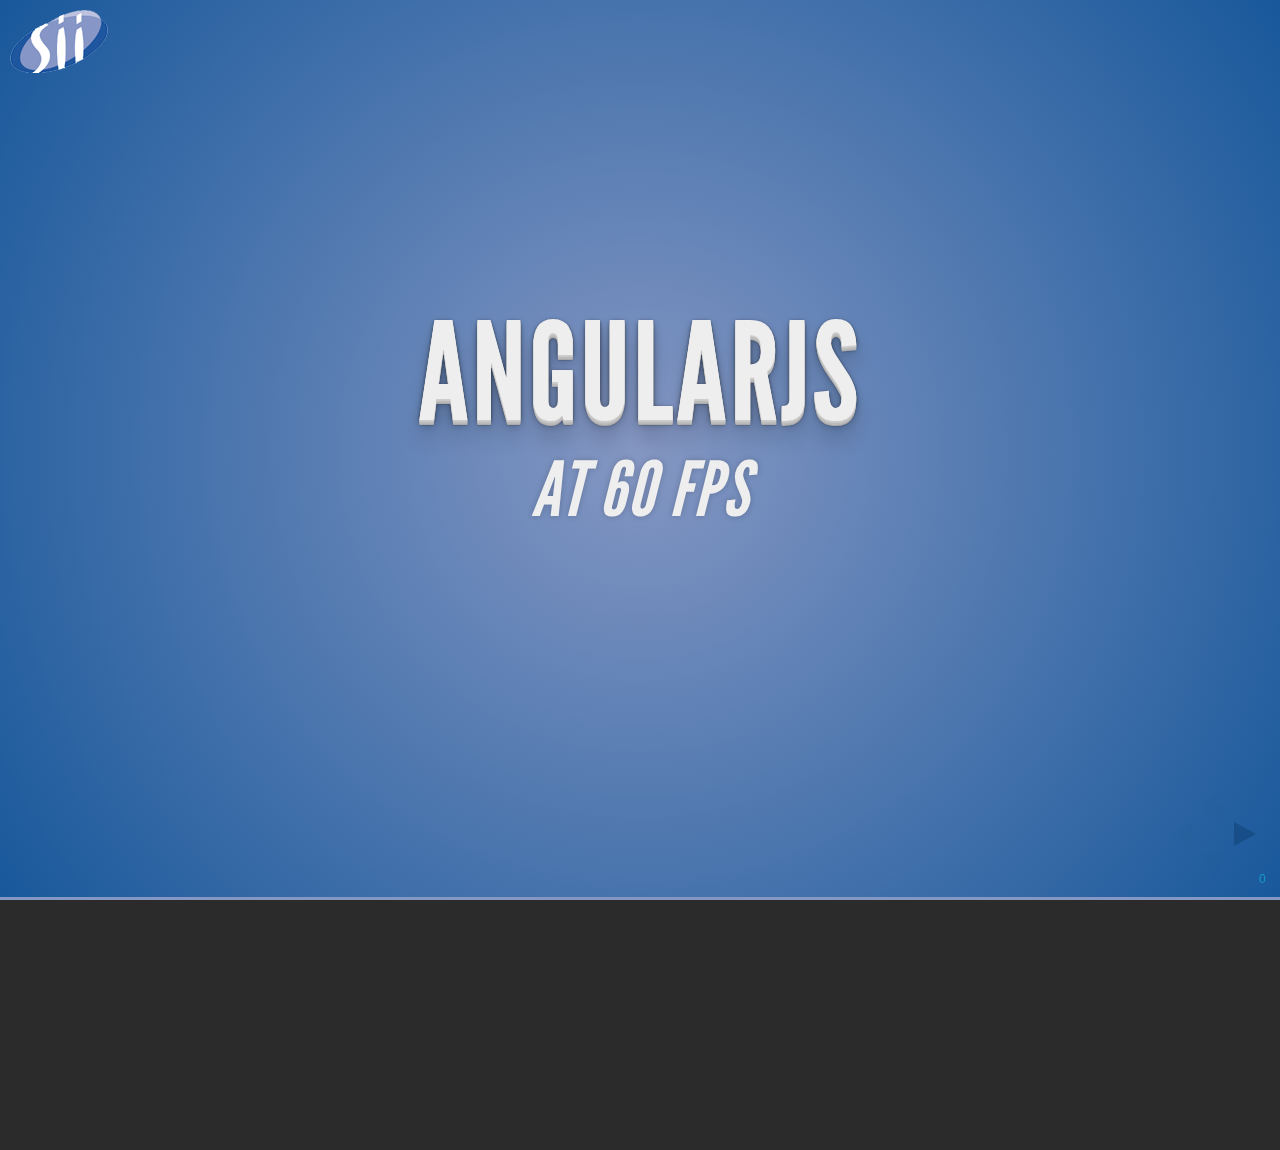
<file: index.html>
<!doctype html>
<html lang="en">

<head>
    <meta charset="utf-8">

    <title>Angular at 60 fps</title>

    <meta name="apple-mobile-web-app-capable" content="yes" />
    <meta name="apple-mobile-web-app-status-bar-style" content="black-translucent" />

    <meta name="viewport" content="width=device-width, initial-scale=1.0, maximum-scale=1.0, user-scalable=no">

    <link rel="stylesheet" href="css/fonts/font.css">
    <link rel="stylesheet" href="css/reveal.min.css">
    <link rel="stylesheet" href="css/theme/sii.css" id="theme">

    <!-- For syntax highlighting -->
    <link rel="stylesheet" href="lib/css/zenburn.css">

    <!-- If the query includes 'print-pdf', use the PDF print sheet -->
    <script>
    document.write('<link rel="stylesheet" href="css/print/' + (window.location.search.match(/print-pdf/gi) ? 'pdf' : 'paper') + '.css" type="text/css" media="print">');
    </script>

    <style type="text/css" media="screen">
    .authors img.normal {
        box-shadow: none;
        border: 0 none;
        background: none;
        -webkit-filter: invert(1);
    }
    .authors a {
        font-size: 24px;
    }
    .author {
    	width: 450px;
    	float: left;
    }
    </style>

    <!--[if lt IE 9]>
	<script src="lib/js/html5shiv.js"></script>
	<![endif]-->
</head>

<body>

    <div class="logo-sii">
        <img src="img/logo-sii.png">
    </div>

    <div class="reveal">

        <!-- Any section element inside of this container is displayed as a slide -->
        <div class="slides">
            <section>
                <h1>AngularJS</h1>
                <h2><i>At 60 fps</i></h2>
            </section>
            <section class="authors">
                <div class="author">
                	<span style="font-size: 36px; font-style: normal; font-variant: normal;">Wassim Chegham</span>
		            <p>
		                aka — Maneki Ne<b>kk</b>o
		            </p>
		            <img src="img/authors/manekinekko.png" style="width: 151px; height: 151px; max-height: none; max-width: none; border-top-left-radius: 50%; border-top-right-radius: 50%; border-bottom-right-radius: 50%; border-bottom-left-radius: 50%;">
		            <p>
		                ECMAScript Jedi
		                <br>Technical Lead
		            </p>
		            <div style="text-align: center; position: relative; width: 442px; height: 150px; z-index: 4; left: 0; top: 0;">
		                <img src="img/authors/github-6-512.png" style="text-align: center; position: absolute; width: 46px; height: 46px; z-index: 8; left: 5px; top: -10px; max-height: none; max-width: none;" class="normal">
		                <img src="img/authors/twitter-256.png" style="max-height: none; max-width: none; position: absolute; width: 45px; height: 45px; z-index: 9; left: 5px; top: 40px;" class="normal">
		                <img src="img/authors/wordpress-4-256.png" style="width: 43px; height: 43px; max-height: none; max-width: none; position: absolute; z-index: 7; left: 5px; top: 90px;" class="normal">
		                <ul style="list-style:none;">
		                    <li>
		                        <a href="https://github.com/manekinekko">github.com/manekinekko</a>
		                    </li>
		                    <li>
		                        <a href="https://twitter.com/manekinekko">twitter.com/@manekinekko</a>
		                    </li>
		                    <li>
		                        <a href="http://blog.sii-ouest.fr/author/wchegham/">blog.sii-ouest.fr/author/wchegham</a>
		                    </li>
		                </ul>
		            </div>
                </div>
	            <div class="author">
                	<span style="font-size: 36px; font-style: normal; font-variant: normal;">Vincent Ogloblinsky</span>
                	<p>
		                &nbsp;
		            </p>
		            <img src="img/authors/vincentogloblinsky.jpg" style="width: 151px; height: 151px; max-height: none; max-width: none; border-top-left-radius: 50%; border-top-right-radius: 50%; border-bottom-right-radius: 50%; border-bottom-left-radius: 50%;">
		            <p>
		            	Javascript addict
		                <br>Technical Lead
		            </p>
		            <div style="text-align: center; position: relative; width: 442px; height: 150px; z-index: 4; left: 0; top: 0;">
		                <img src="img/authors/twitter-256.png" style="max-height: none; max-width: none; position: absolute; width: 45px; height: 45px; z-index: 9; left: 50px; top: -10px;" class="normal">
		                <ul style="list-style:none;">
		                    <li>
		                        <a href="https://twitter.com/vogloblinsky">twitter.com/@vogloblinsky</a>
		                    </li>
		                </ul>
		            </div>
                </div>

            </section>
						<section data-markdown="mds/part-1.md" data-separator="^@@@" data-vertical="^@@"></section>
						<section data-markdown="mds/part-2.md" data-separator="^@@@" data-vertical="^@@"></section>
						<section data-markdown="mds/part-3.md" data-separator="^@@@" data-vertical="^@@"></section>
						<section data-markdown="mds/part-4.md" data-separator="^@@@" data-vertical="^@@"></section>
						<section data-markdown="mds/part-5.md" data-separator="^@@@" data-vertical="^@@"></section>
						<section data-markdown="mds/part-6.md" data-separator="^@@@" data-vertical="^@@"></section>
        </div>

    </div>

    <script src="lib/js/head.min.js"></script>
    <script src="js/reveal.min.js"></script>

    <script>
    // Full list of configuration options available here:
    // https://github.com/hakimel/reveal.js#configuration
    Reveal.initialize({
        controls: true,
        progress: true,
        history: true,
        center: true,
        slideNumber: true,

        theme: Reveal.getQueryHash().theme, // available themes are in /css/theme
        transition: Reveal.getQueryHash().transition || 'default', // default/cube/page/concave/zoom/linear/fade/none

        // Parallax scrolling
        // parallaxBackgroundImage: 'https://s3.amazonaws.com/hakim-static/reveal-js/reveal-parallax-1.jpg',
        // parallaxBackgroundSize: '2100px 900px',

        // Optional libraries used to extend on reveal.js
        dependencies: [{
            src: 'lib/js/classList.js',
            condition: function() {
                return !document.body.classList;
            }
        }, {
            src: 'plugin/markdown/marked.js',
            condition: function() {
                return !!document.querySelector('[data-markdown]');
            }
        }, {
            src: 'plugin/markdown/markdown.js',
            condition: function() {
                return !!document.querySelector('[data-markdown]');
            }
        }, {
            src: 'plugin/highlight/highlight.js',
            async: true,
            callback: function() {
                hljs.initHighlightingOnLoad();
            }
        }, {
            src: 'plugin/zoom-js/zoom.js',
            async: true,
            condition: function() {
                return !!document.body.classList;
            }
        }, {
            src: 'plugin/notes/notes.js',
            async: true,
            condition: function() {
                return !!document.body.classList;
            }
        }]
    });
    </script>

</body>

</html>
</file>
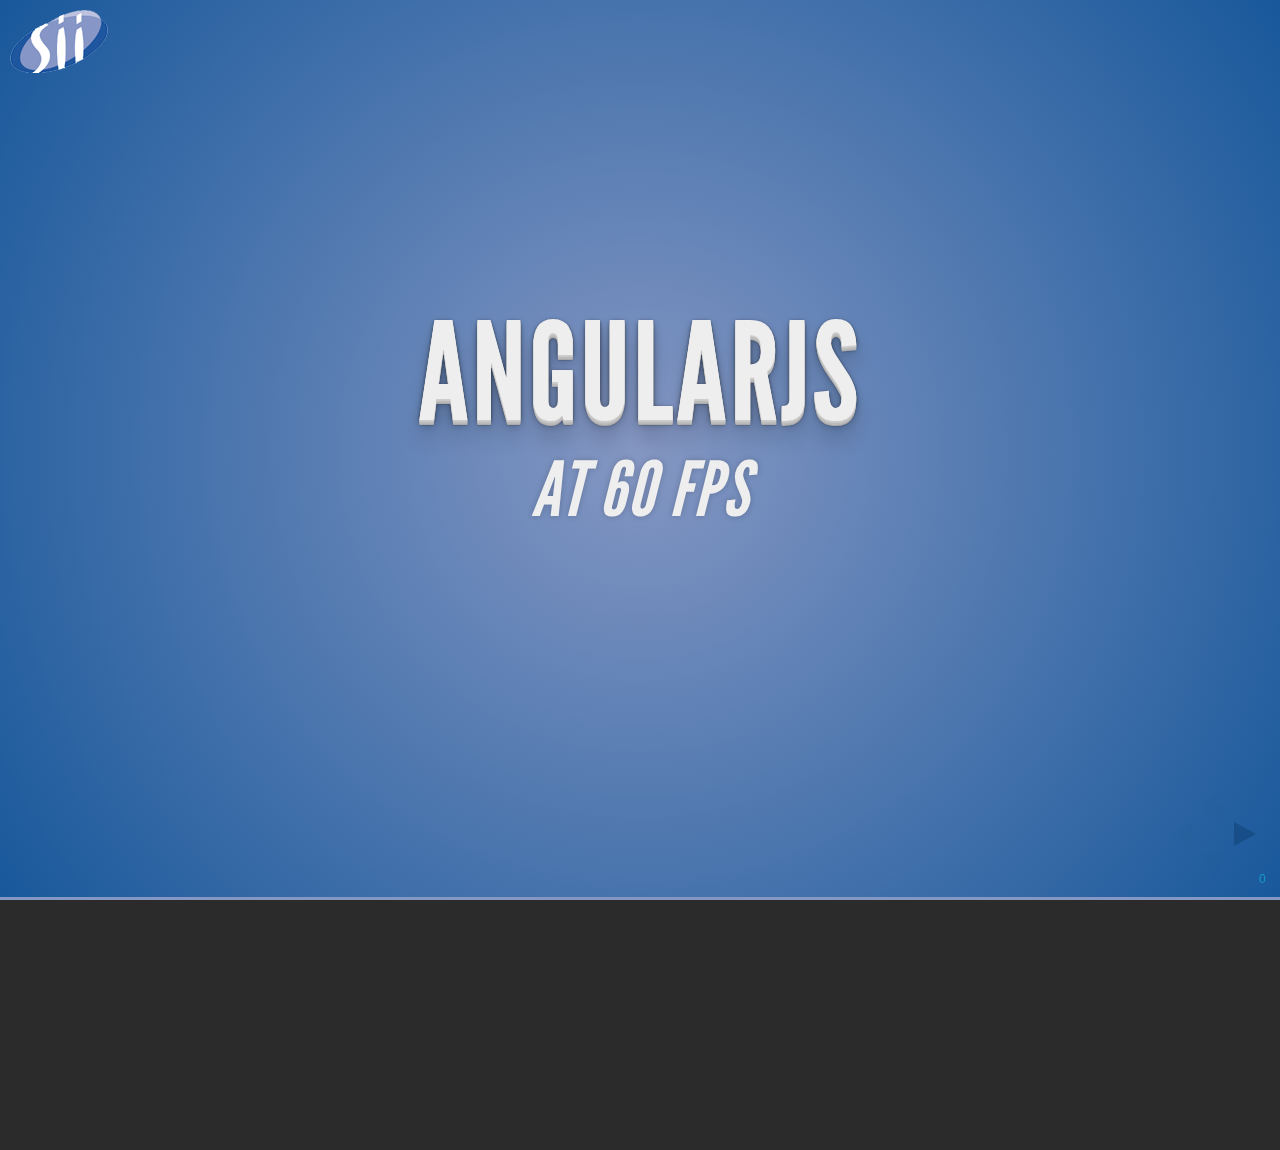
<file: 1-presentation/index.html>
<!doctype html>
<html lang="en">

<head>
<meta charset="utf-8">

  <title>Angular at 60 fps</title>

  <meta name="apple-mobile-web-app-capable" content="yes" />
  <meta name="apple-mobile-web-app-status-bar-style" content="black-translucent" />

  <meta name="viewport" content="width=device-width, initial-scale=1.0, maximum-scale=1.0, user-scalable=no">

  <link rel="stylesheet" href="css/fonts/font.css">
  <link rel="stylesheet" href="css/reveal.min.css">
  <link rel="stylesheet" href="css/theme/sii.css" id="theme">

  <!-- For syntax highlighting -->
  <link rel="stylesheet" href="lib/css/zenburn.css">

  <!-- If the query includes 'print-pdf', use the PDF print sheet -->
  <script>
  document.write('<link rel="stylesheet" href="css/print/' + (window.location.search.match(/print-pdf/gi) ? 'pdf' : 'paper') + '.css" type="text/css" media="print">');
  </script>

  <style type="text/css" media="screen">
  .authors img.normal {
      box-shadow: none;
      border: 0 none;
      background: none;
      -webkit-filter: invert(1);
  }
  .authors a {
      font-size: 24px;
  }
  .author {
  	width: 450px;
  	float: left;
  }
  </style>

  <!--[if lt IE 9]>
	<script src="lib/js/html5shiv.js"></script>
	<![endif]-->
</head>

<body>

	<div class="logo-sii">
		<img src="img/logo-sii.png">
	</div>

	<div class="reveal">

		<!-- Any section element inside of this container is displayed as a slide -->
		<div class="slides">
			<section>
				<h1>AngularJS</h1>
				<h2><i>At 60 fps</i></h2>
			</section>
			<section class="authors">
				<div class="author">
					<span style="font-size: 36px; font-style: normal; font-variant: normal;">Wassim Chegham</span>
					<p>
						aka — Maneki Ne<b>kk</b>o
					</p>
					<img src="img/authors/manekinekko.png" style="width: 151px; height: 151px; max-height: none; max-width: none; border-top-left-radius: 50%; border-top-right-radius: 50%; border-bottom-right-radius: 50%; border-bottom-left-radius: 50%;">
					<p>
						ECMAScript Jedi
						<br>Technical Lead
					</p>
					<div style="text-align: center; position: relative; width: 442px; height: 150px; z-index: 4; left: 0; top: 0;">
						<img src="img/authors/github-6-512.png" style="text-align: center; position: absolute; width: 46px; height: 46px; z-index: 8; left: 5px; top: -10px; max-height: none; max-width: none;" class="normal">
						<img src="img/authors/twitter-256.png" style="max-height: none; max-width: none; position: absolute; width: 45px; height: 45px; z-index: 9; left: 5px; top: 40px;" class="normal">
						<img src="img/authors/wordpress-4-256.png" style="width: 43px; height: 43px; max-height: none; max-width: none; position: absolute; z-index: 7; left: 5px; top: 90px;" class="normal">
						<ul style="list-style:none;">
							<li>
								<a href="https://github.com/manekinekko">github.com/manekinekko</a>
							</li>
							<li>
								<a href="https://twitter.com/manekinekko">twitter.com/@manekinekko</a>
							</li>
							<li>
								<a href="http://blog.sii-ouest.fr/author/wchegham/">blog.sii-ouest.fr/author/wchegham</a>
							</li>
						</ul>
					</div>
				</div>
				<div class="author">
					<span style="font-size: 36px; font-style: normal; font-variant: normal;">Vincent Ogloblinsky</span>
					<p>
						&nbsp;
					</p>
					<img src="img/authors/vincentogloblinsky.jpg" style="width: 151px; height: 151px; max-height: none; max-width: none; border-top-left-radius: 50%; border-top-right-radius: 50%; border-bottom-right-radius: 50%; border-bottom-left-radius: 50%;">
					<p>
						Javascript addict
						<br>Technical Lead
					</p>
					<div style="text-align: center; position: relative; width: 442px; height: 150px; z-index: 4; left: 0; top: 0;">
						<img src="img/authors/twitter-256.png" style="max-height: none; max-width: none; position: absolute; width: 45px; height: 45px; z-index: 9; left: 50px; top: -10px;" class="normal">
						<ul style="list-style:none;">
							<li>
								<a href="https://twitter.com/vogloblinsky">twitter.com/@vogloblinsky</a>
							</li>
						</ul>
					</div>
				</div>
				<p style="clear:both;">
					<img style="width: 50px;height: 50px;vertical-align: middle;border-radius: 50%;" src="img/authors/rennesjs.png" alt="" />
					<a href="https://twitter.com/RennesJS">RennesJS</a>
				</p>

			</section>
			<section data-markdown="mds/part-1.md" data-separator="^@@@" data-vertical="^@@"></section>
			<section data-markdown="mds/part-3.md" data-separator="^@@@" data-vertical="^@@"></section>
			<section data-markdown="mds/part-2.md" data-separator="^@@@" data-vertical="^@@"></section>
			<section data-markdown="mds/part-4.md" data-separator="^@@@" data-vertical="^@@"></section>
			<section data-markdown="mds/part-5.md" data-separator="^@@@" data-vertical="^@@"></section>
			<section data-markdown="mds/part-6.md" data-separator="^@@@" data-vertical="^@@"></section>
		</div>

	</div>

	<script src="lib/js/head.min.js"></script>
	<script src="js/reveal.min.js"></script>

	<script>
	// Full list of configuration options available here:
	// https://github.com/hakimel/reveal.js#configuration
	Reveal.initialize({
		controls: true,
		progress: true,
		history: true,
		center: true,
		slideNumber: true,

		theme: Reveal.getQueryHash().theme, // available themes are in /css/theme
		transition: Reveal.getQueryHash().transition || 'default', // default/cube/page/concave/zoom/linear/fade/none

		// Parallax scrolling
		// parallaxBackgroundImage: 'https://s3.amazonaws.com/hakim-static/reveal-js/reveal-parallax-1.jpg',
		// parallaxBackgroundSize: '2100px 900px',

		// Optional libraries used to extend on reveal.js
		dependencies: [{
			src: 'lib/js/classList.js',
			condition: function() {
				return !document.body.classList;
			}
		}, {
			src: 'plugin/markdown/marked.js',
			condition: function() {
				return !!document.querySelector('[data-markdown]');
			}
		}, {
			src: 'plugin/markdown/markdown.js',
			condition: function() {
				return !!document.querySelector('[data-markdown]');
			}
		}, {
			src: 'plugin/highlight/highlight.js',
			async: true,
			callback: function() {
				hljs.initHighlightingOnLoad();
			}
		}, {
			src: 'plugin/zoom-js/zoom.js',
			async: true,
			condition: function() {
				return !!document.body.classList;
			}
		}, {
			src: 'plugin/notes/notes.js',
			async: true,
			condition: function() {
				return !!document.body.classList;
			}
		}]
	});
	</script>

</body>

</html>
</file>
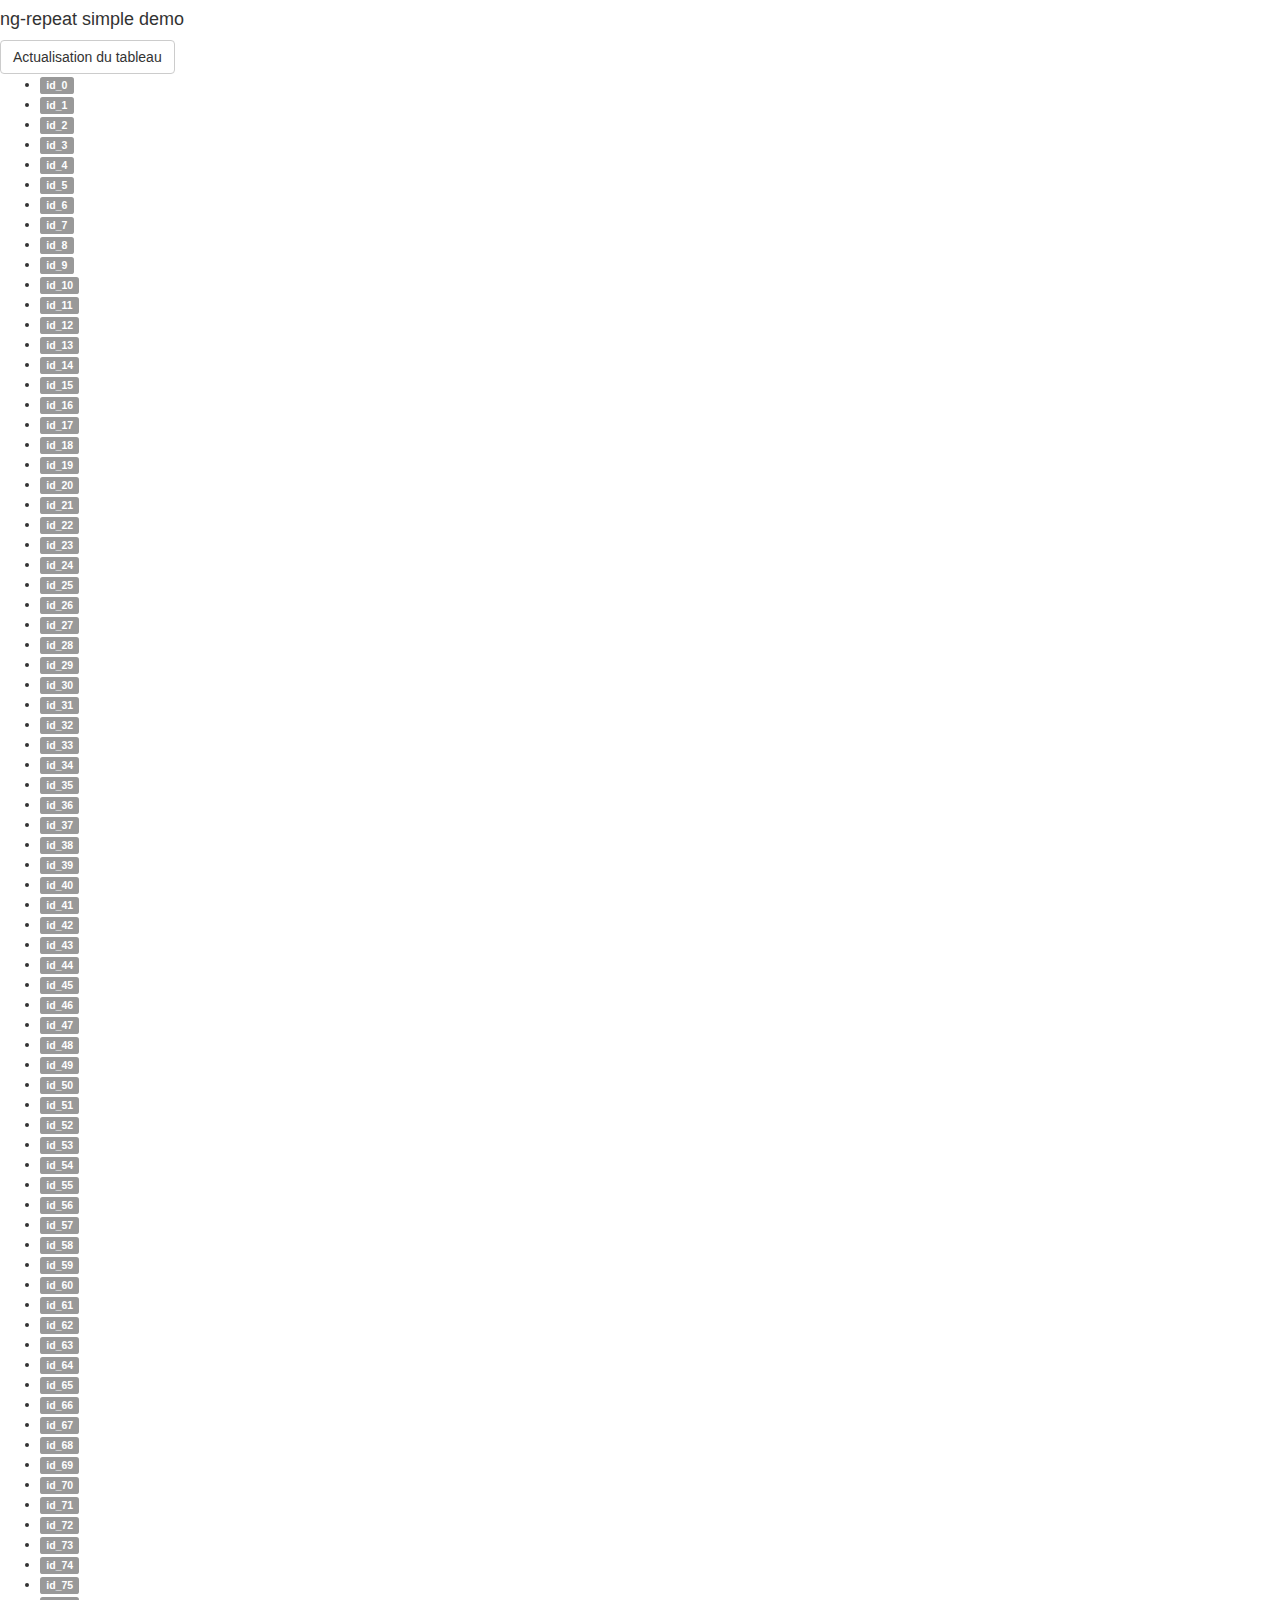
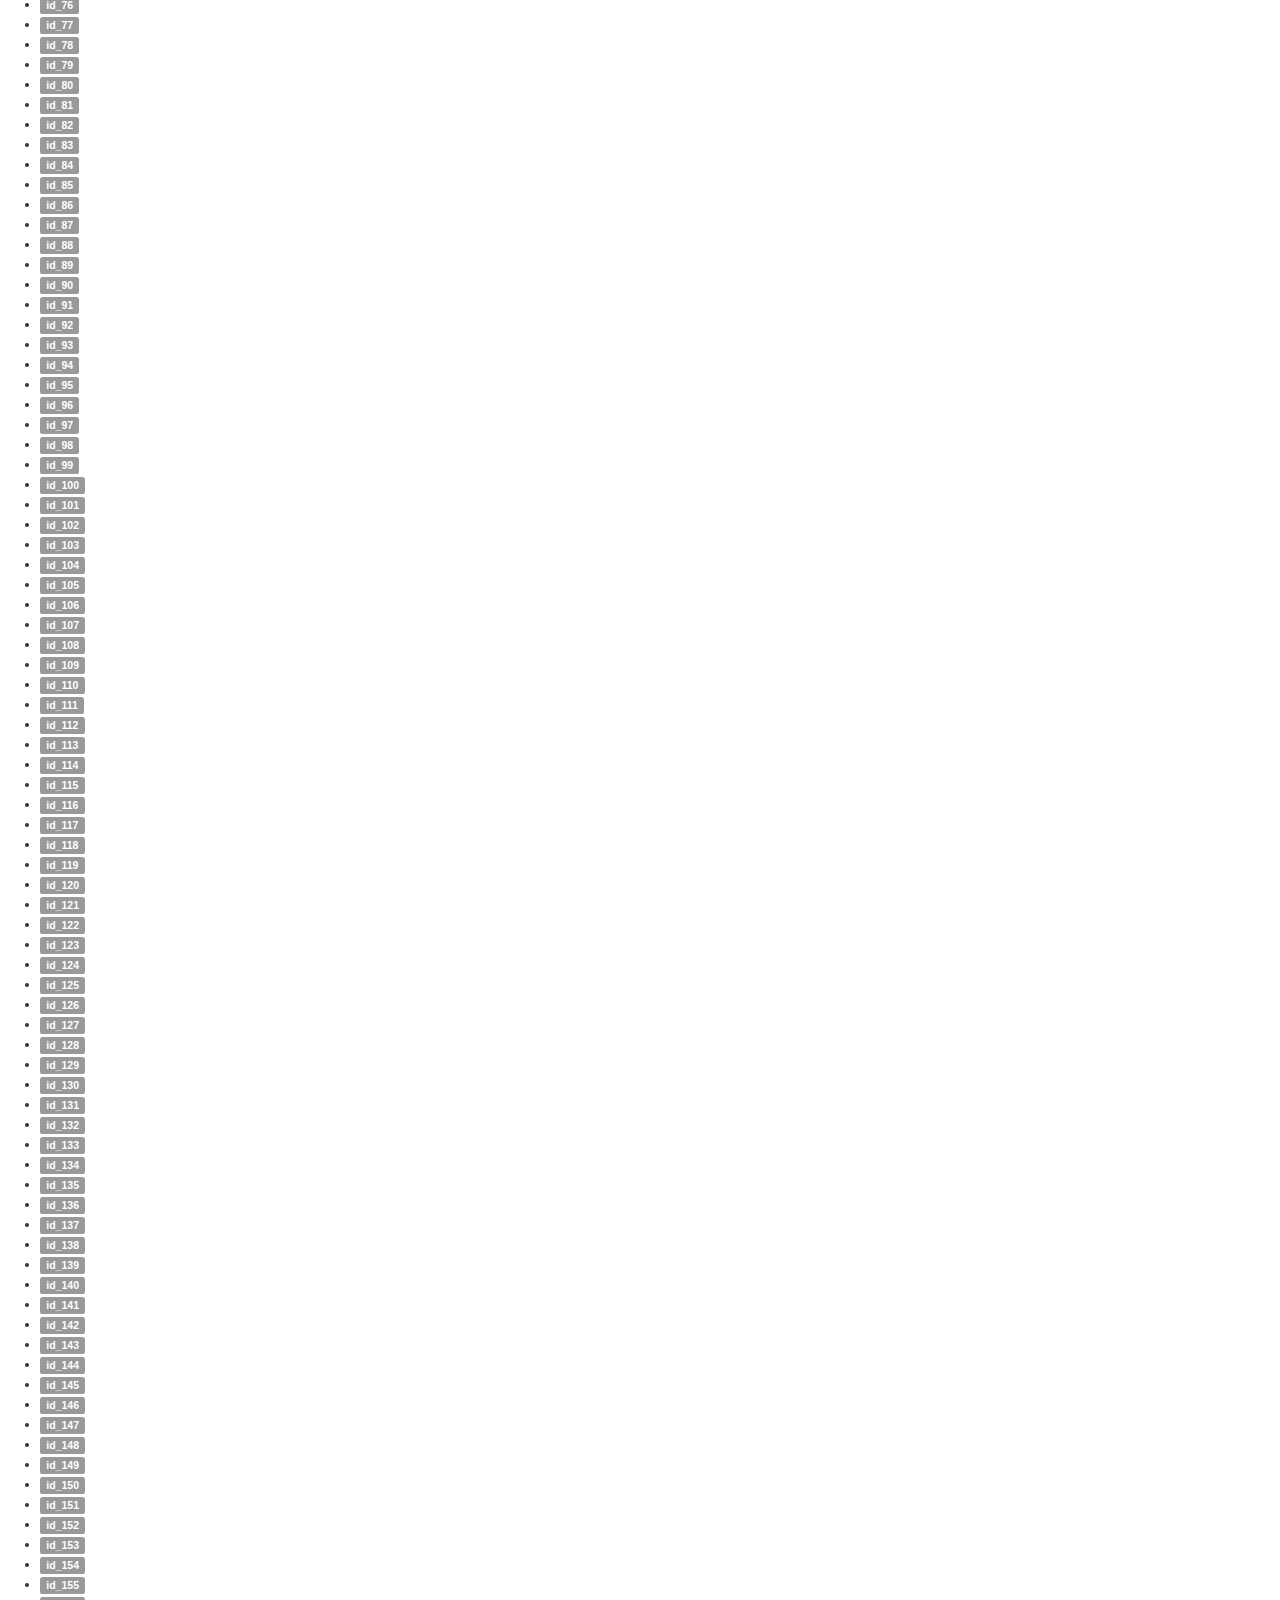
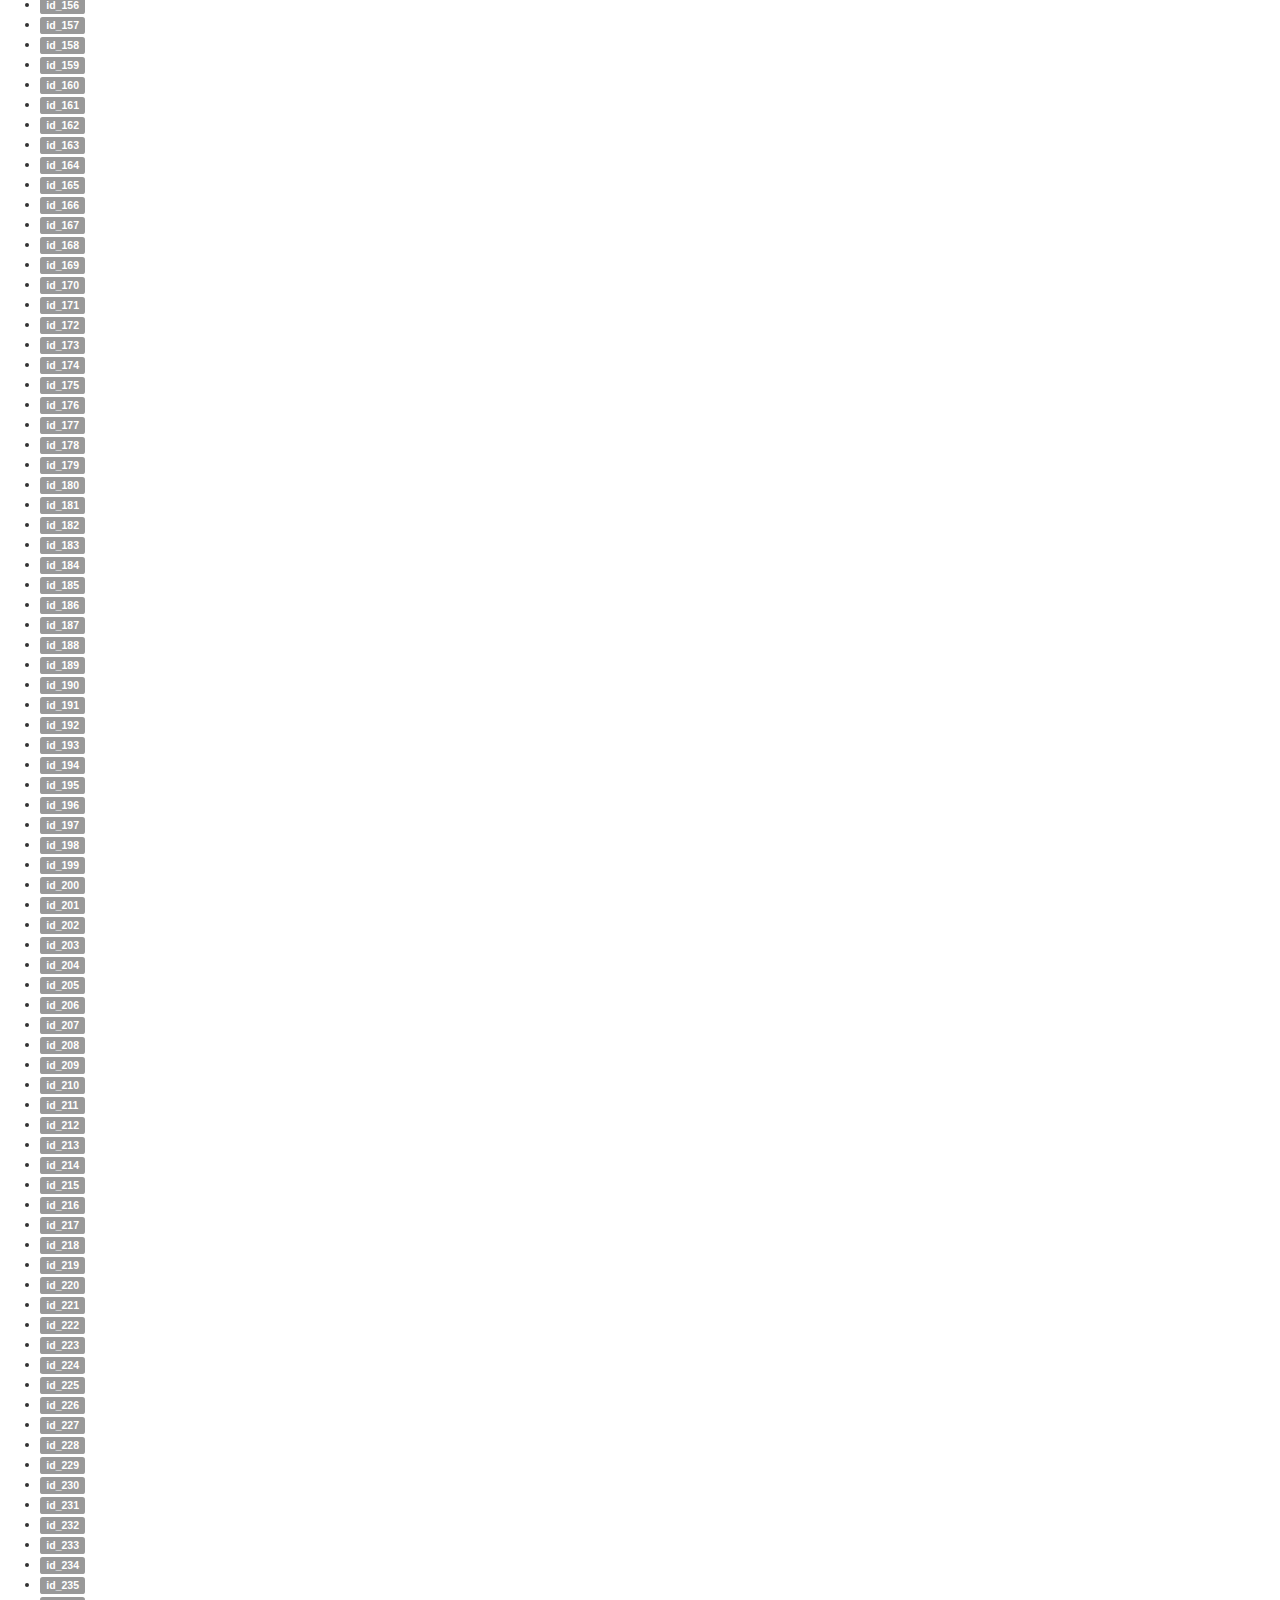
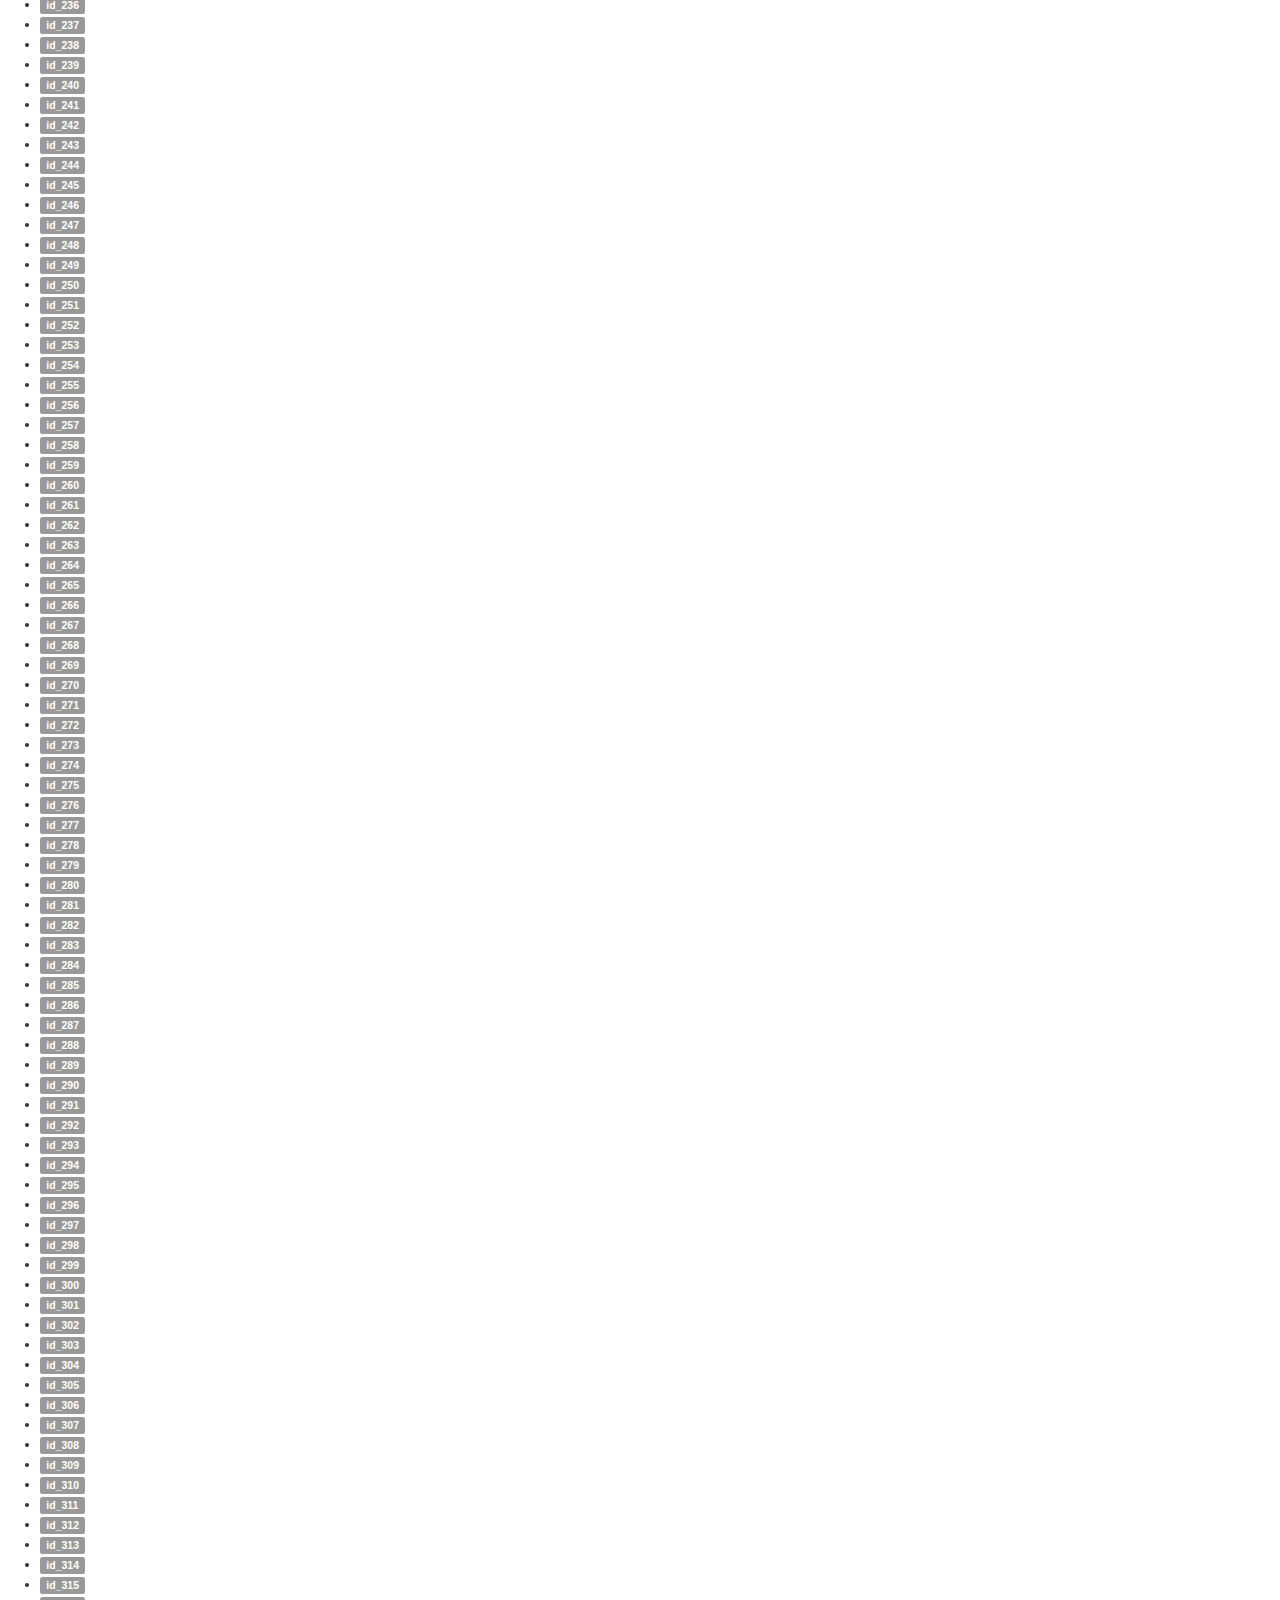
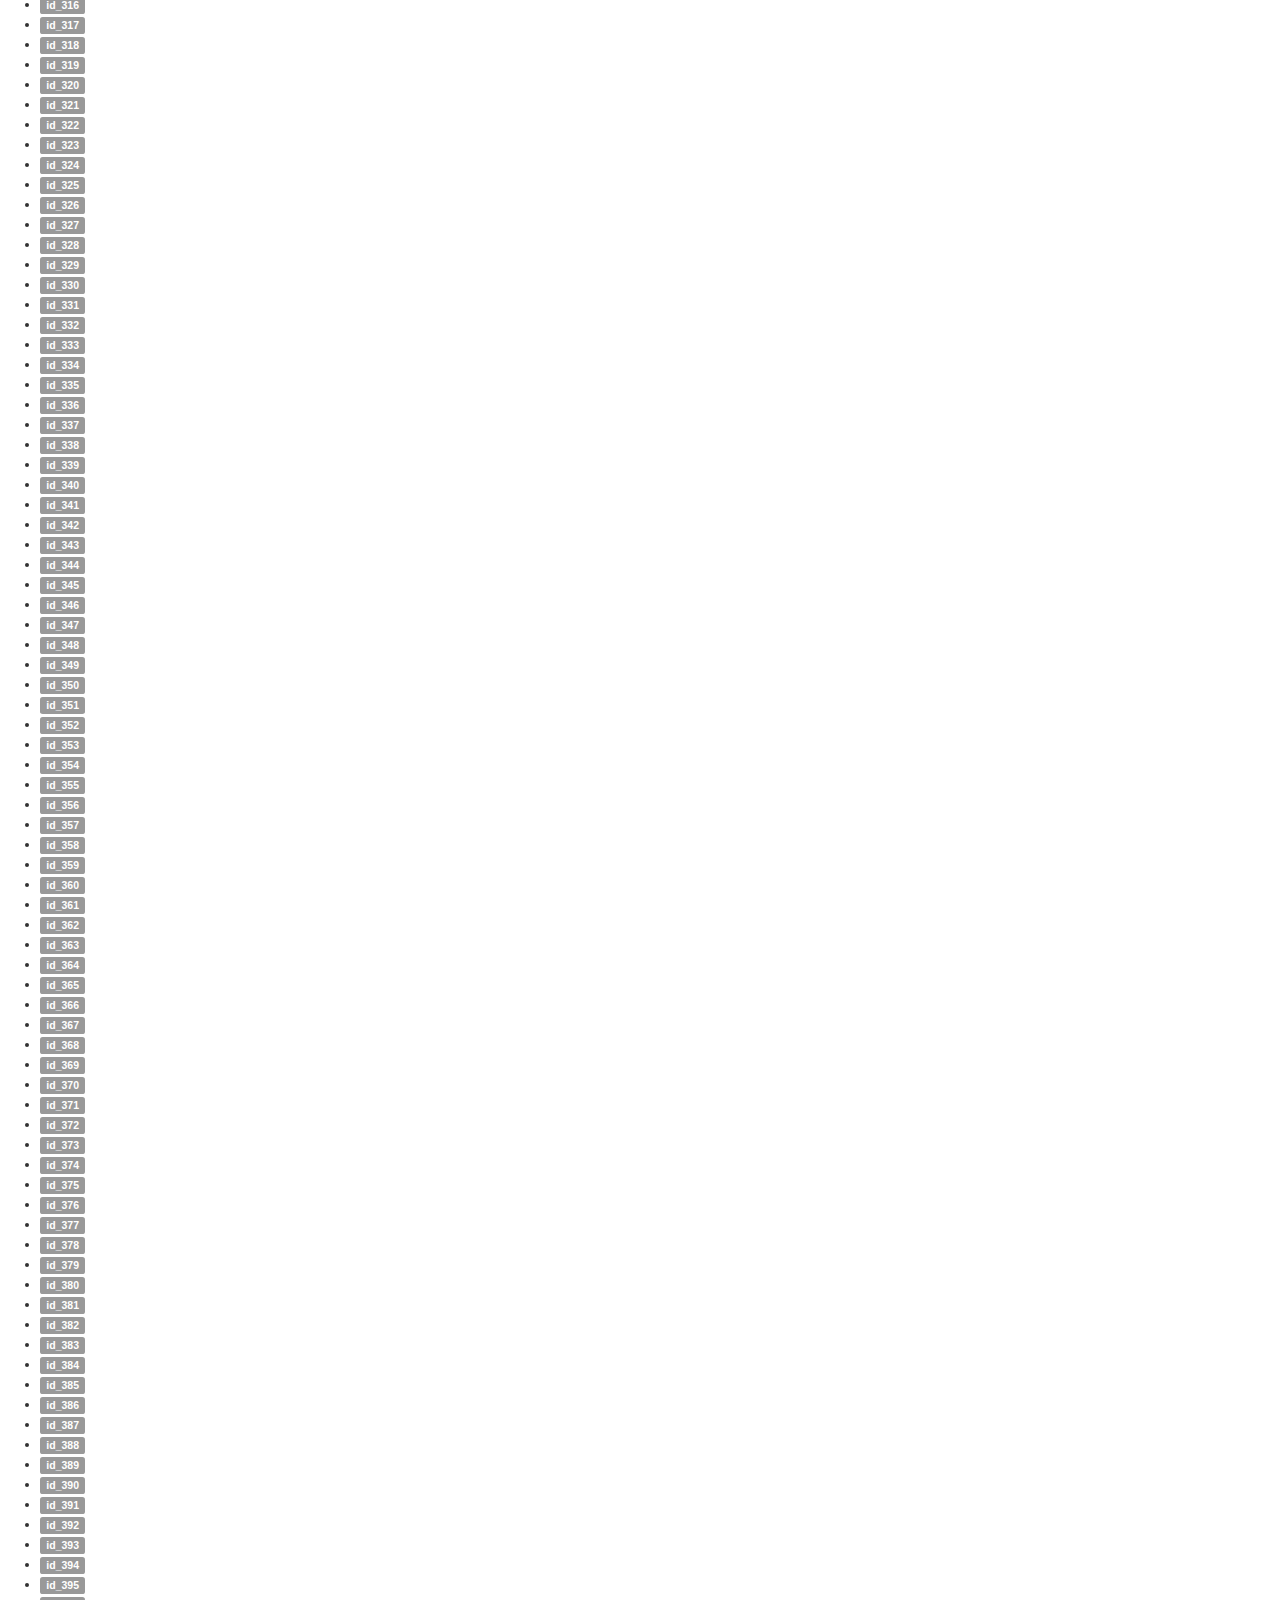
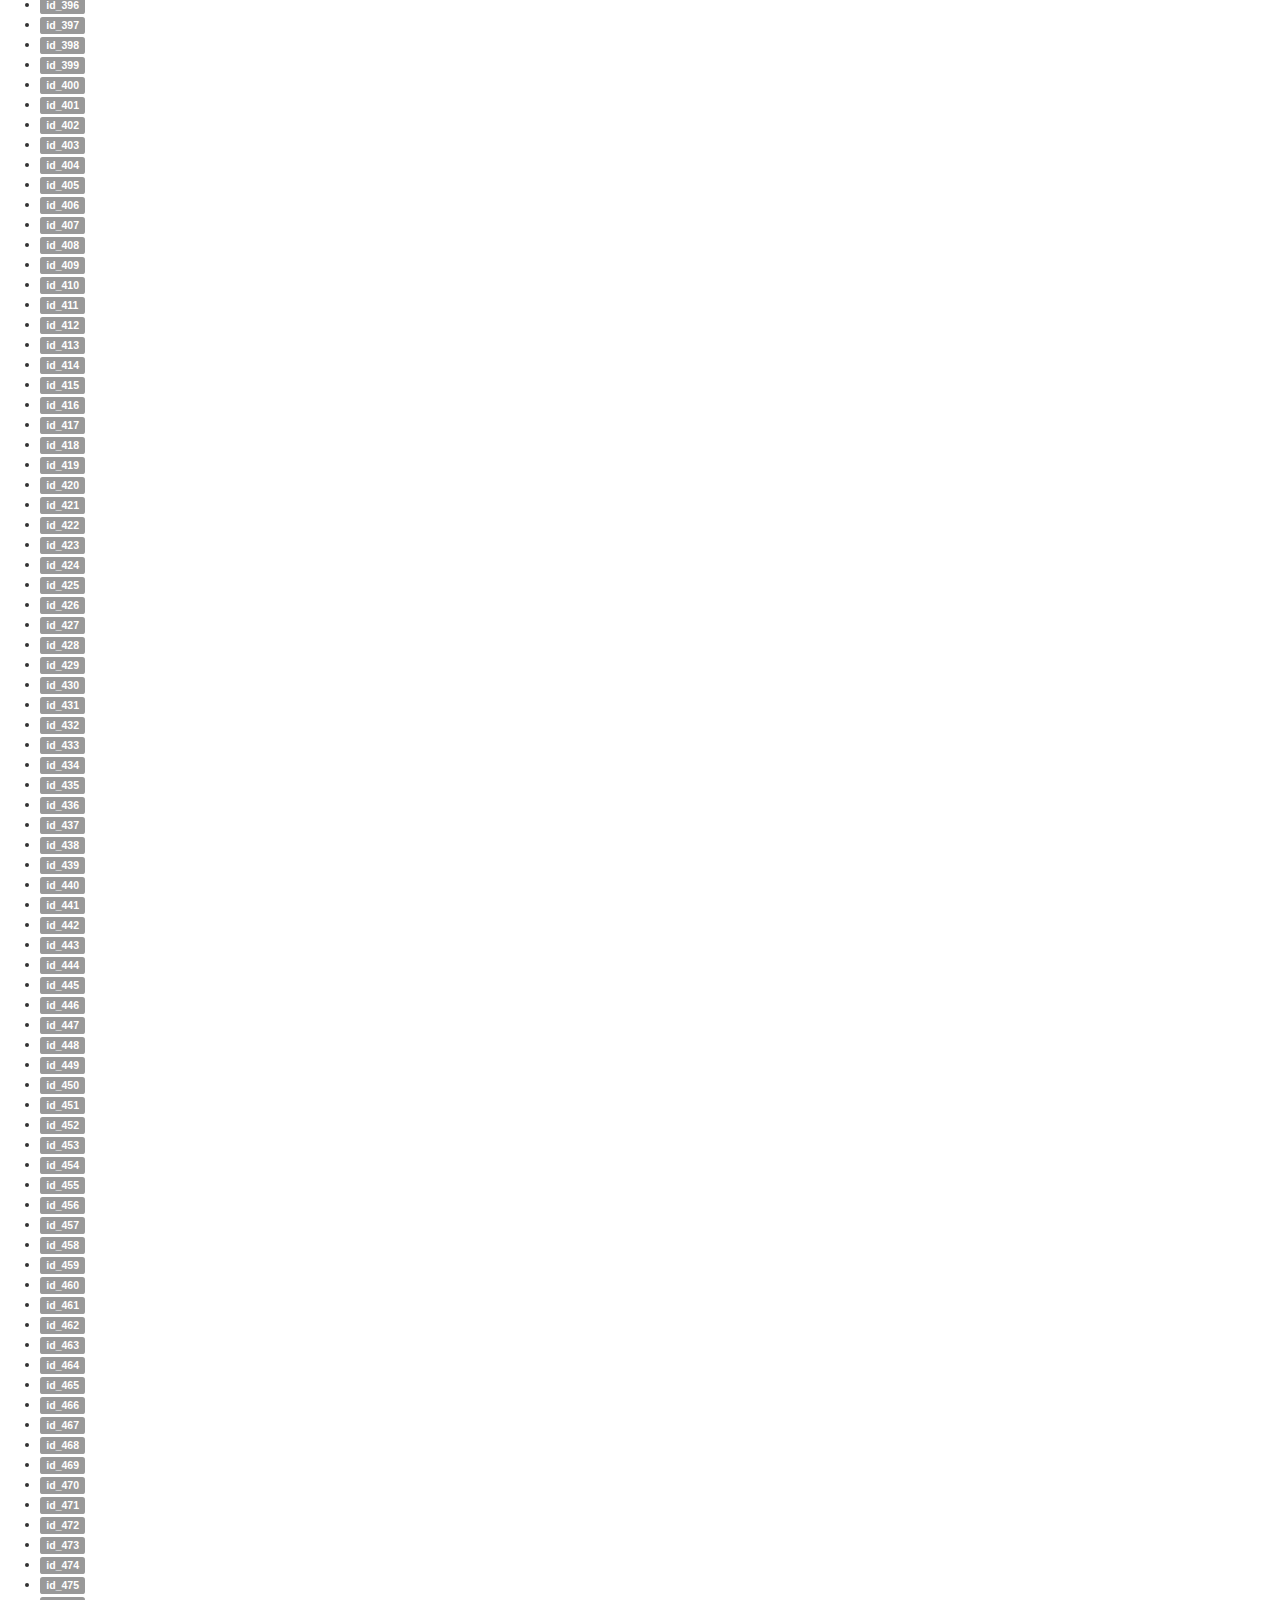
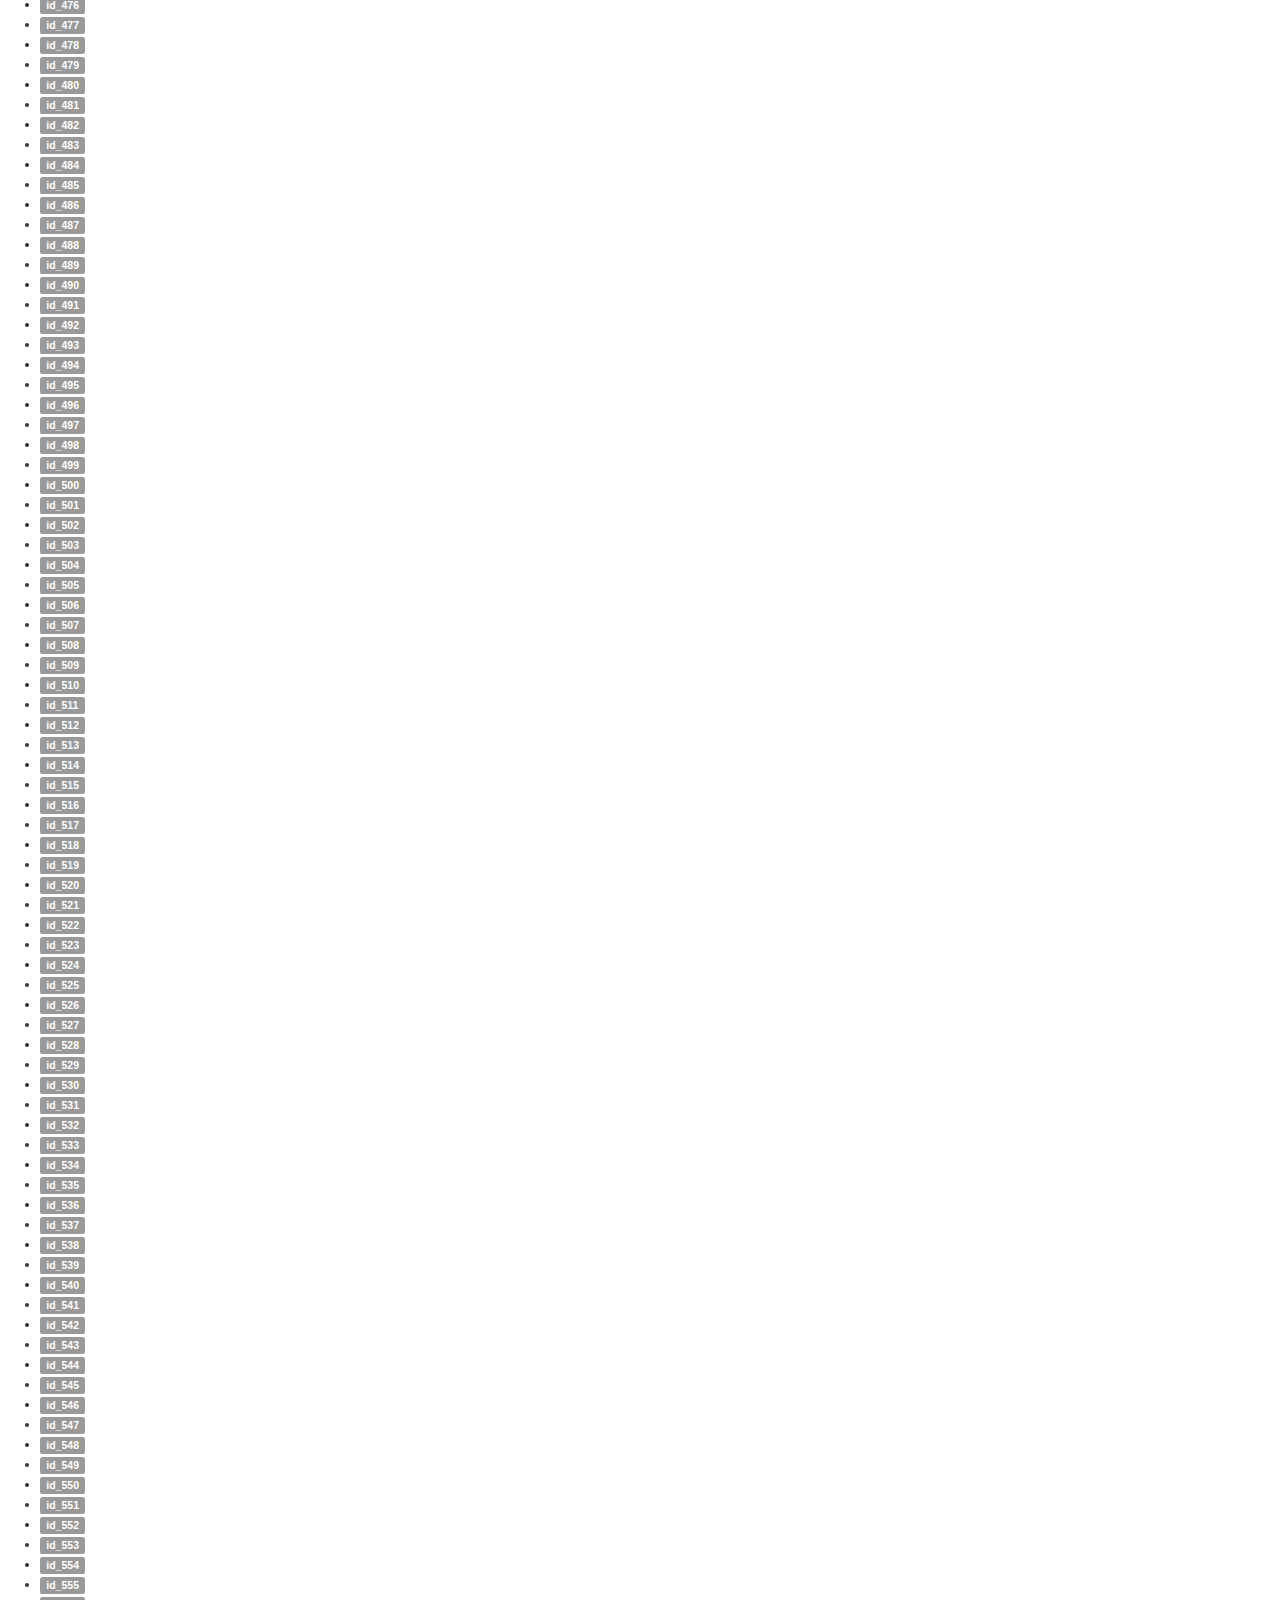
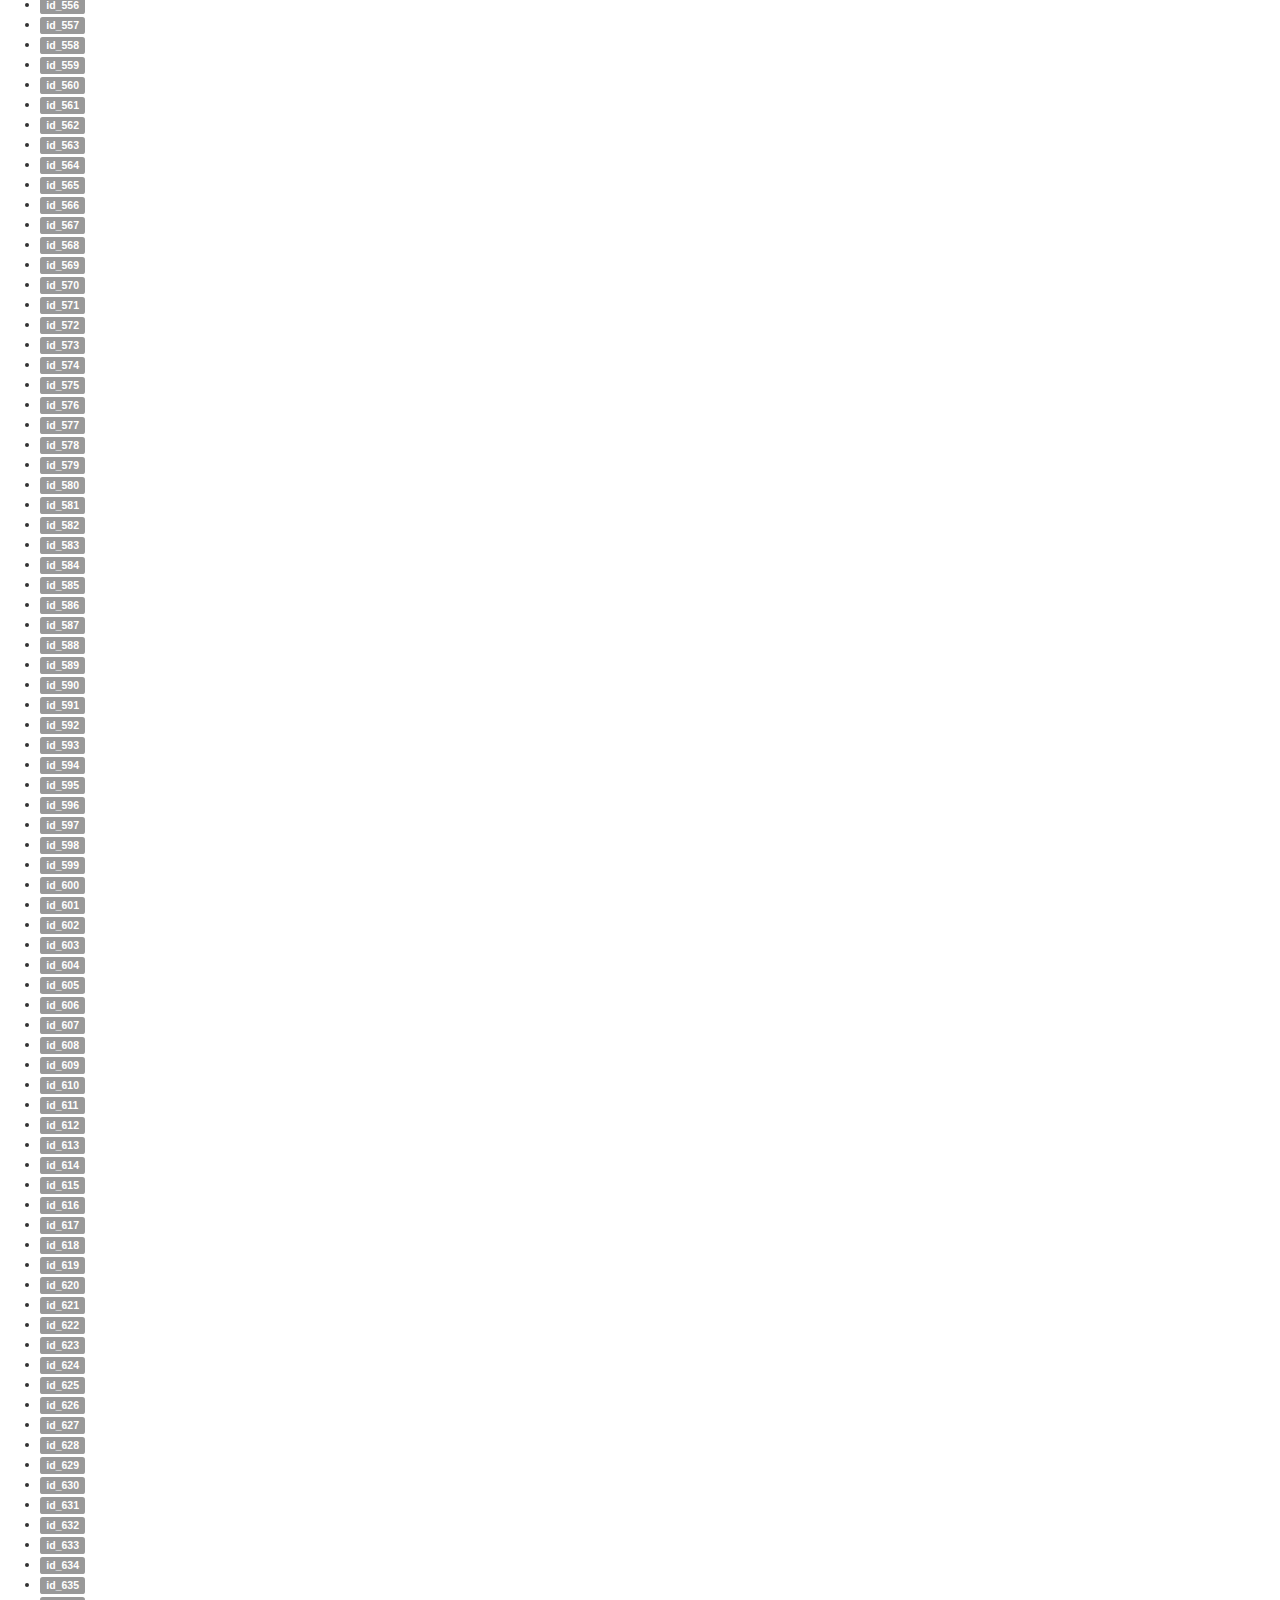
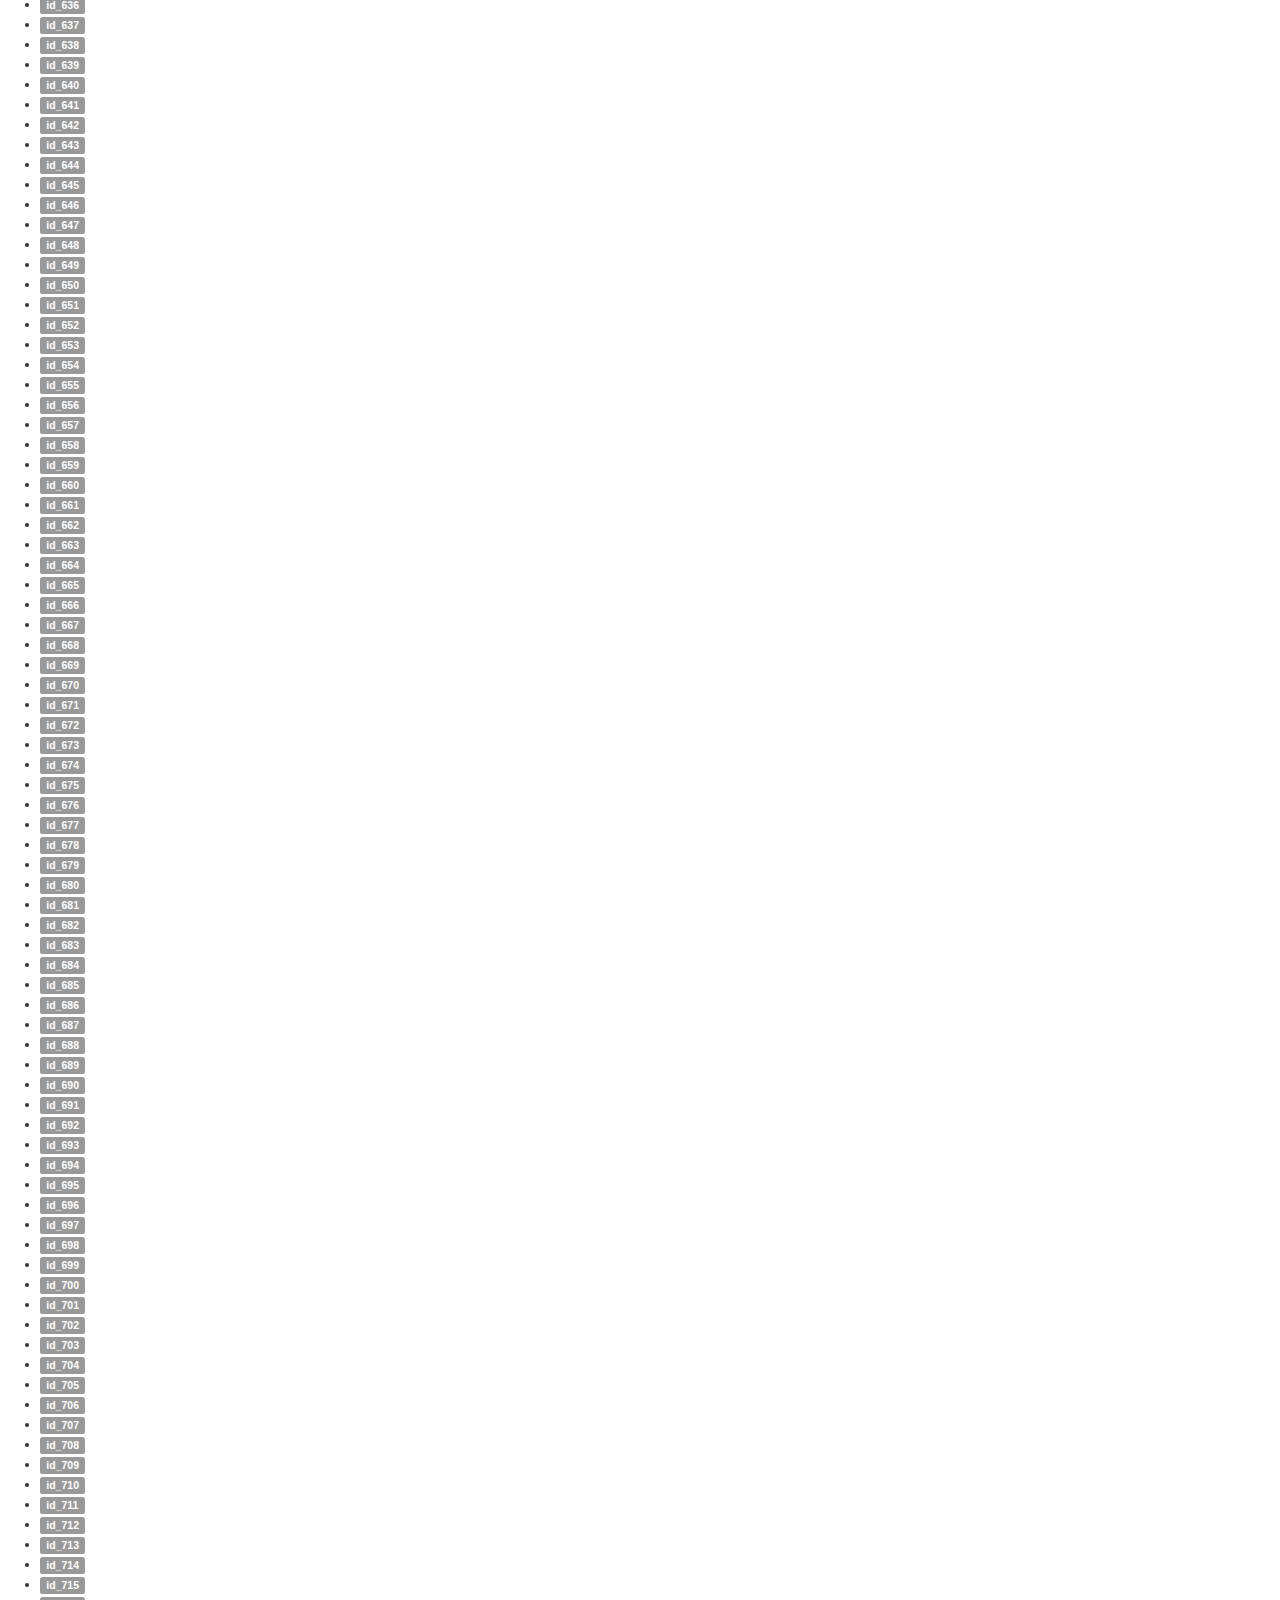
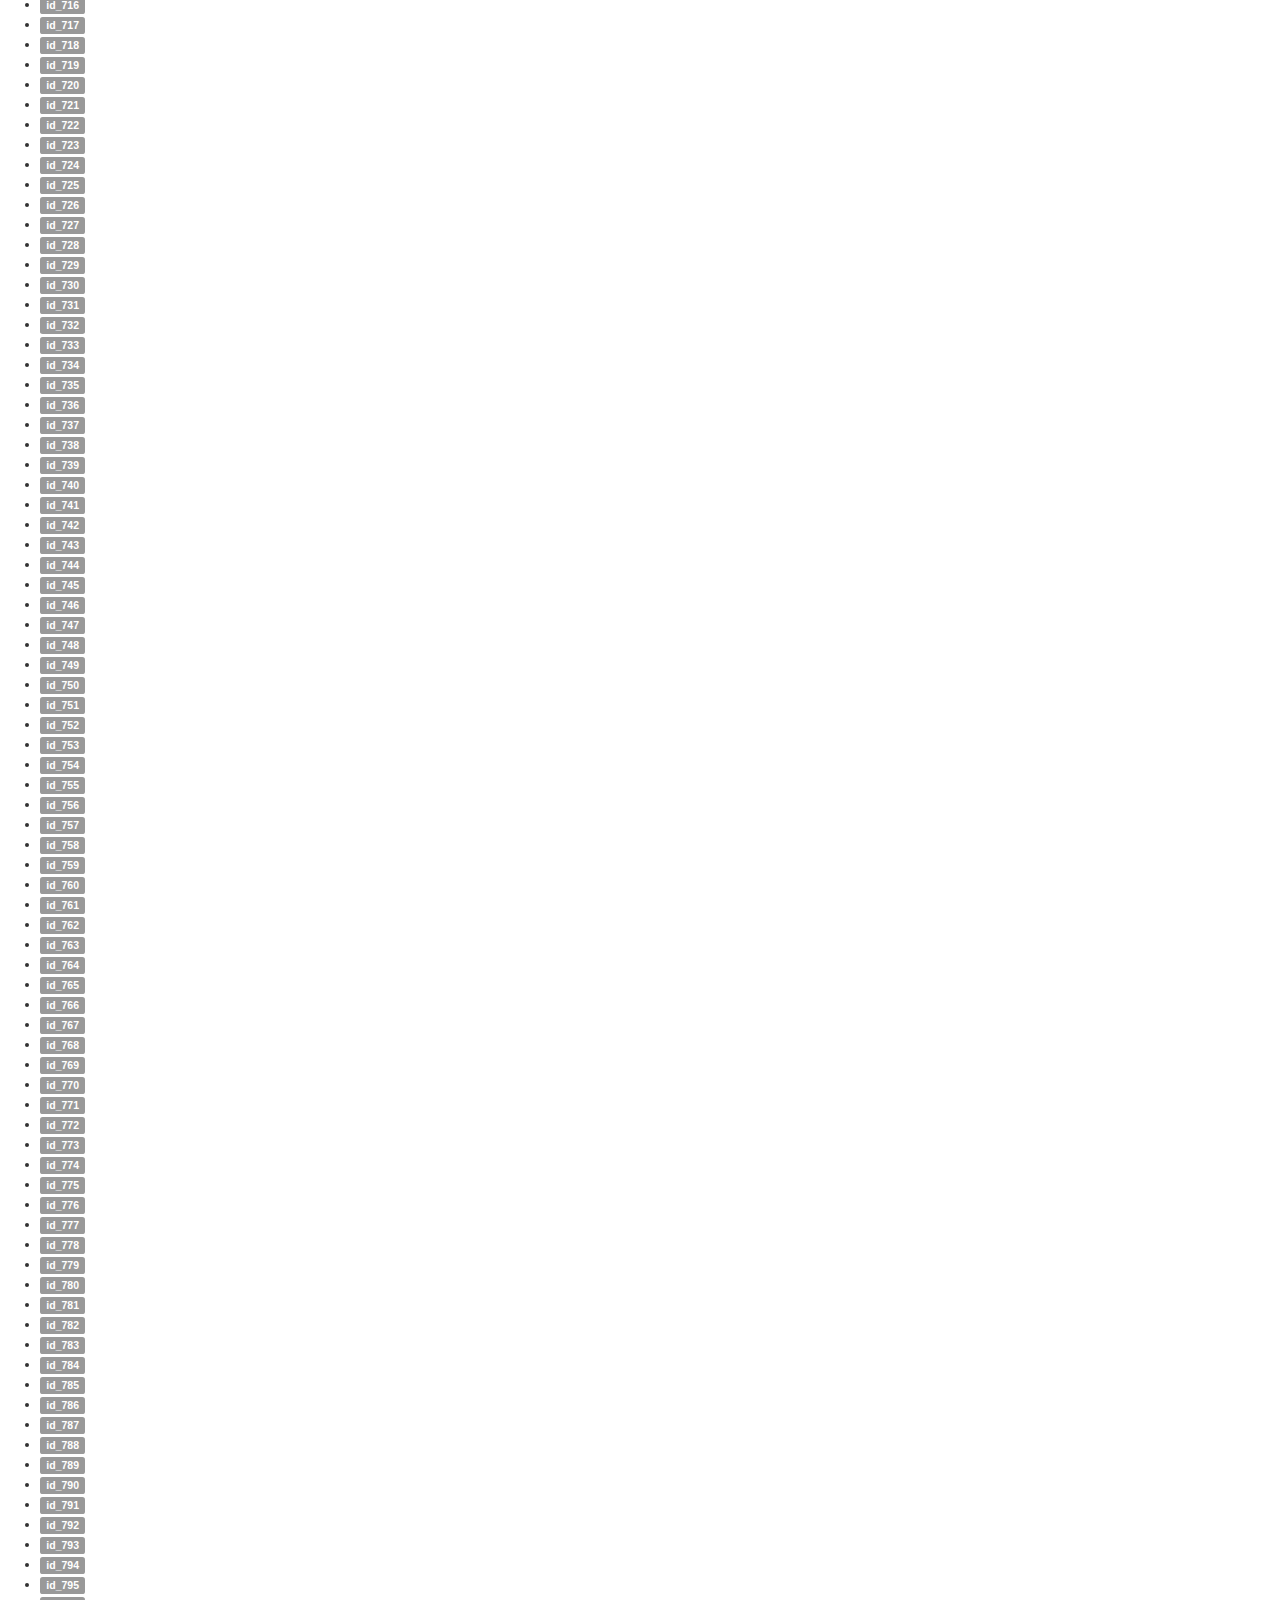
<file: 2-demonstrations/3.2.6/1-ng-repeat-simple-tracked.html>
<!doctype html>
<html lang="en">

<head>
  <meta charset="utf-8">
  <link rel="stylesheet" href="../common/bootstrap.min.css">
</head>

<body ng-app="exampleApp" ng-controller="repeatCtrl">

<h4>ng-repeat simple demo</h4>

<button type="button" 
      class="btn btn-default"
      ng-click="refresh()">Actualisation du tableau</button>

<ul>
  <li ng-repeat="item in items track by item.id"><span class="label label-default">{{ item.id }}</span></li>
</ul>

</body>

<script src="../common/angular.min.js"></script>
<script src="app.js"></script>

</html>
</file>
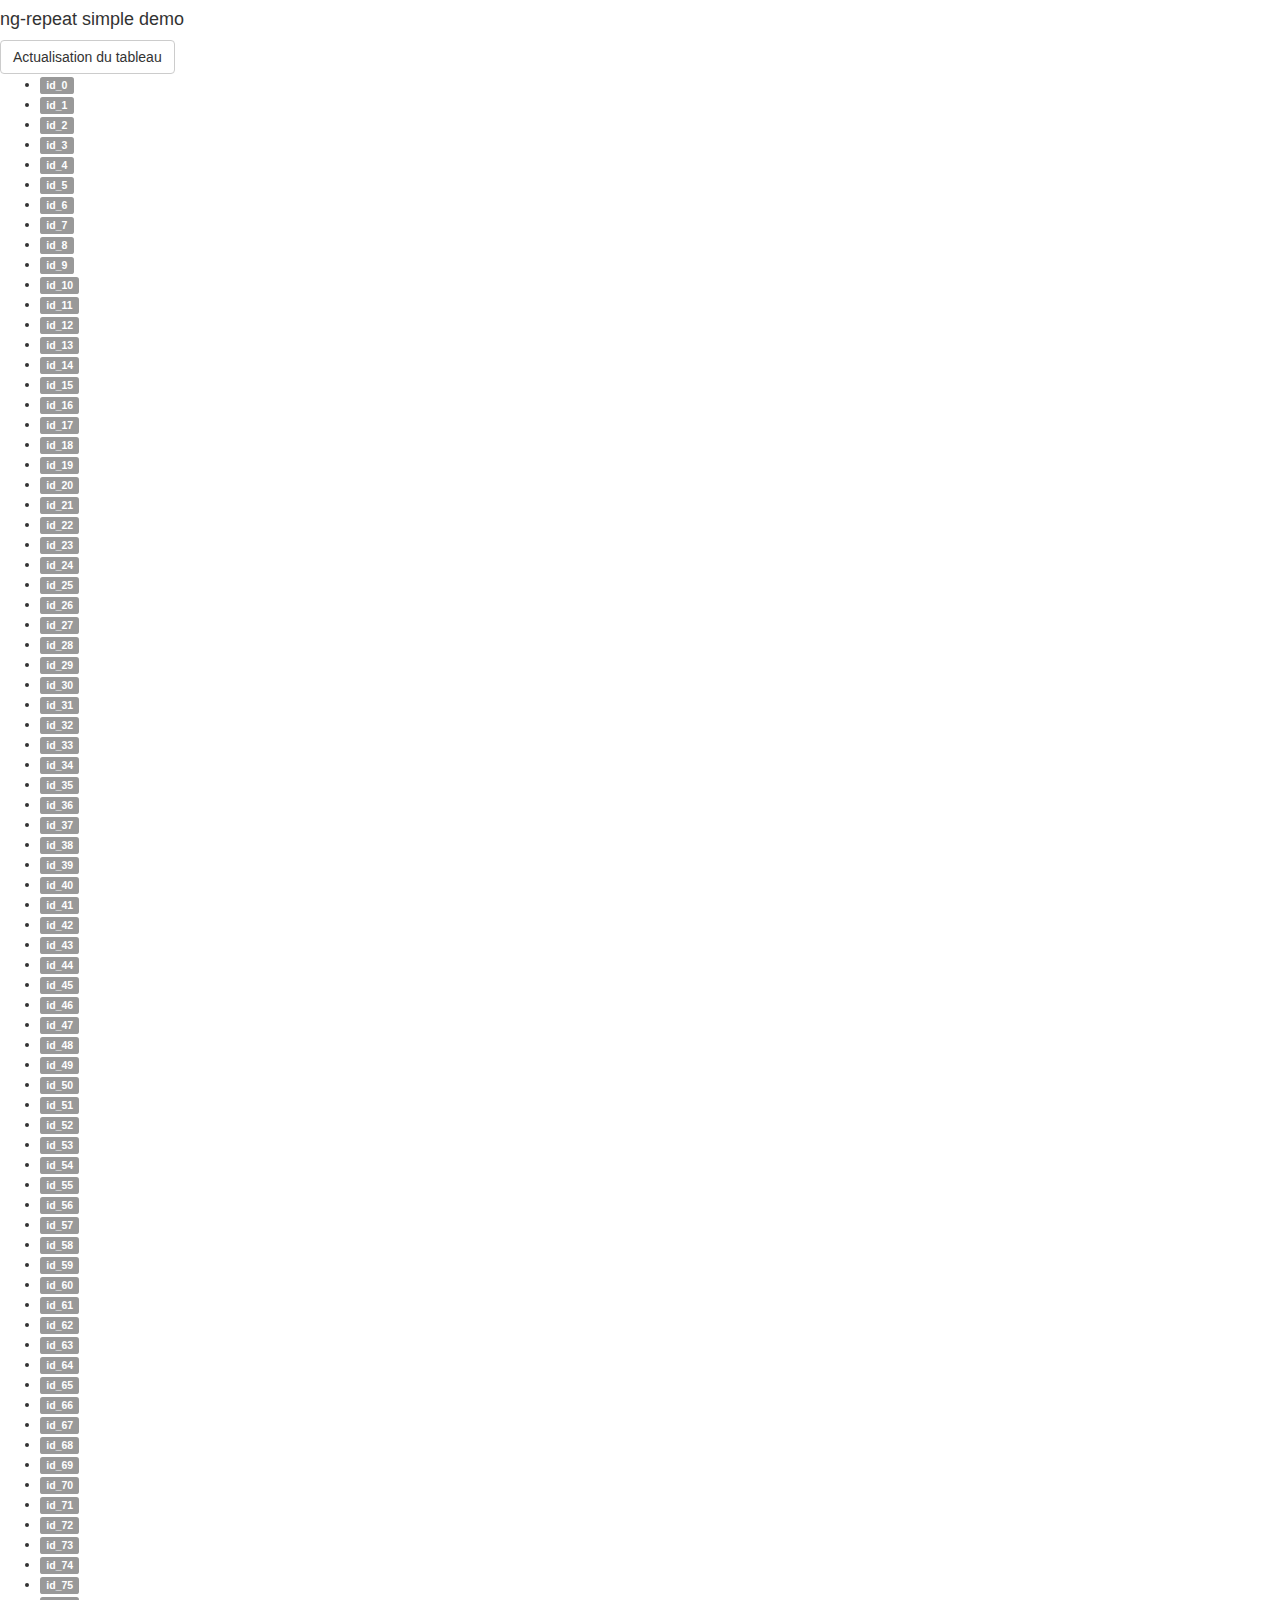
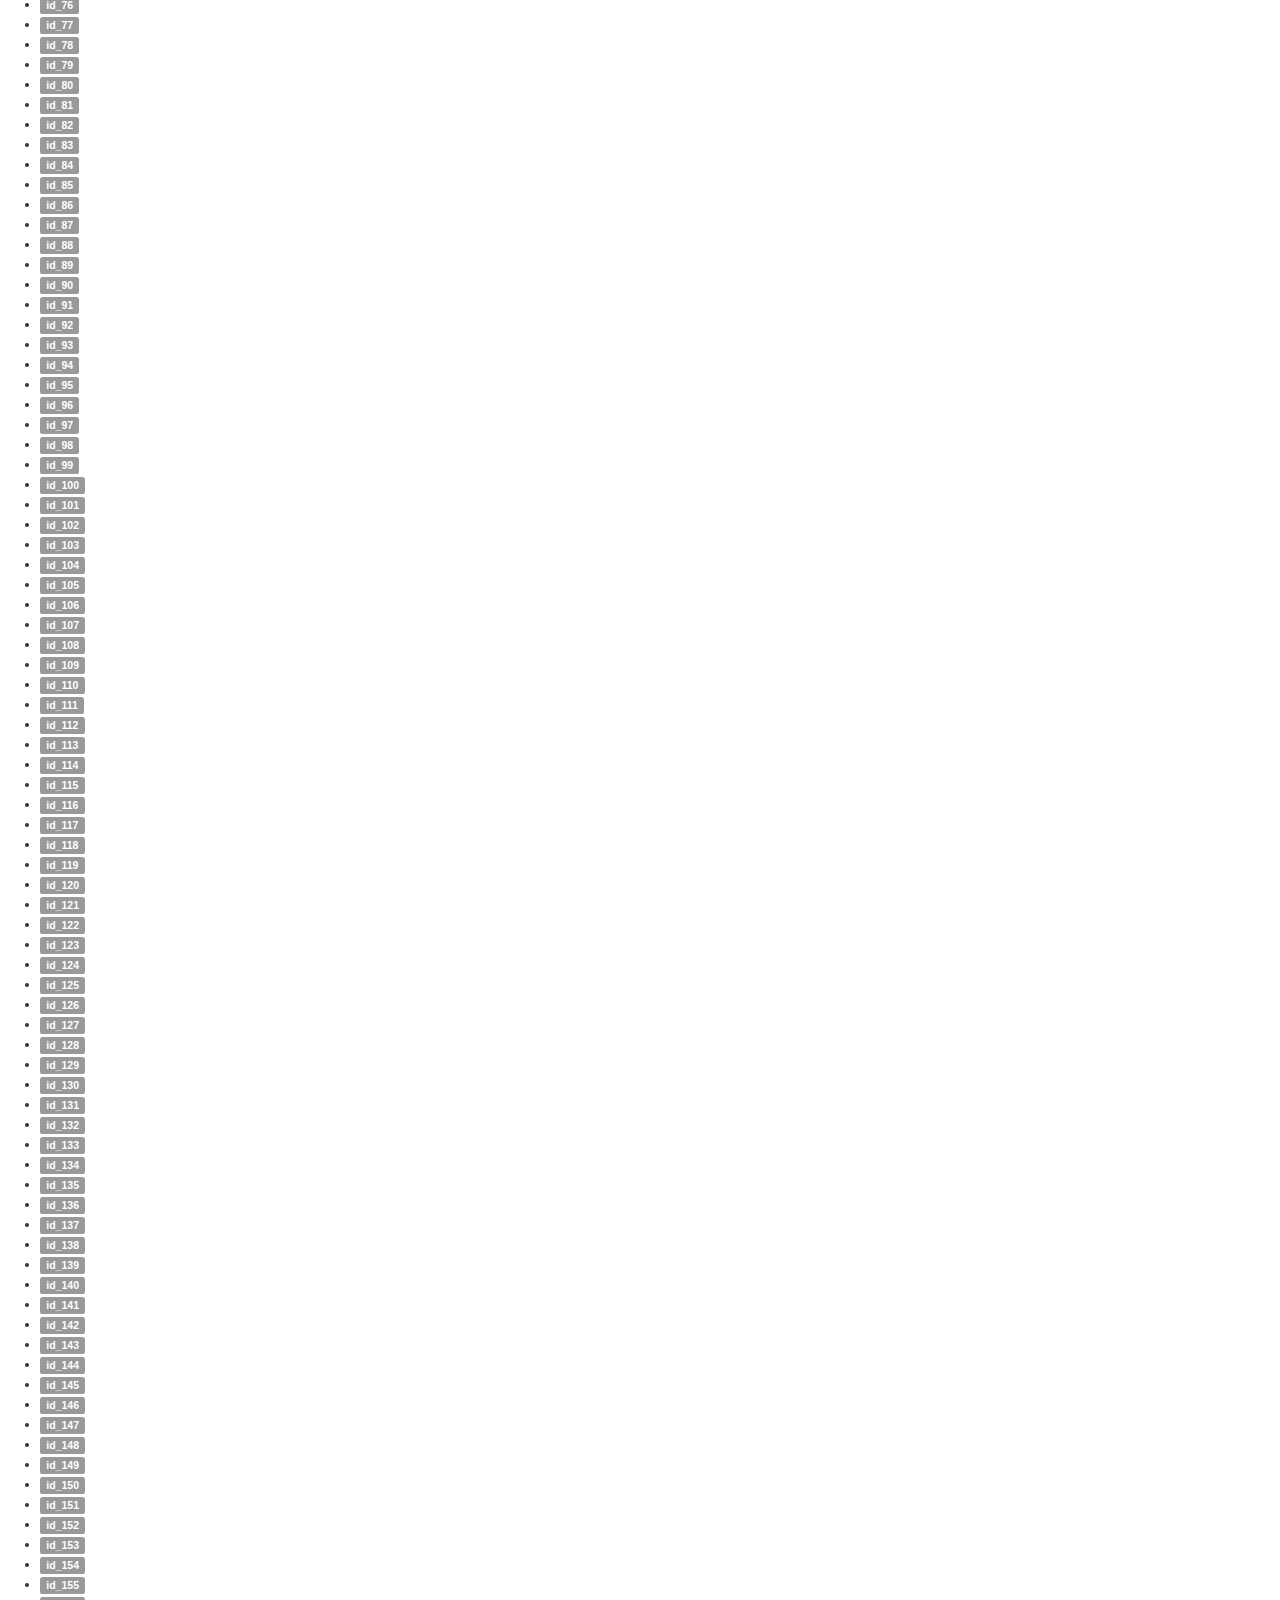
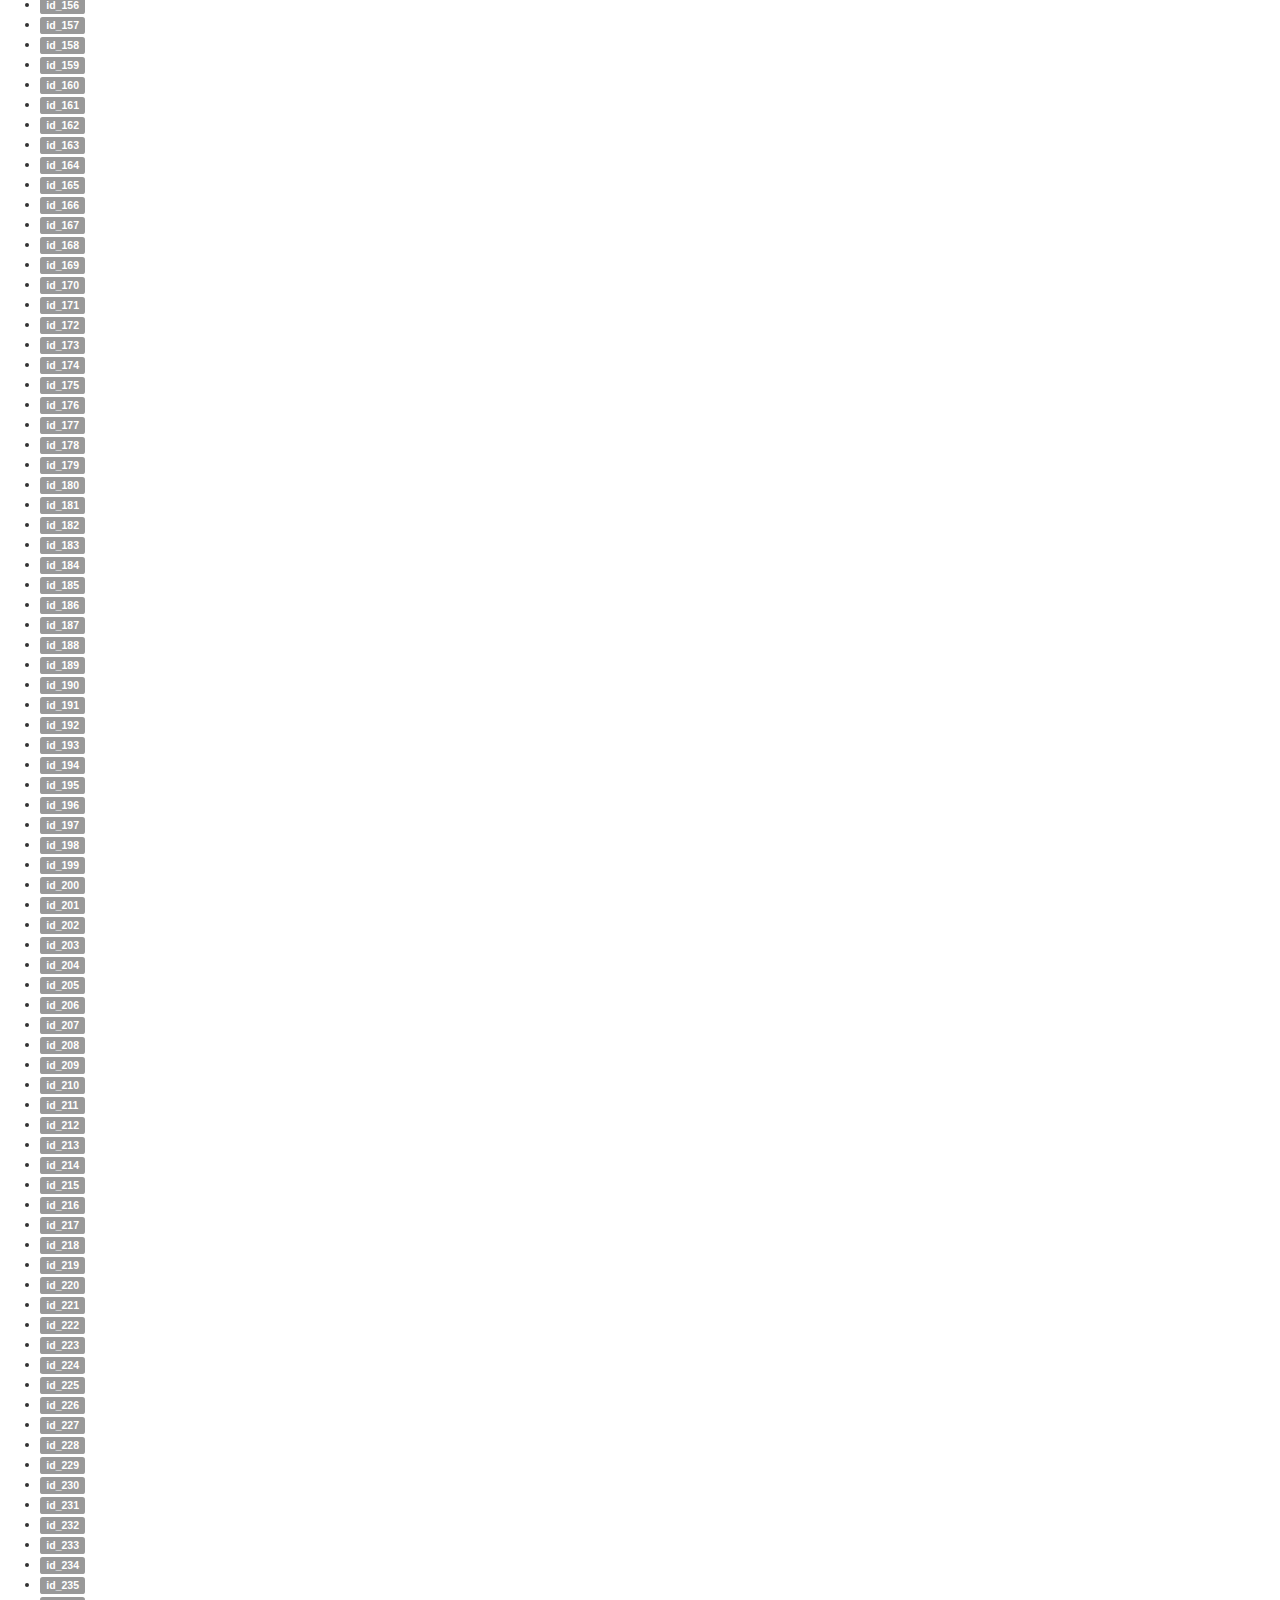
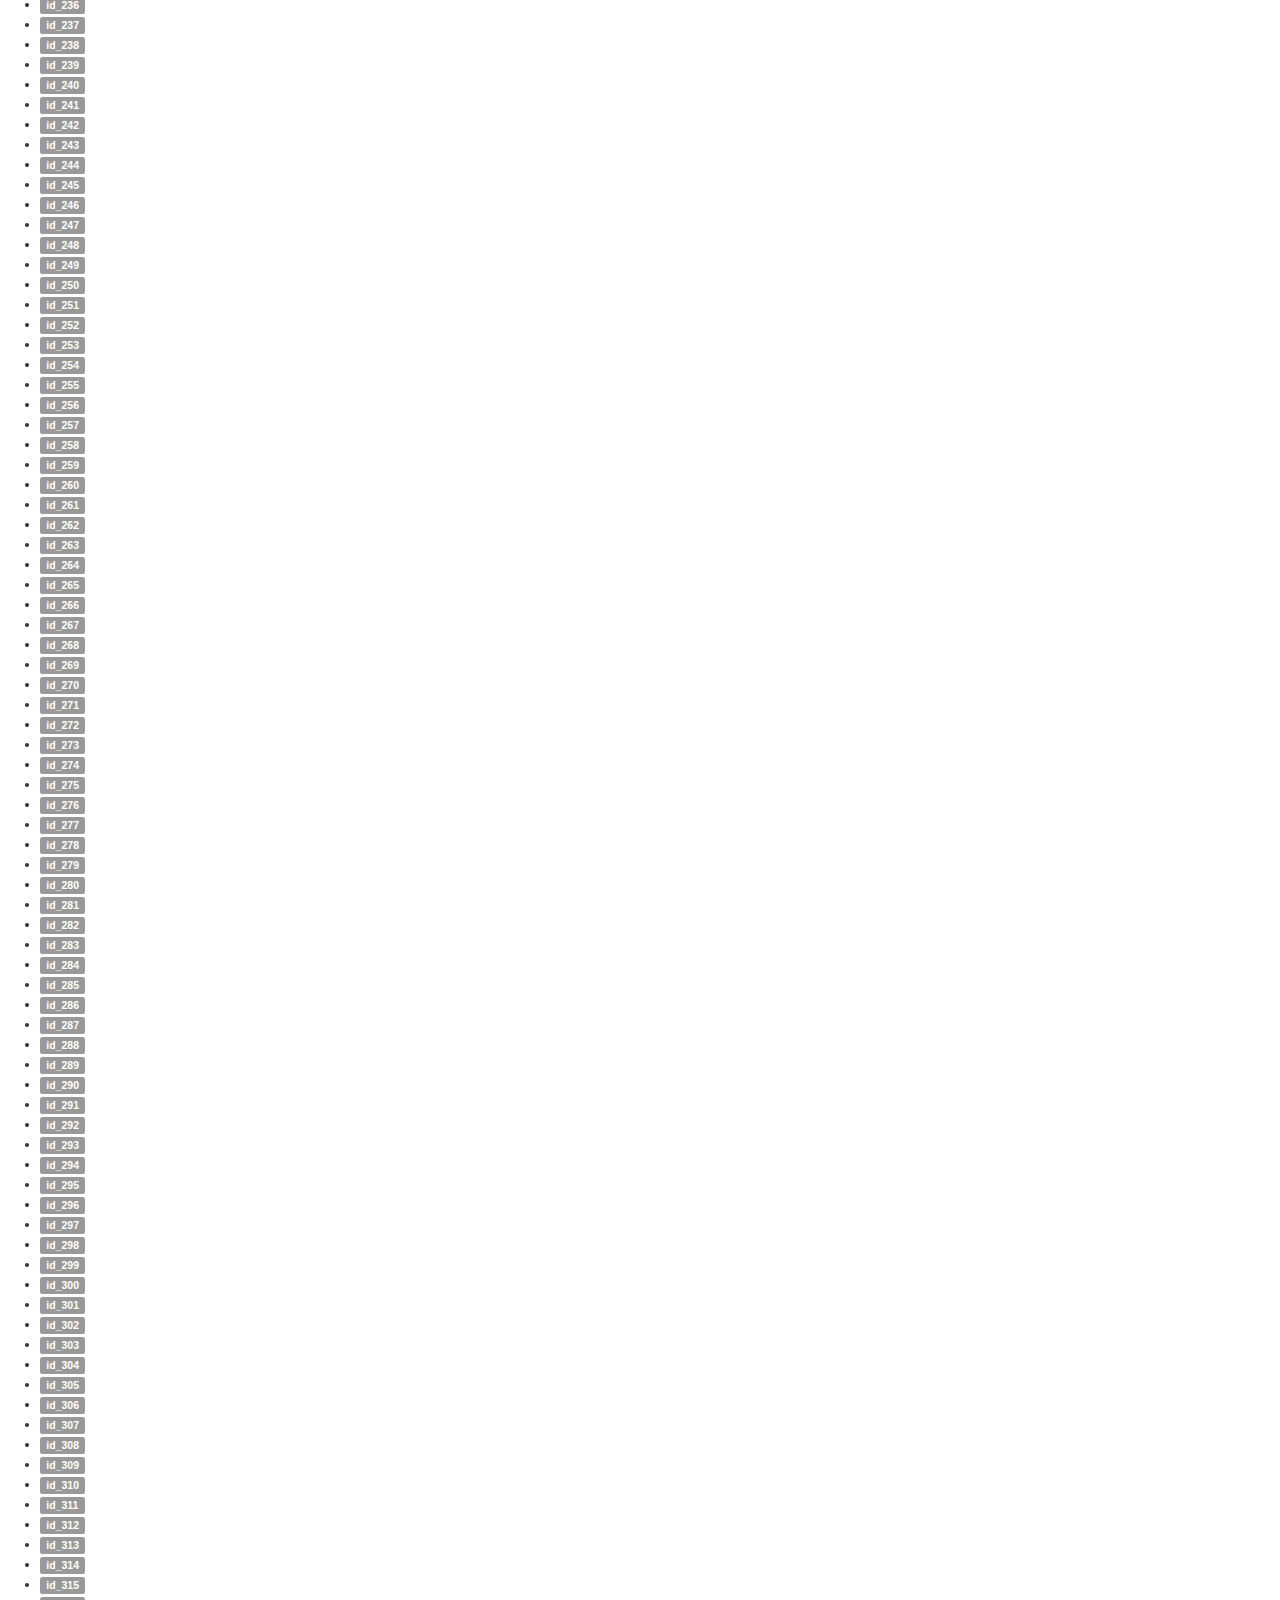
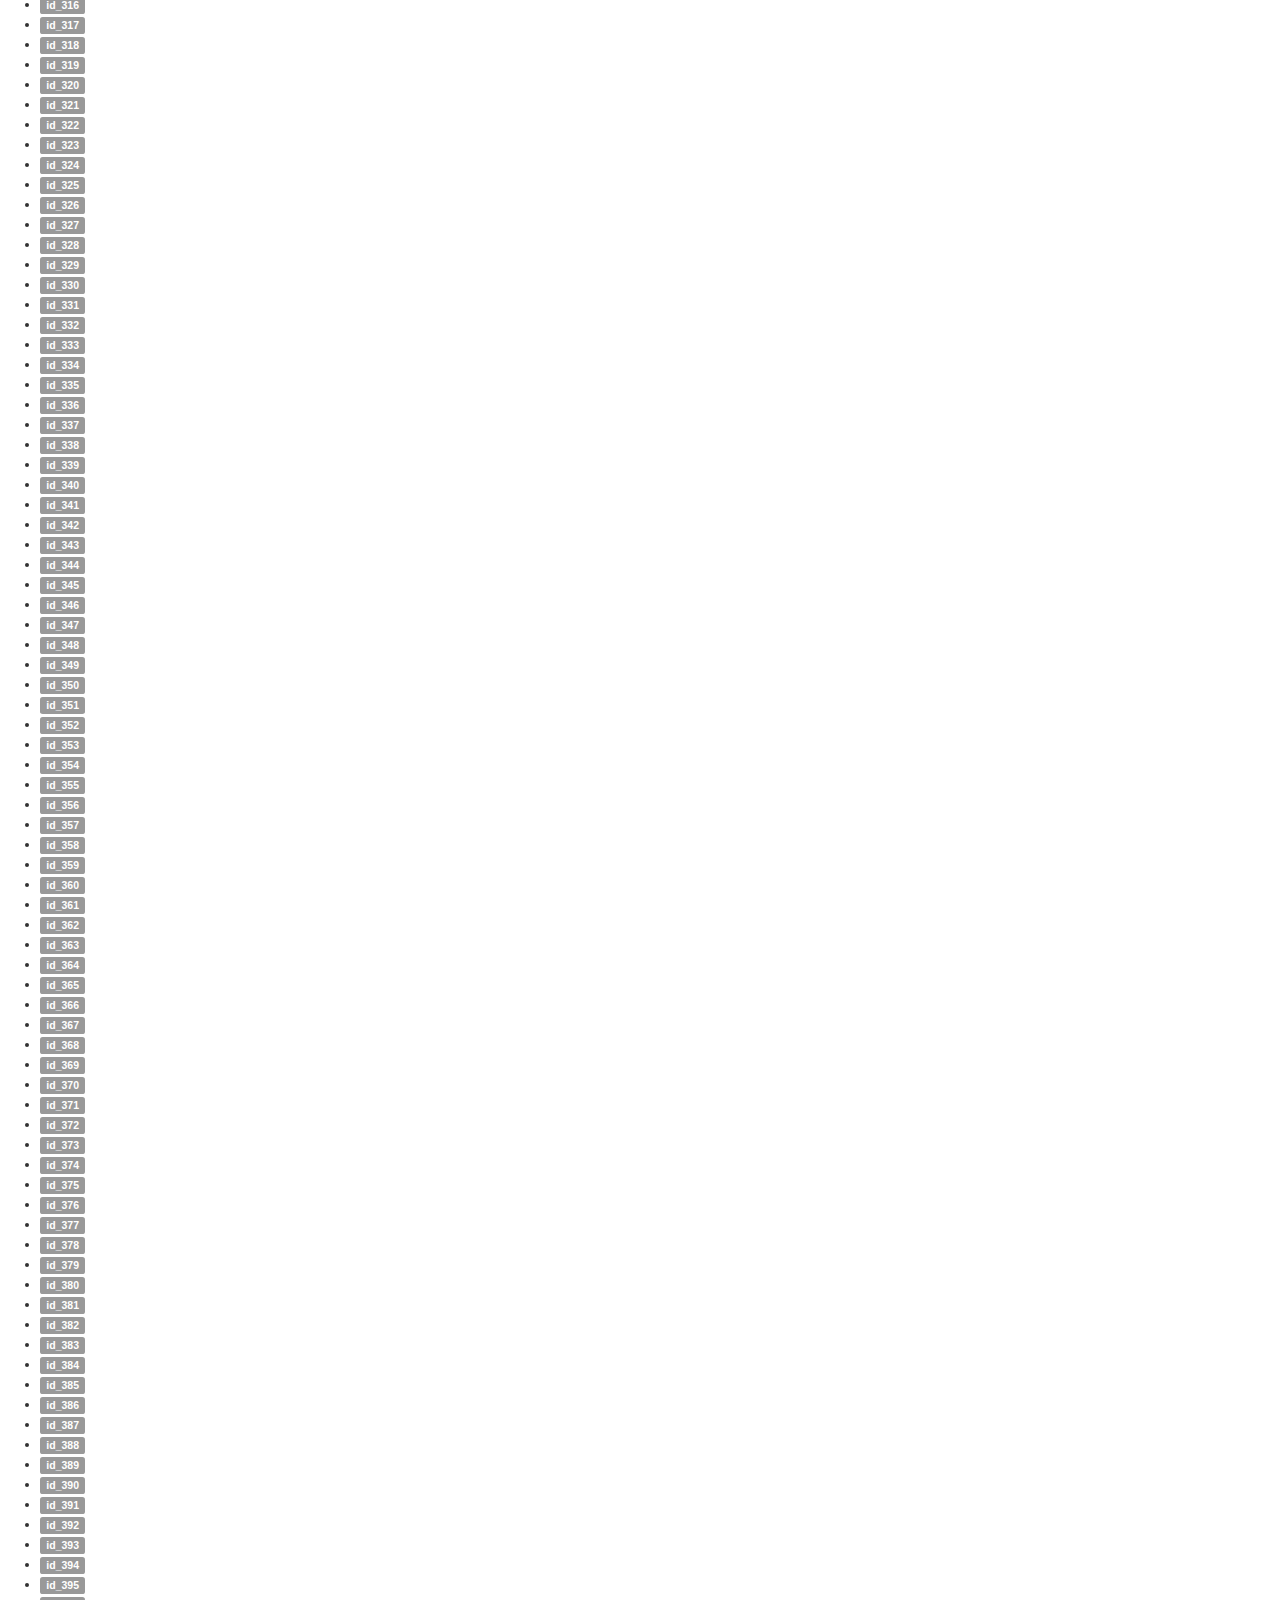
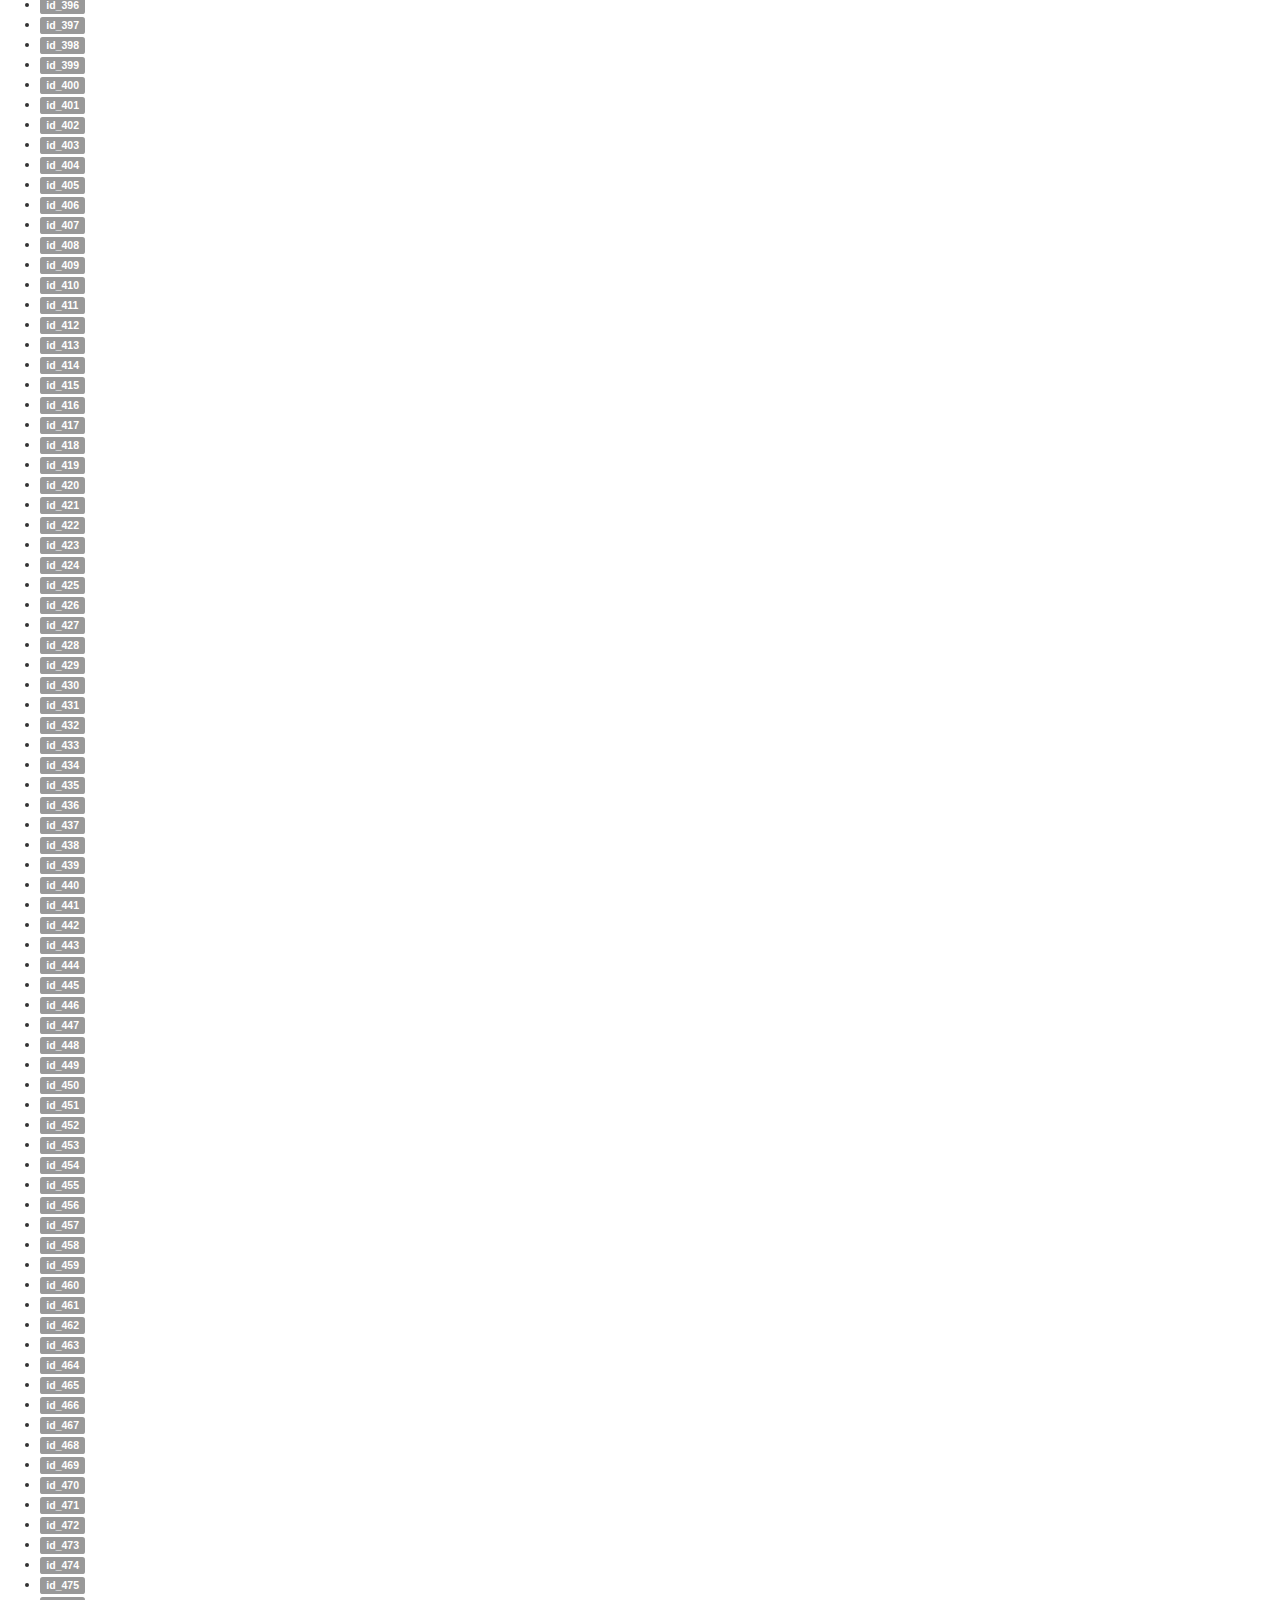
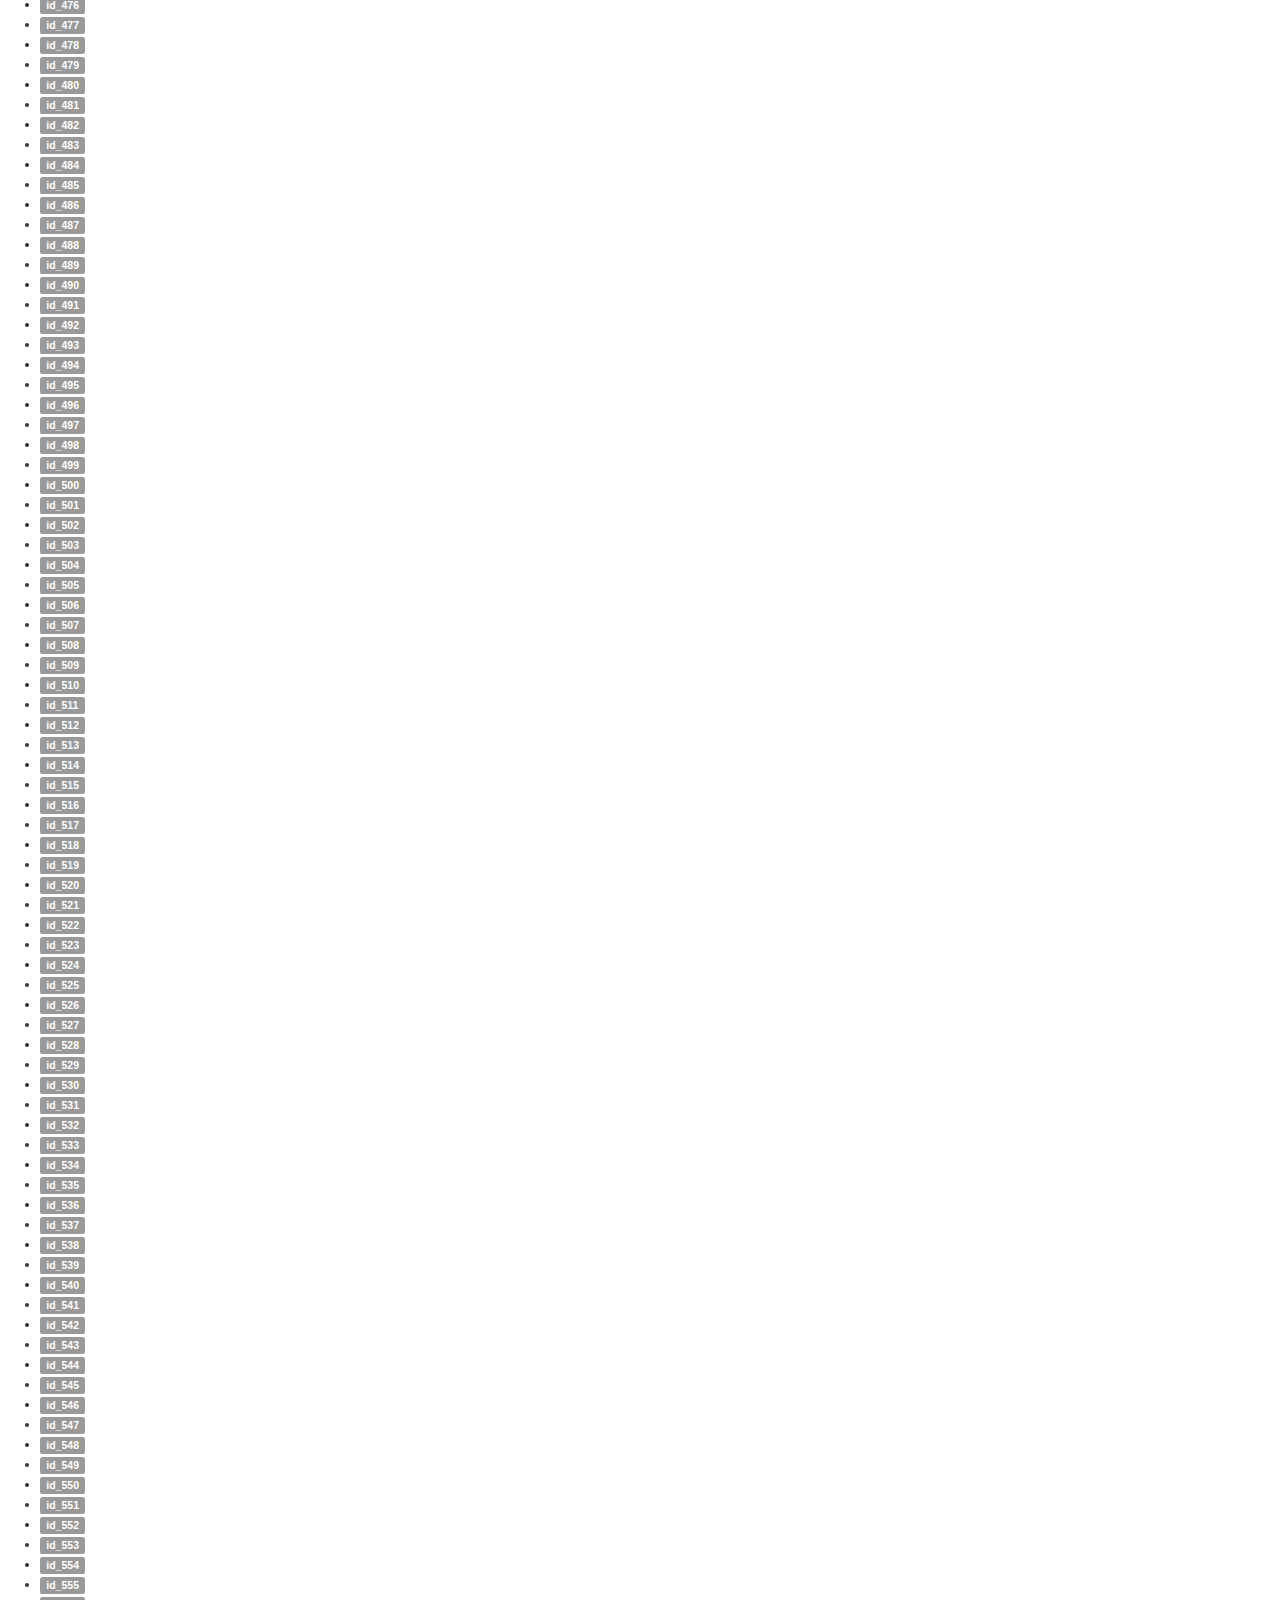
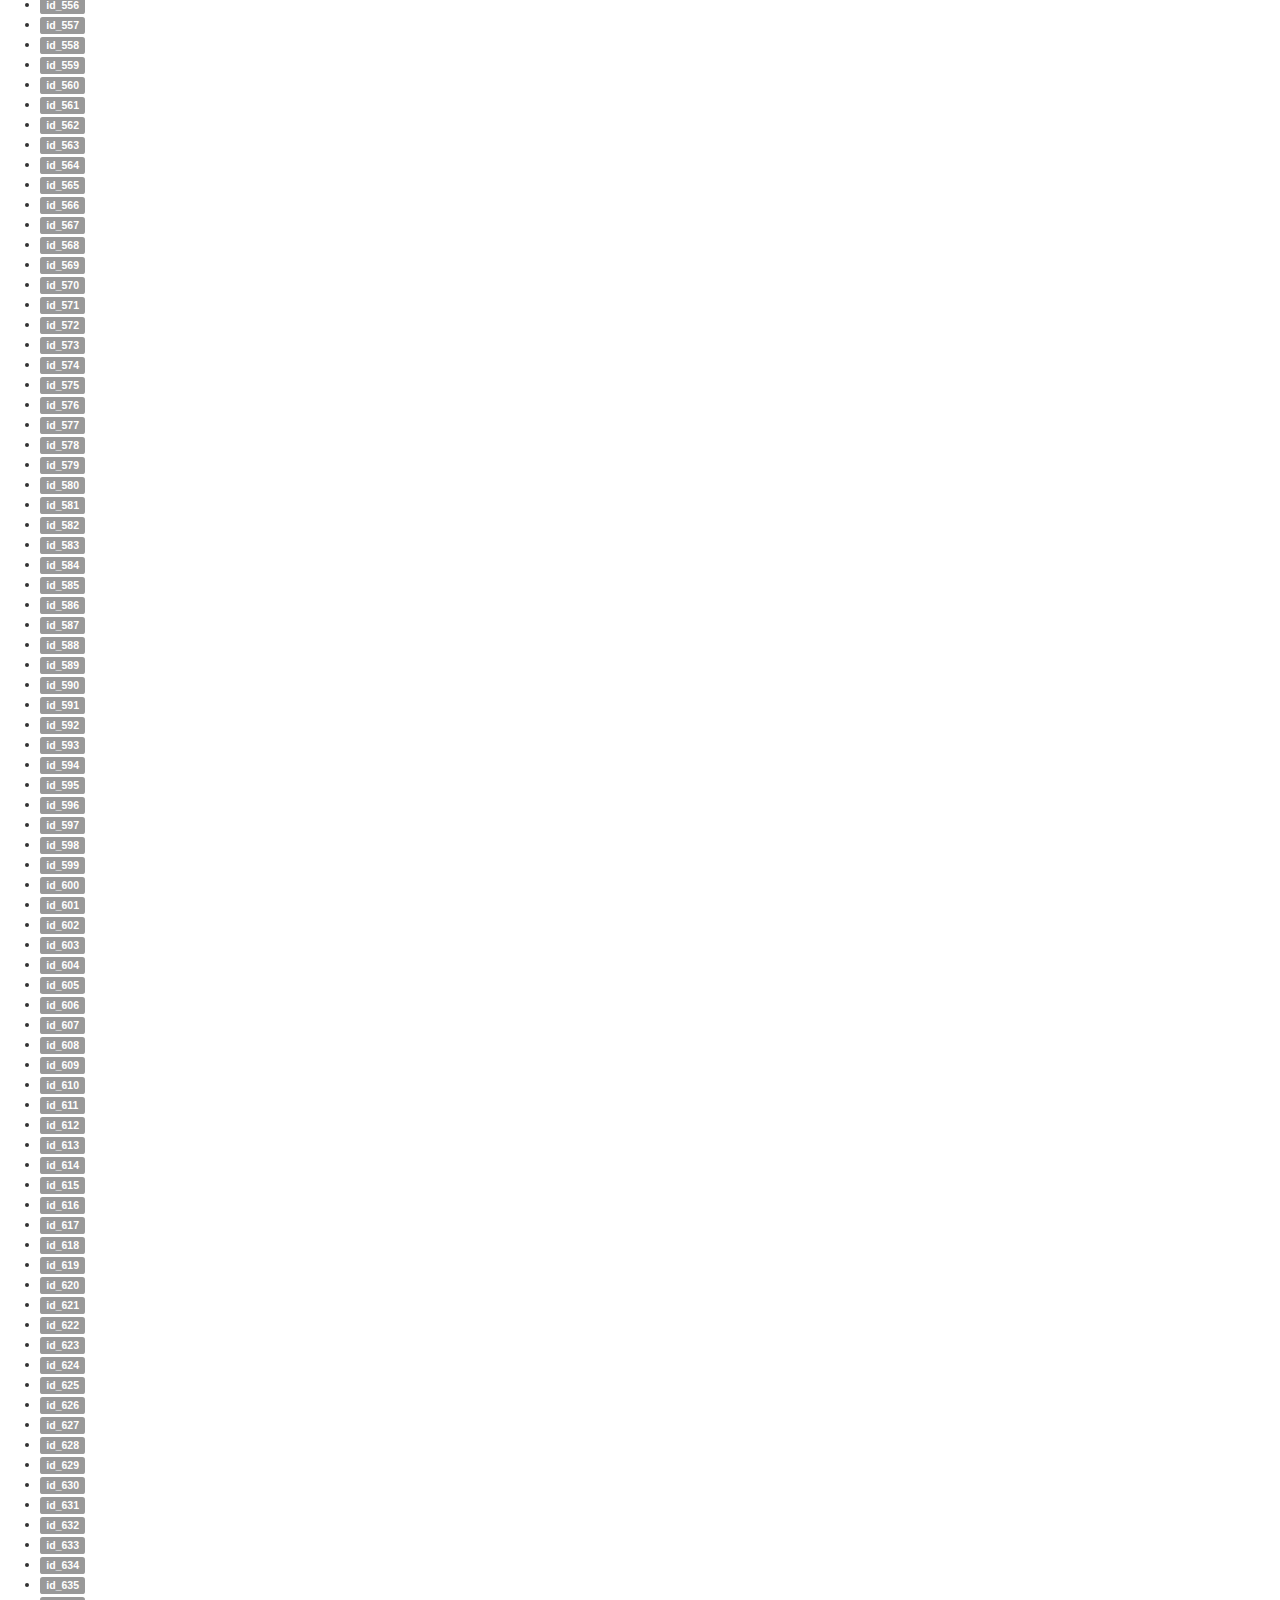
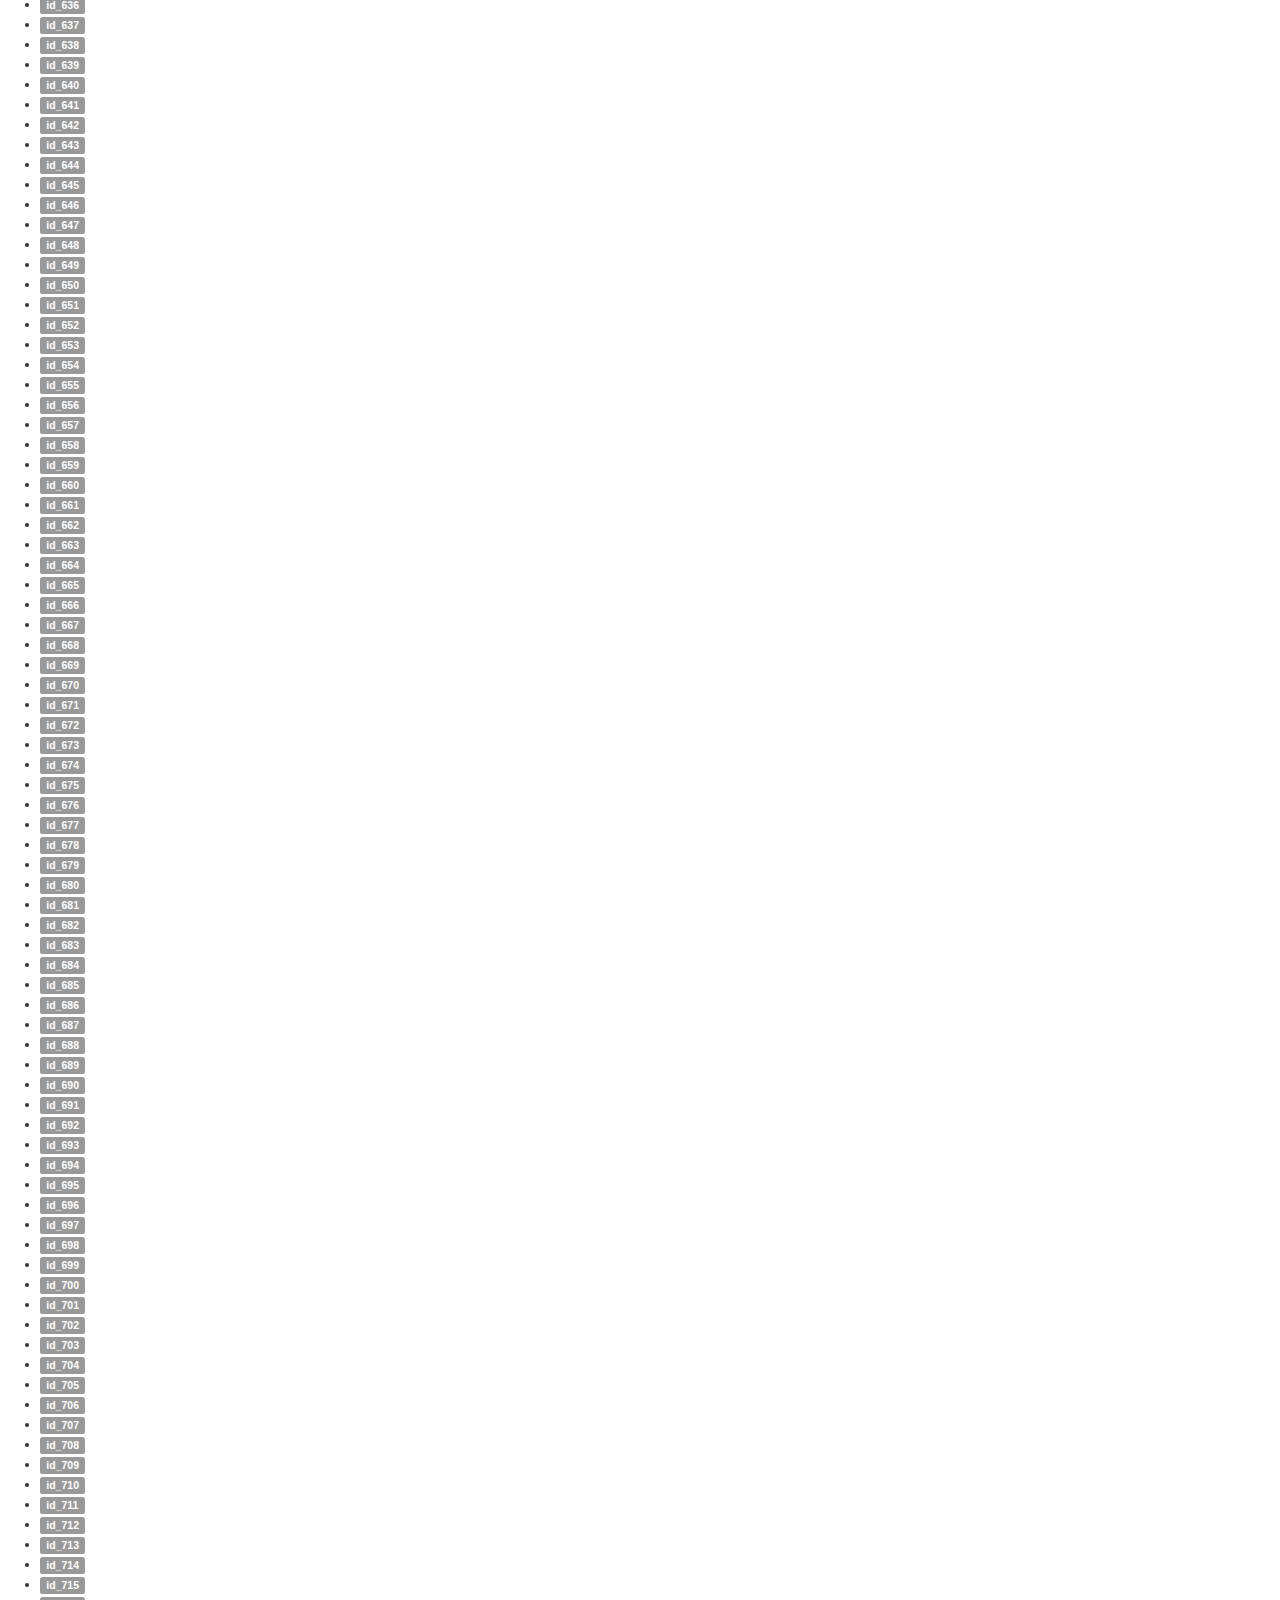
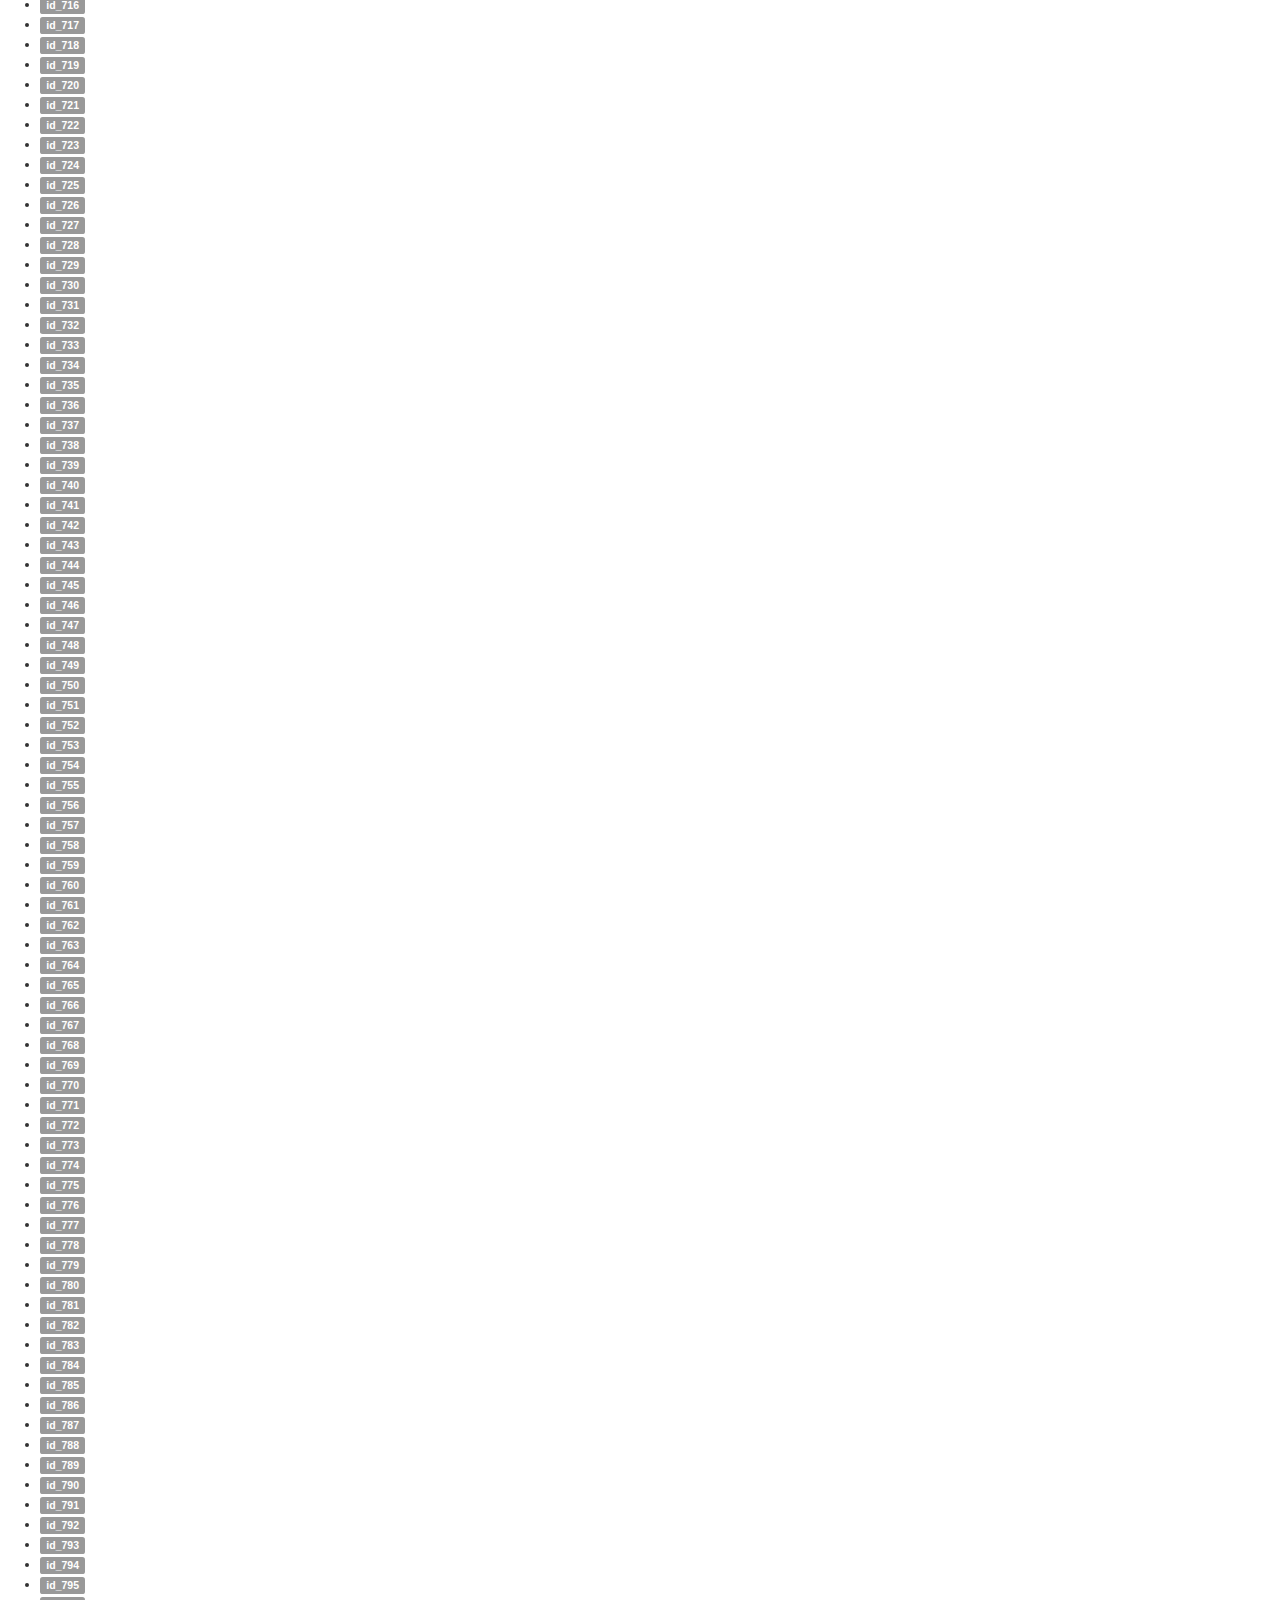
<file: 2-demonstrations/3.2.6/1-ng-repeat-simple.html>
<!doctype html>
<html lang="en">

<head>
  <meta charset="utf-8">
  <link rel="stylesheet" href="../common/bootstrap.min.css">
</head>

<body ng-app="exampleApp" ng-controller="repeatCtrl">

<h4>ng-repeat simple demo</h4>

<button type="button" 
      class="btn btn-default"
      ng-click="refresh()">Actualisation du tableau</button>

<ul>
  <li ng-repeat="item in items"><span class="label label-default">{{ item.id }}</span></li>
</ul>

</body>

<script src="../common/angular.min.js"></script>
<script src="app.js"></script>

</html>
</file>
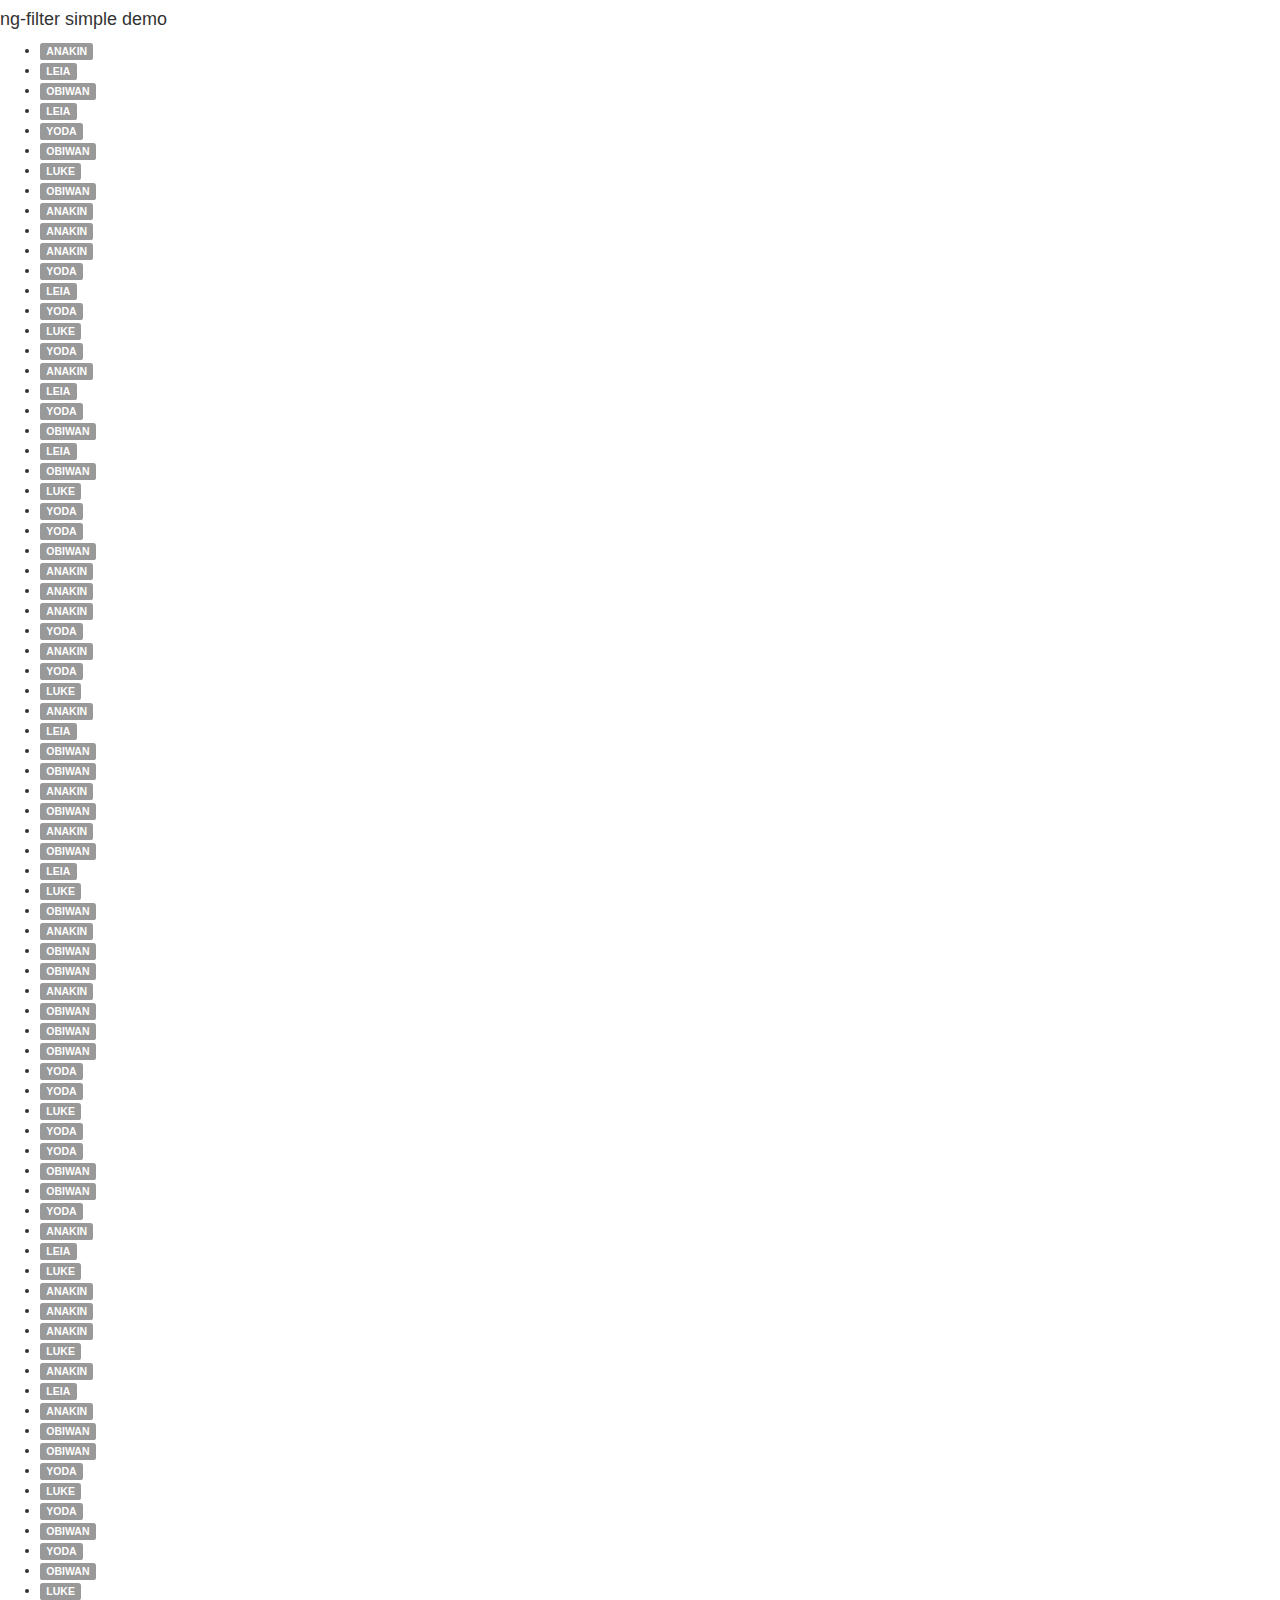
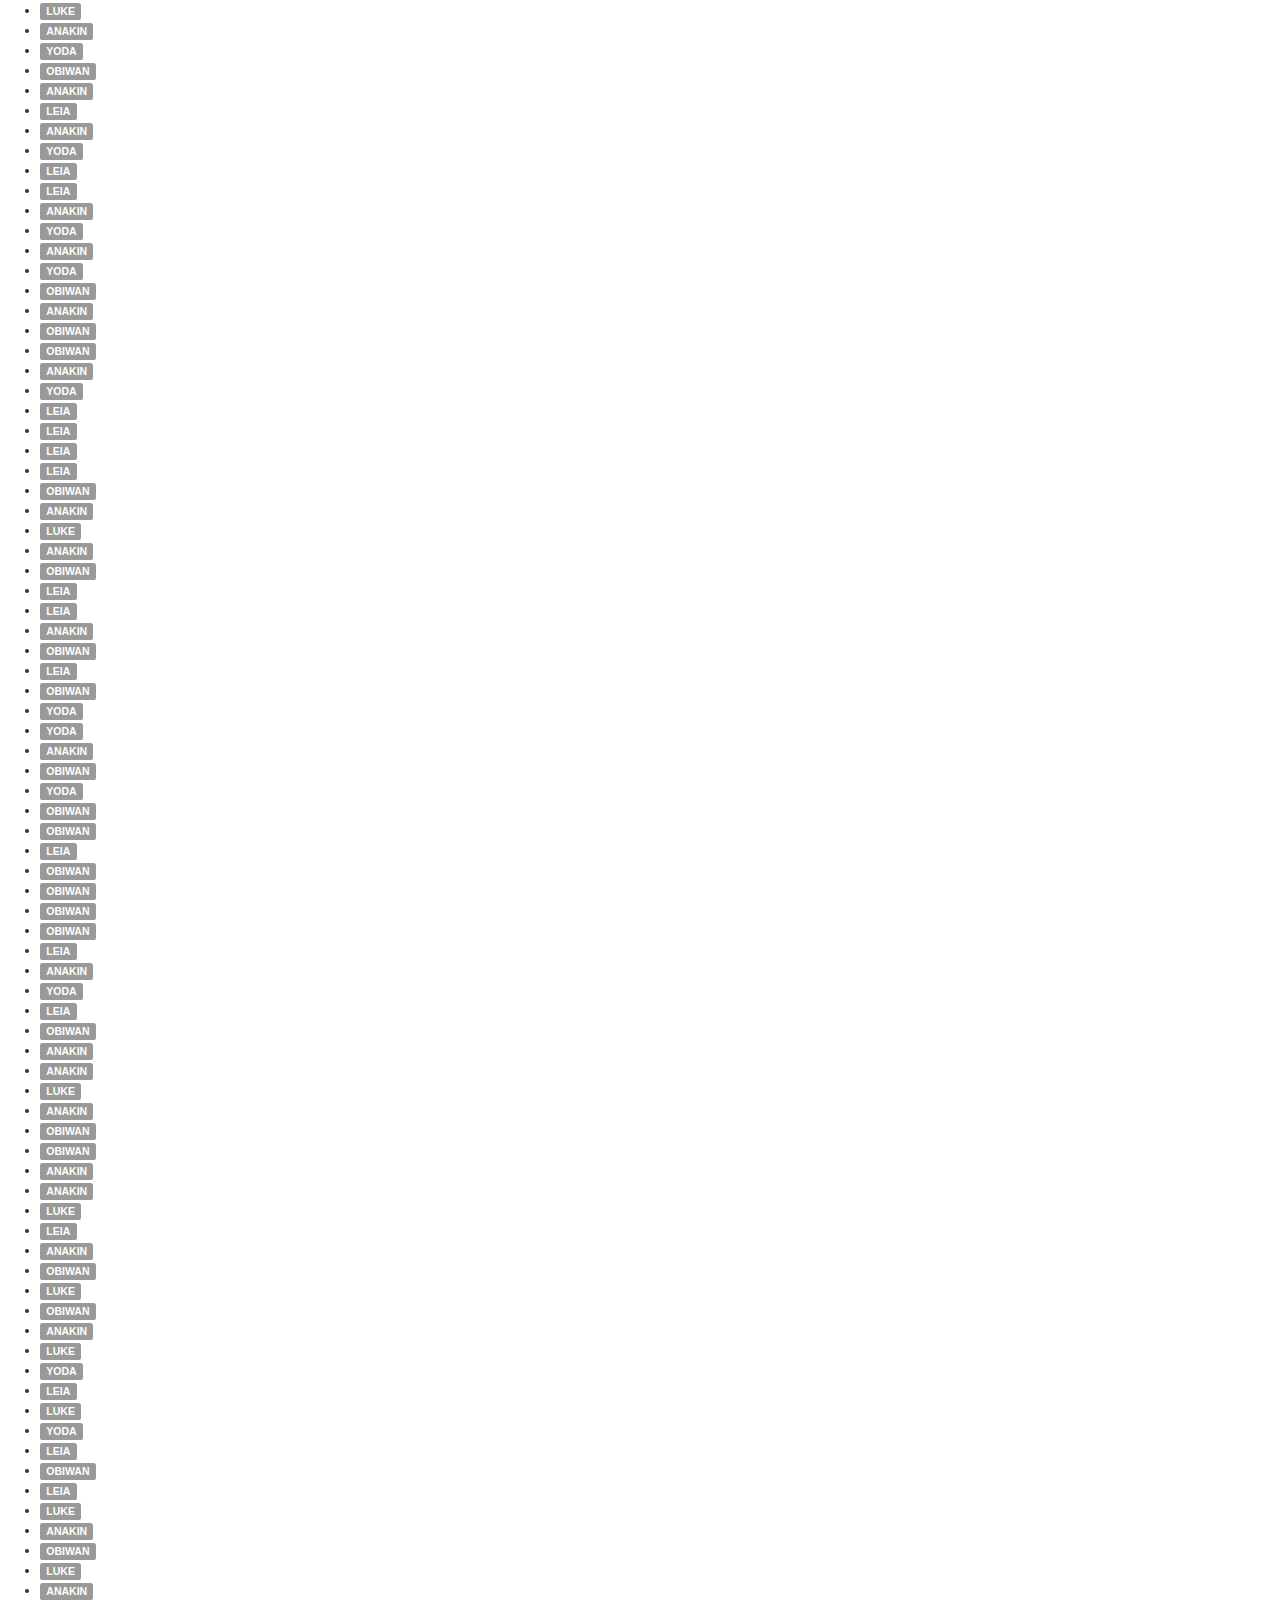
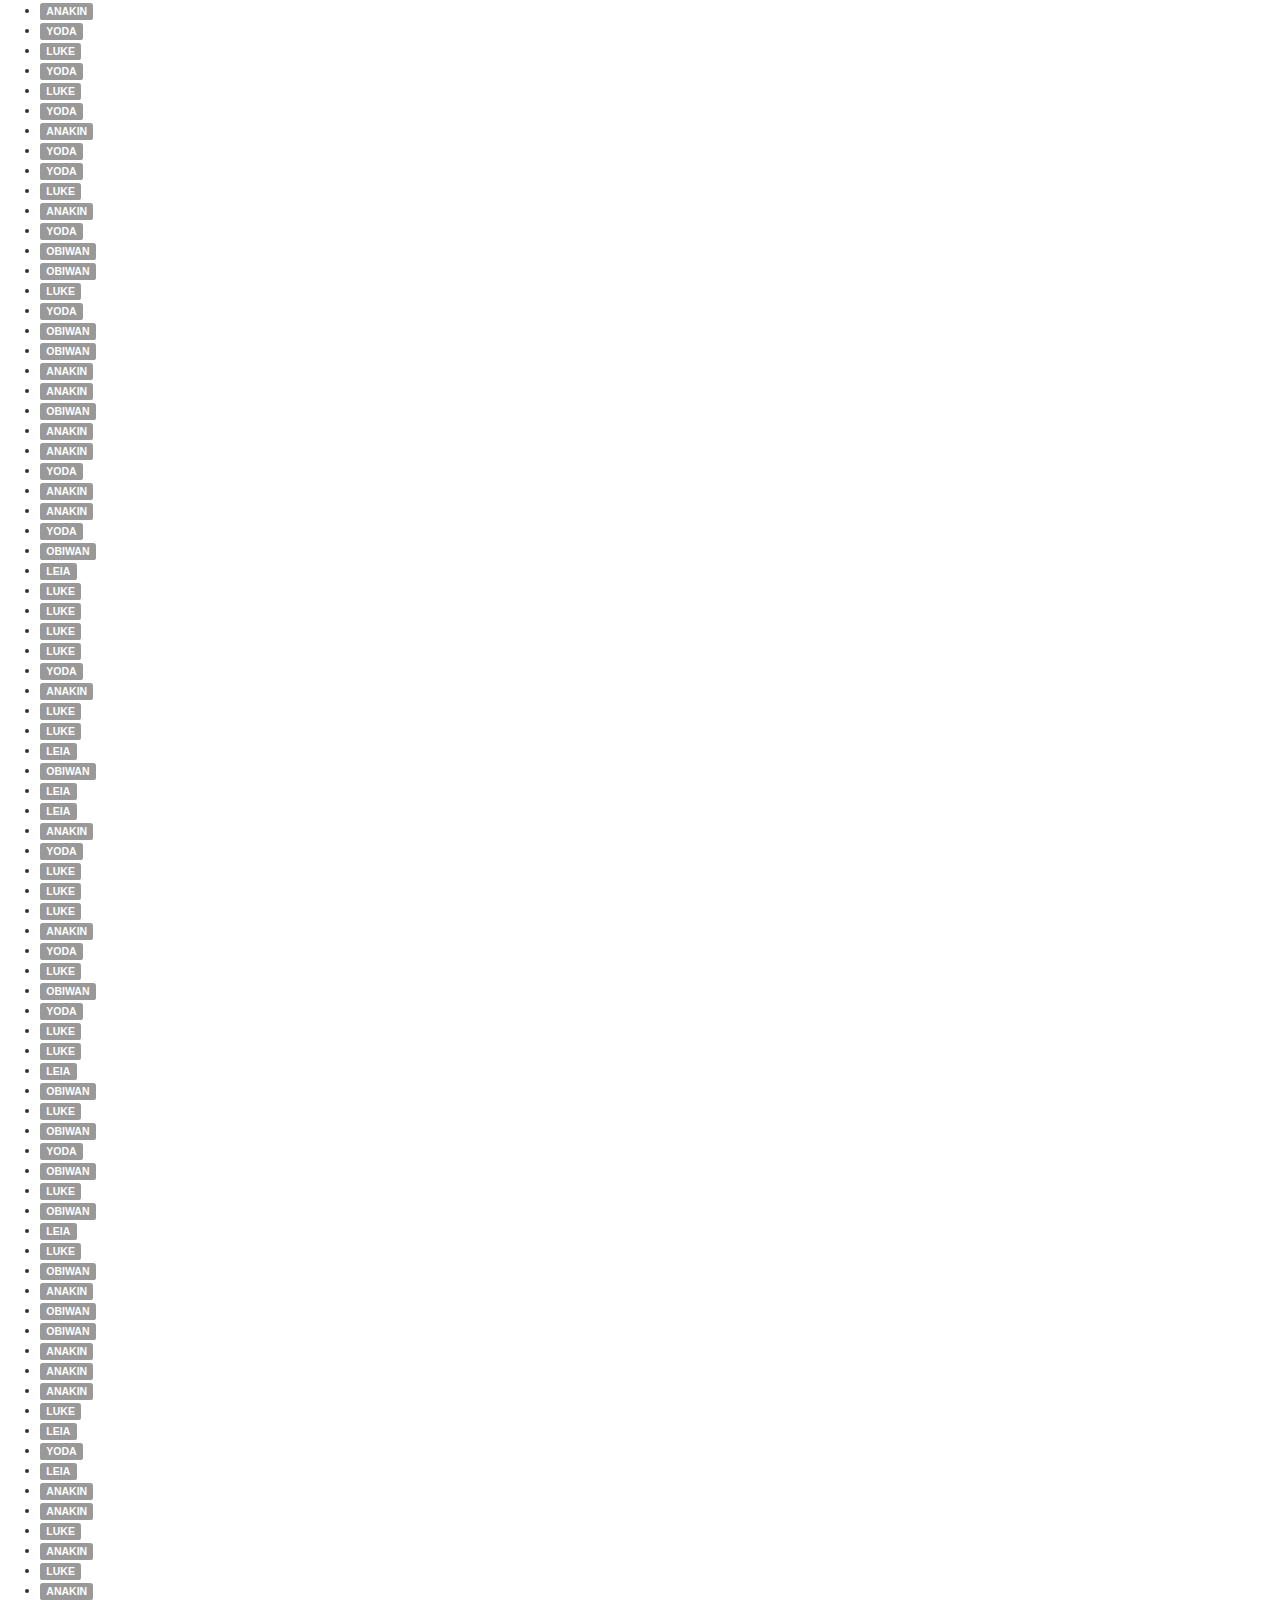
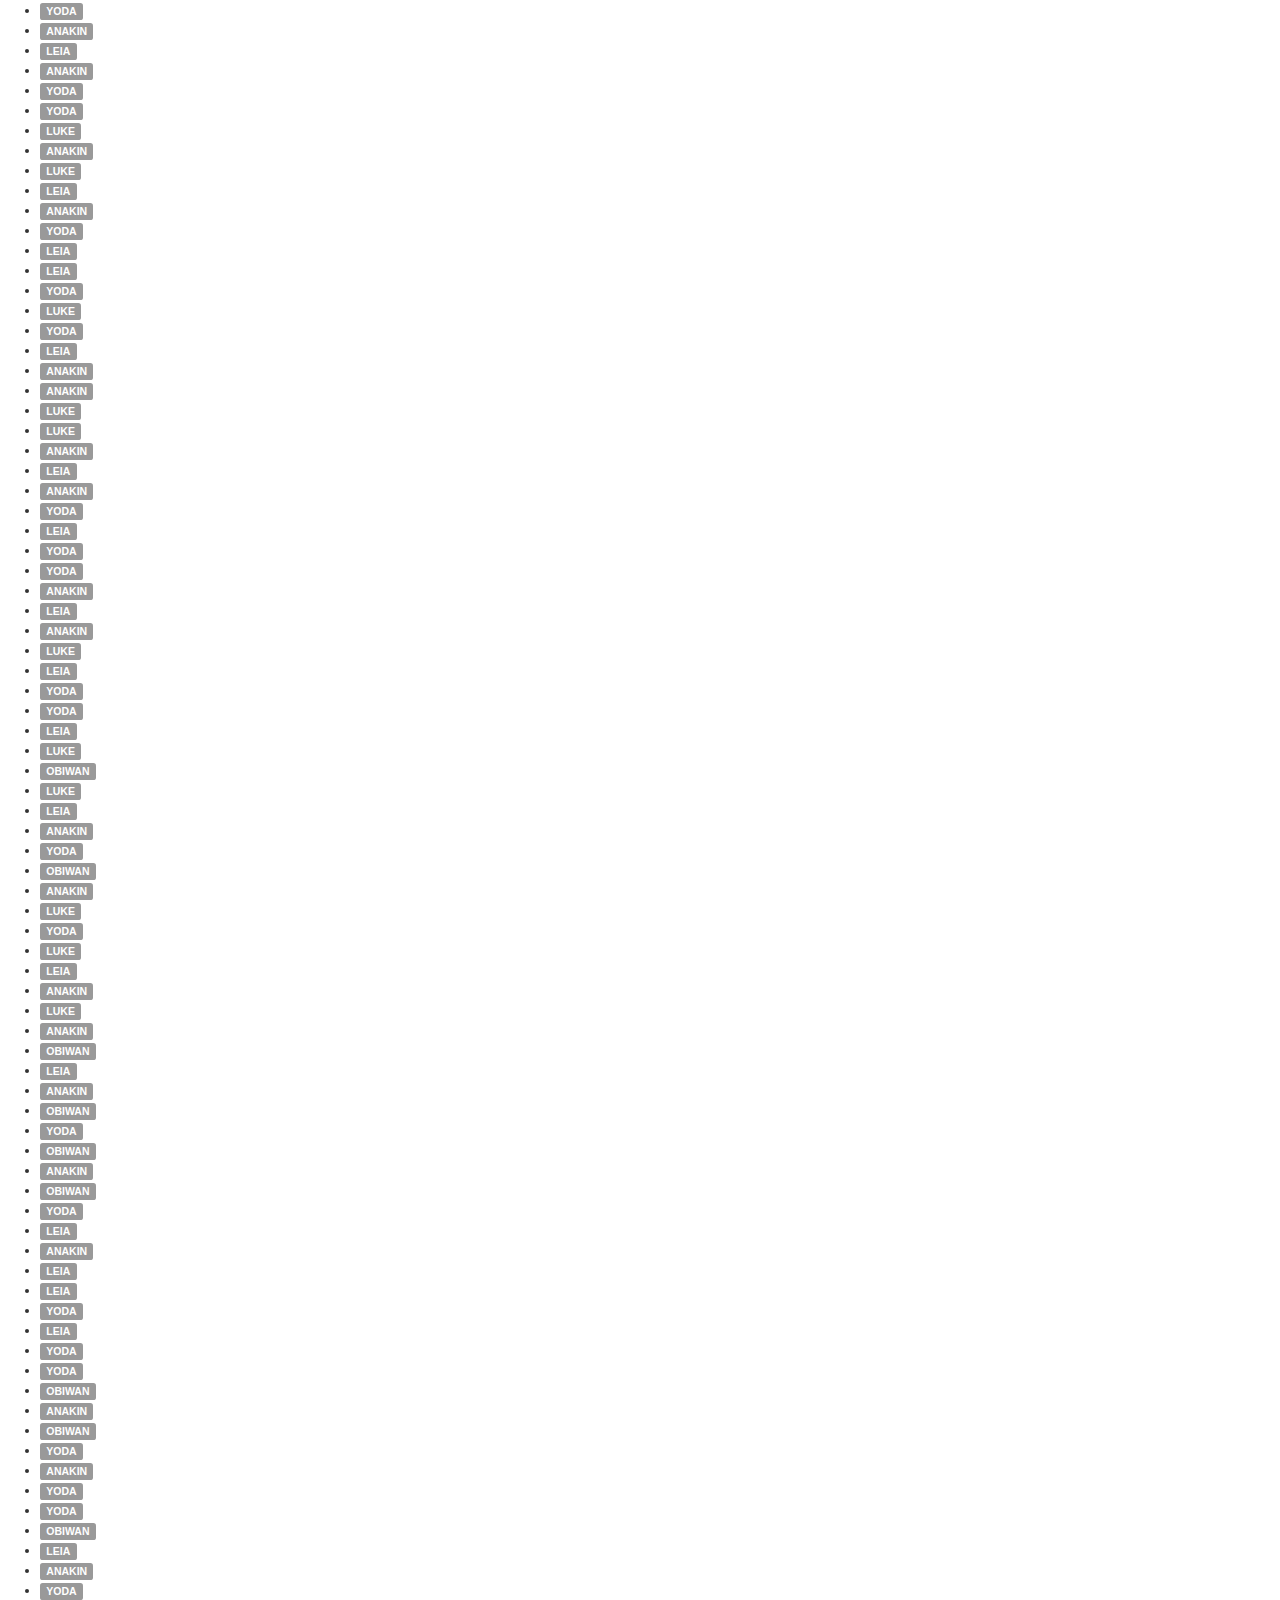
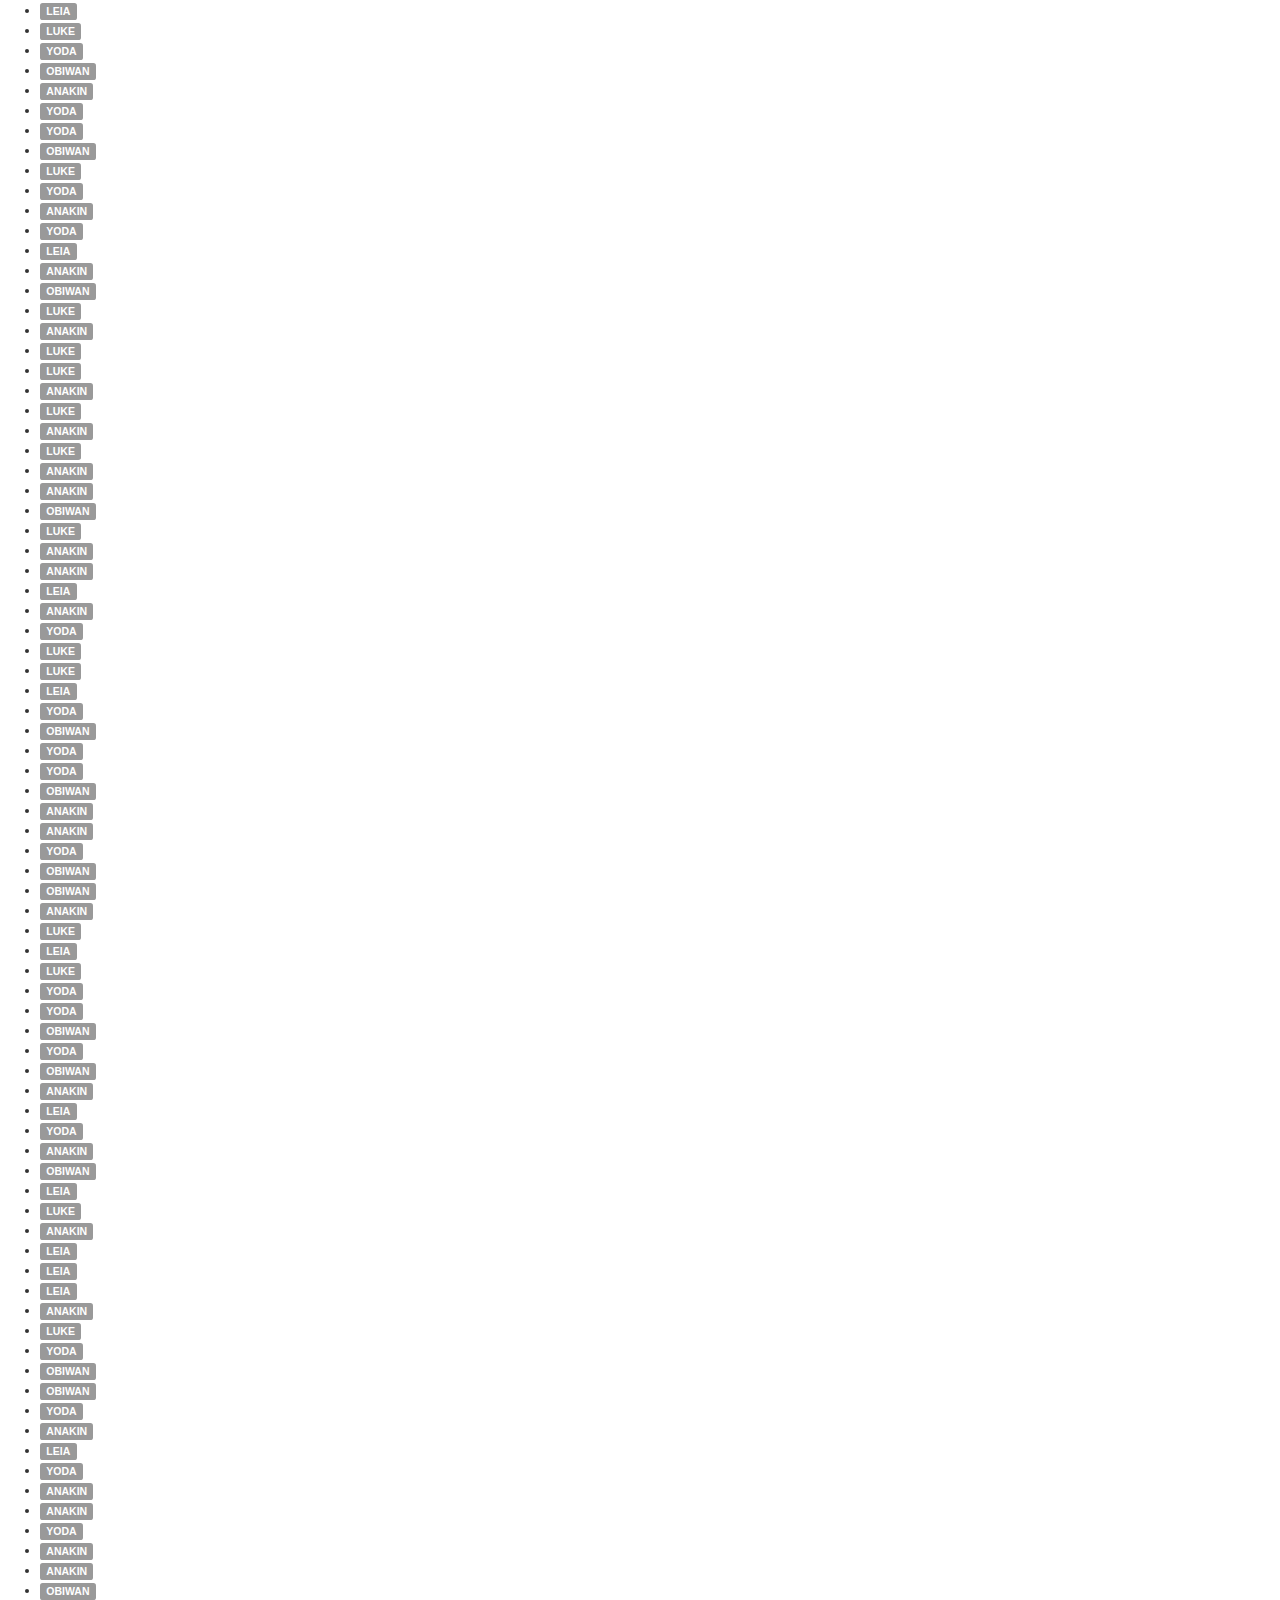
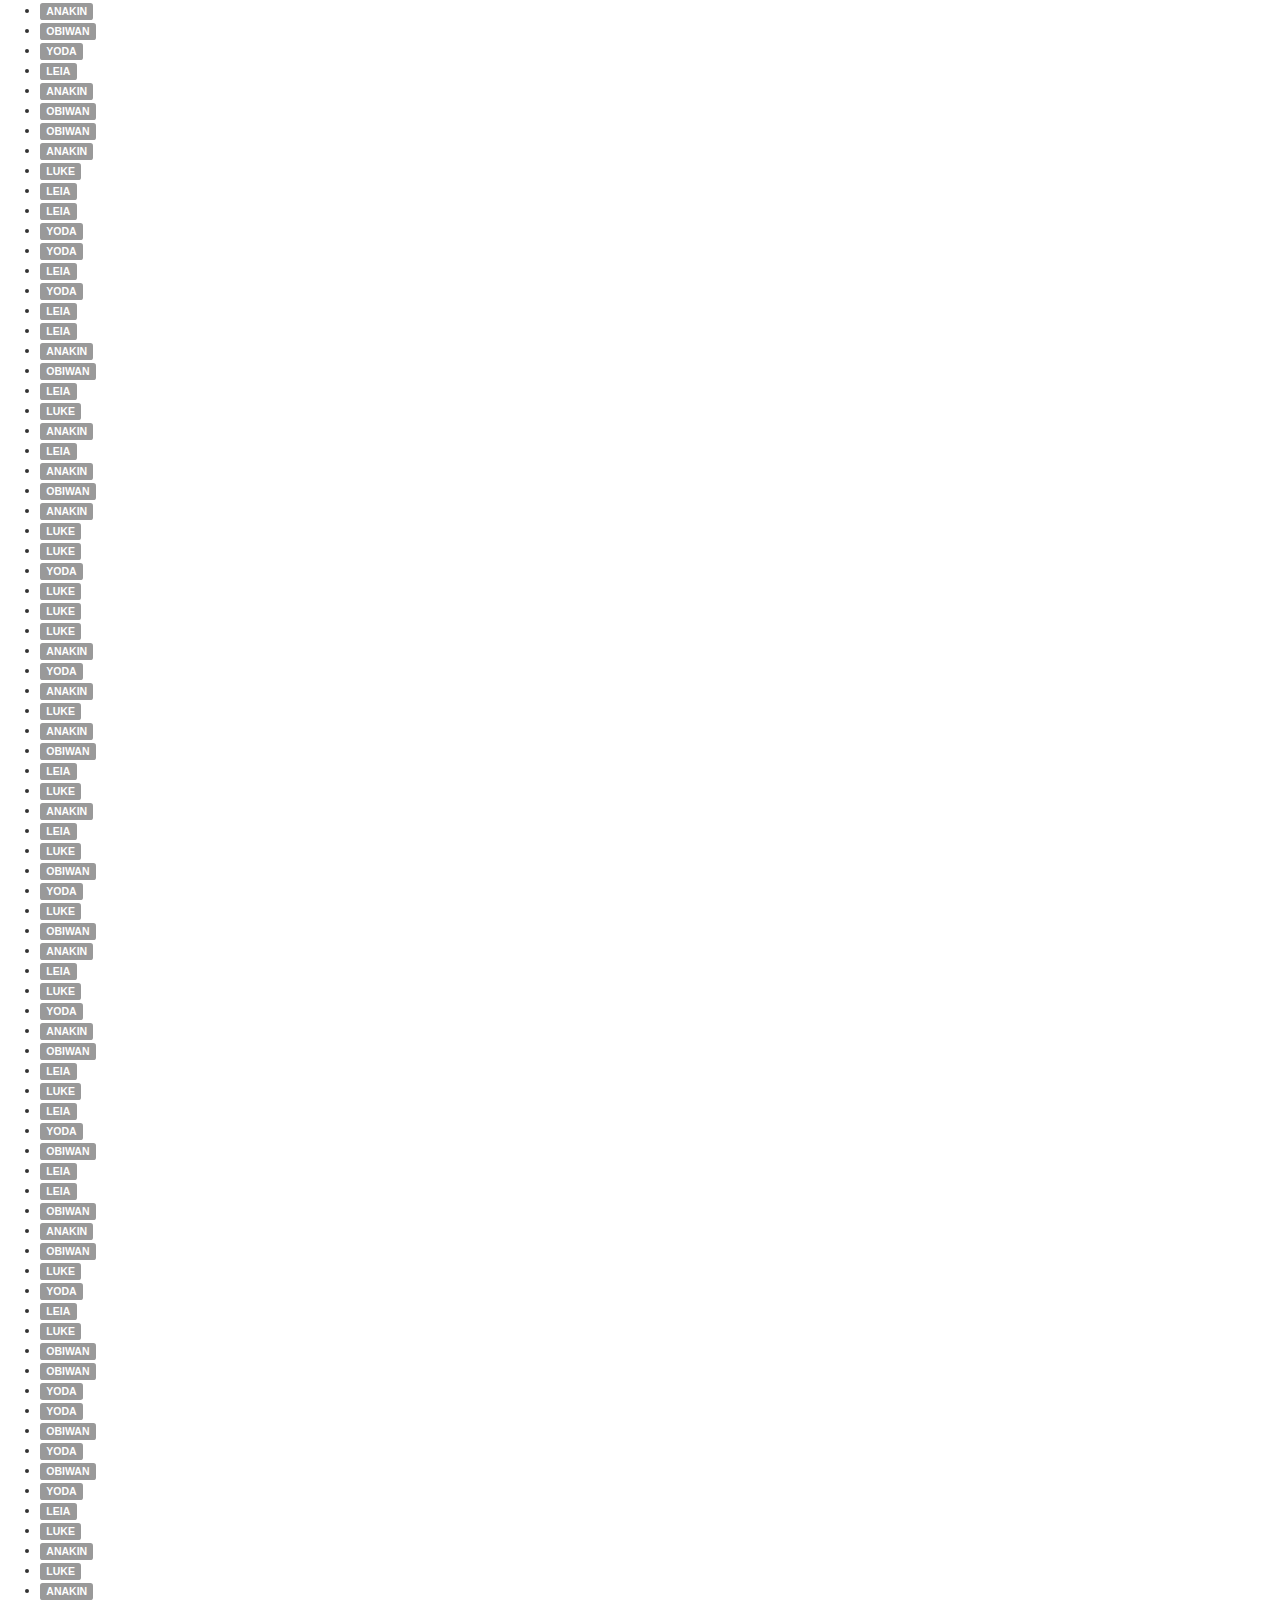
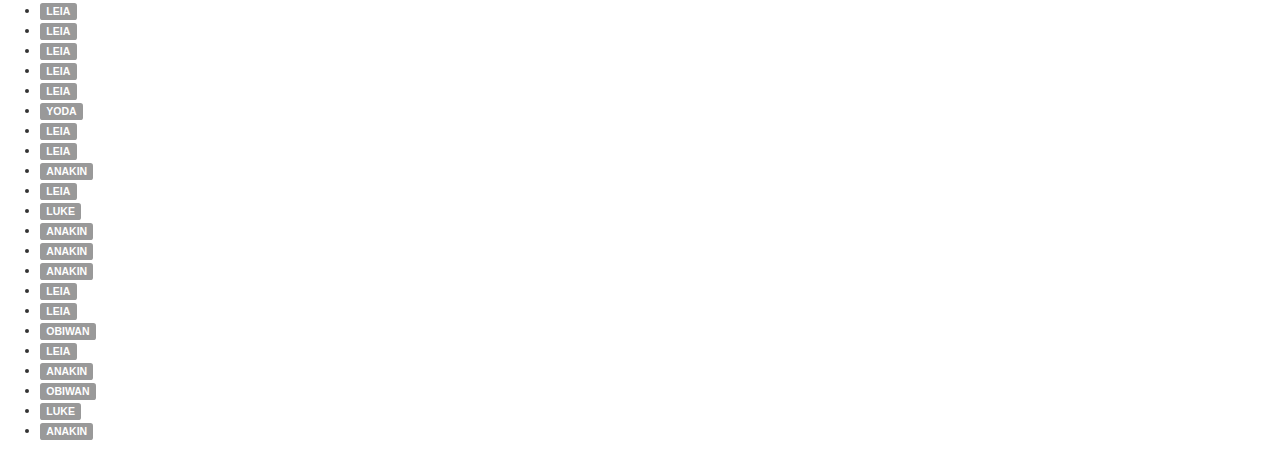
<file: 2-demonstrations/3.2.8/ngfilter-optimized.html>
<!doctype html>
<html lang="en">

<head>
  <meta charset="utf-8">
  <link rel="stylesheet" href="../common/bootstrap.min.css">
</head>

<body ng-app="exampleApp" ng-controller="repeatCtrl">

<h4>ng-filter simple demo</h4>

<ul>
  <li ng-repeat="item in itemsOptimized">
  	<span class="label label-default">{{ item.name }}</span>
  </li>
</ul>

</body>

<script src="../common/angular.min.js"></script>
<script src="app.js"></script>

</html>
</file>
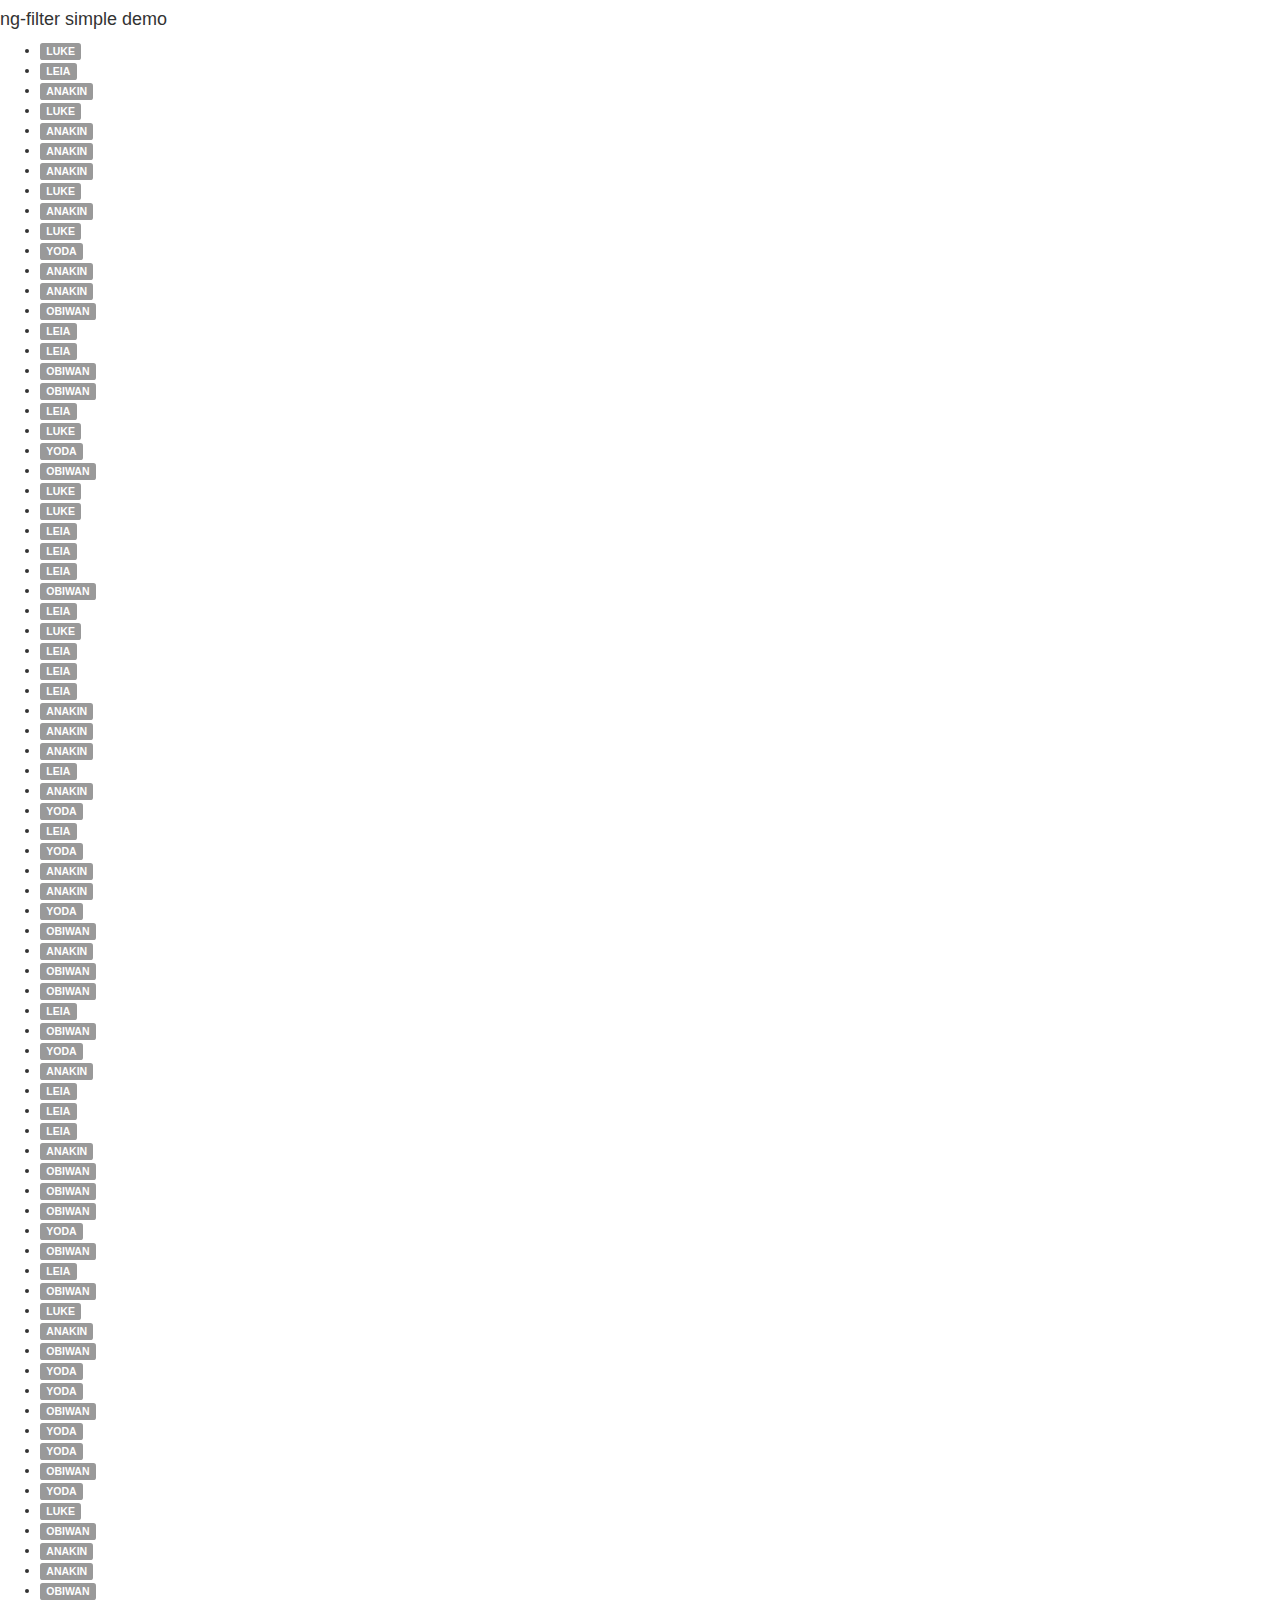
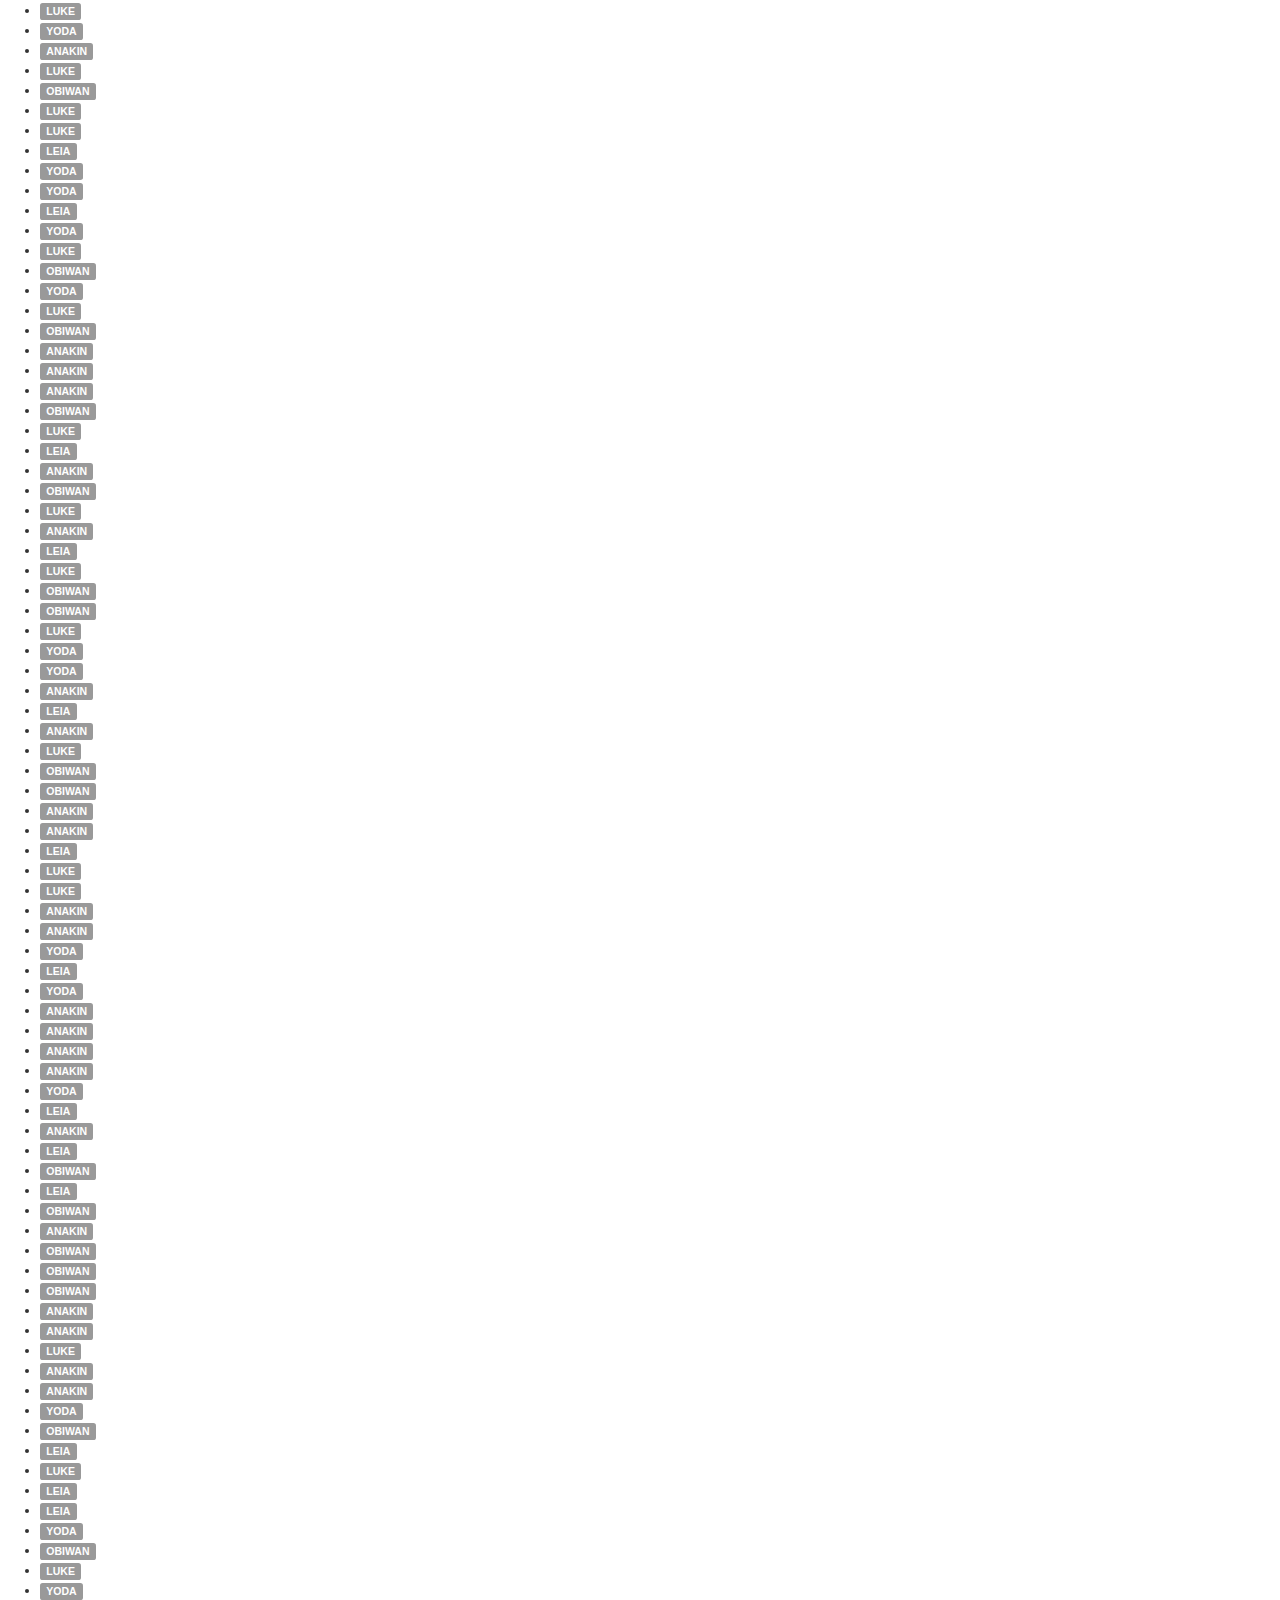
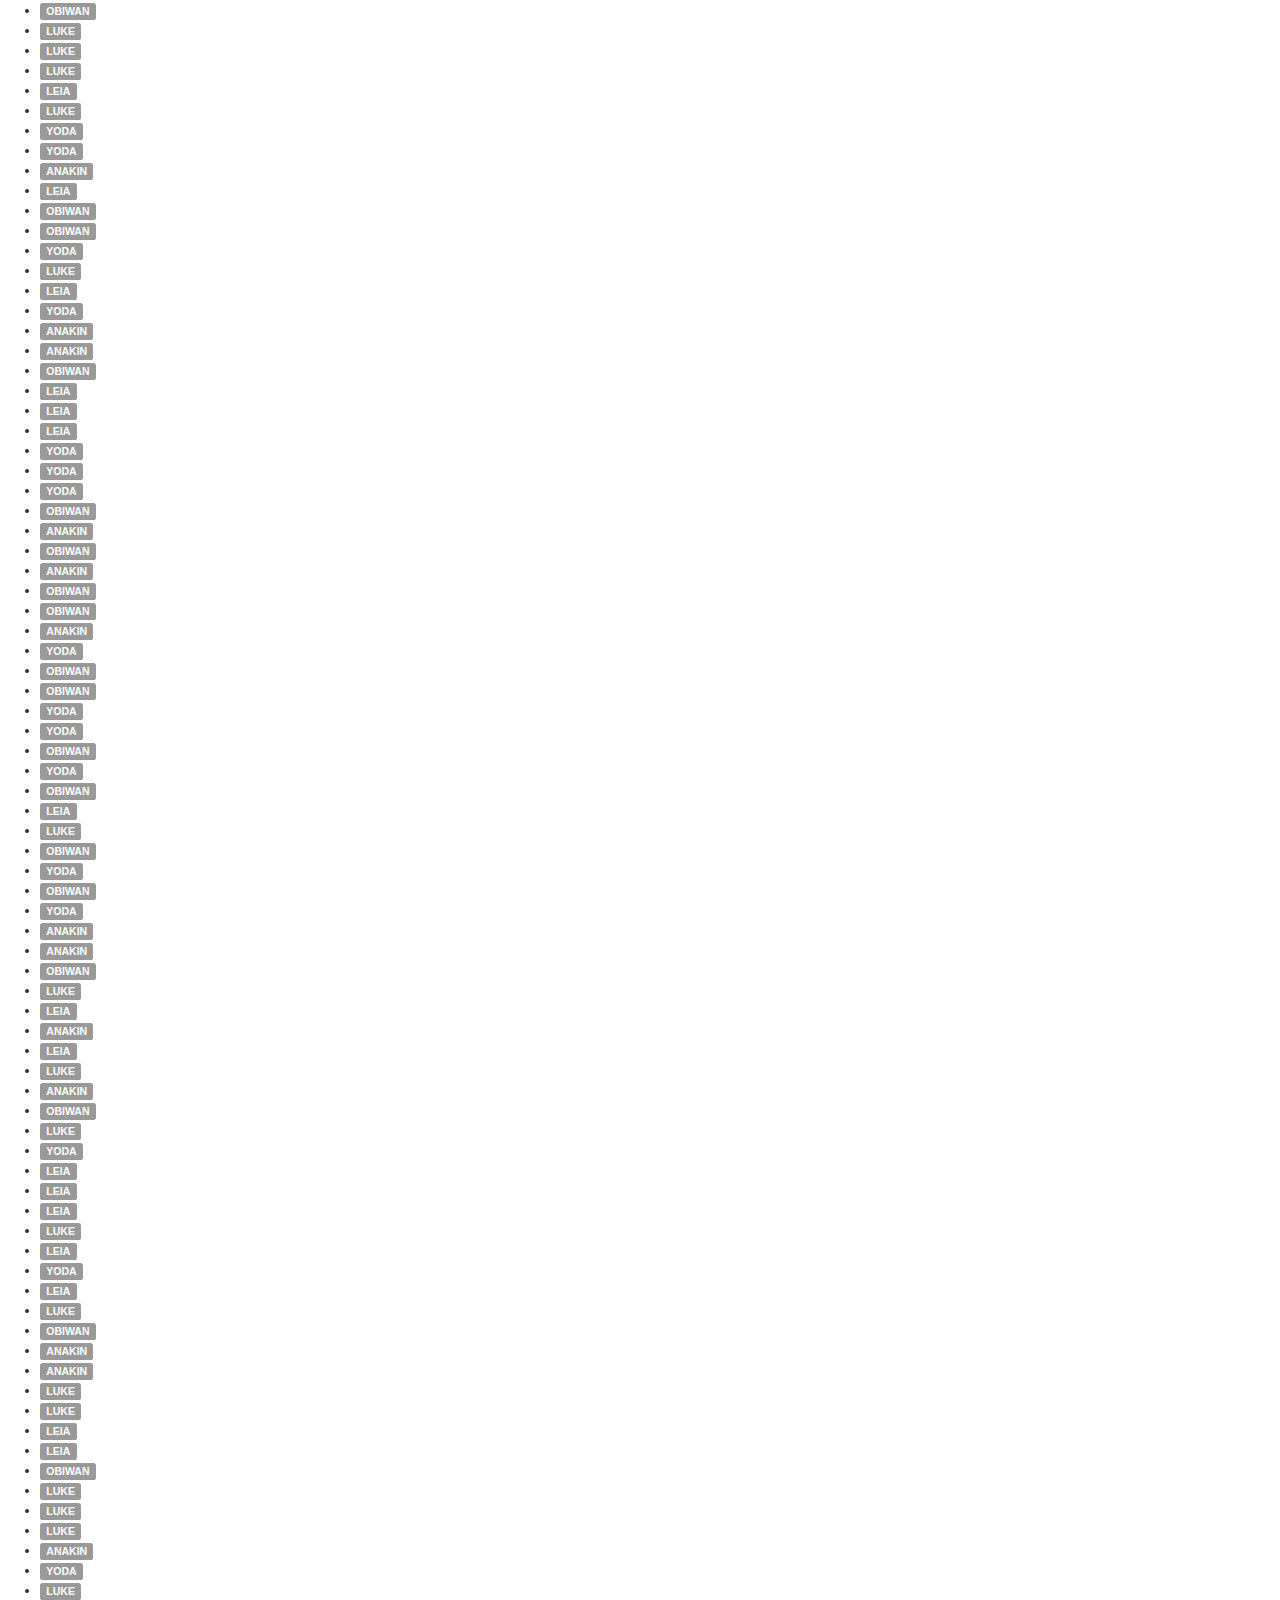
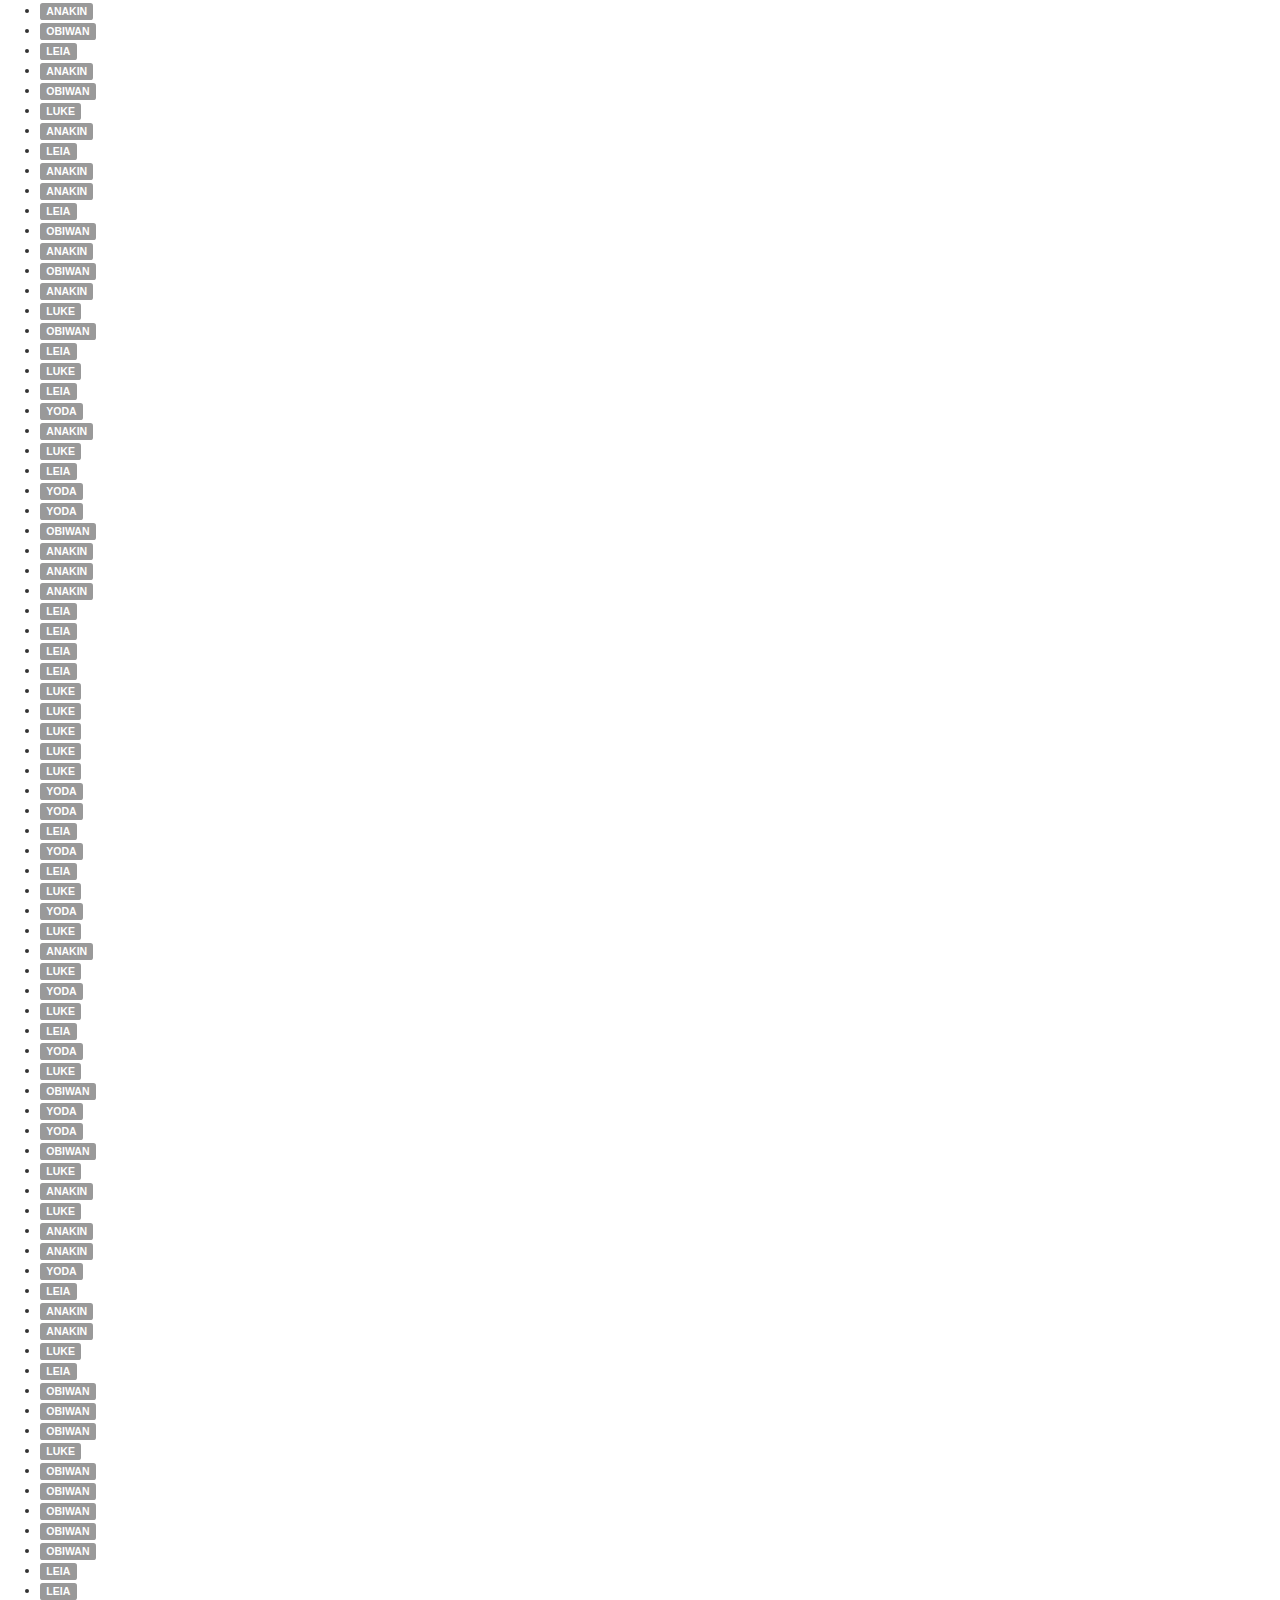
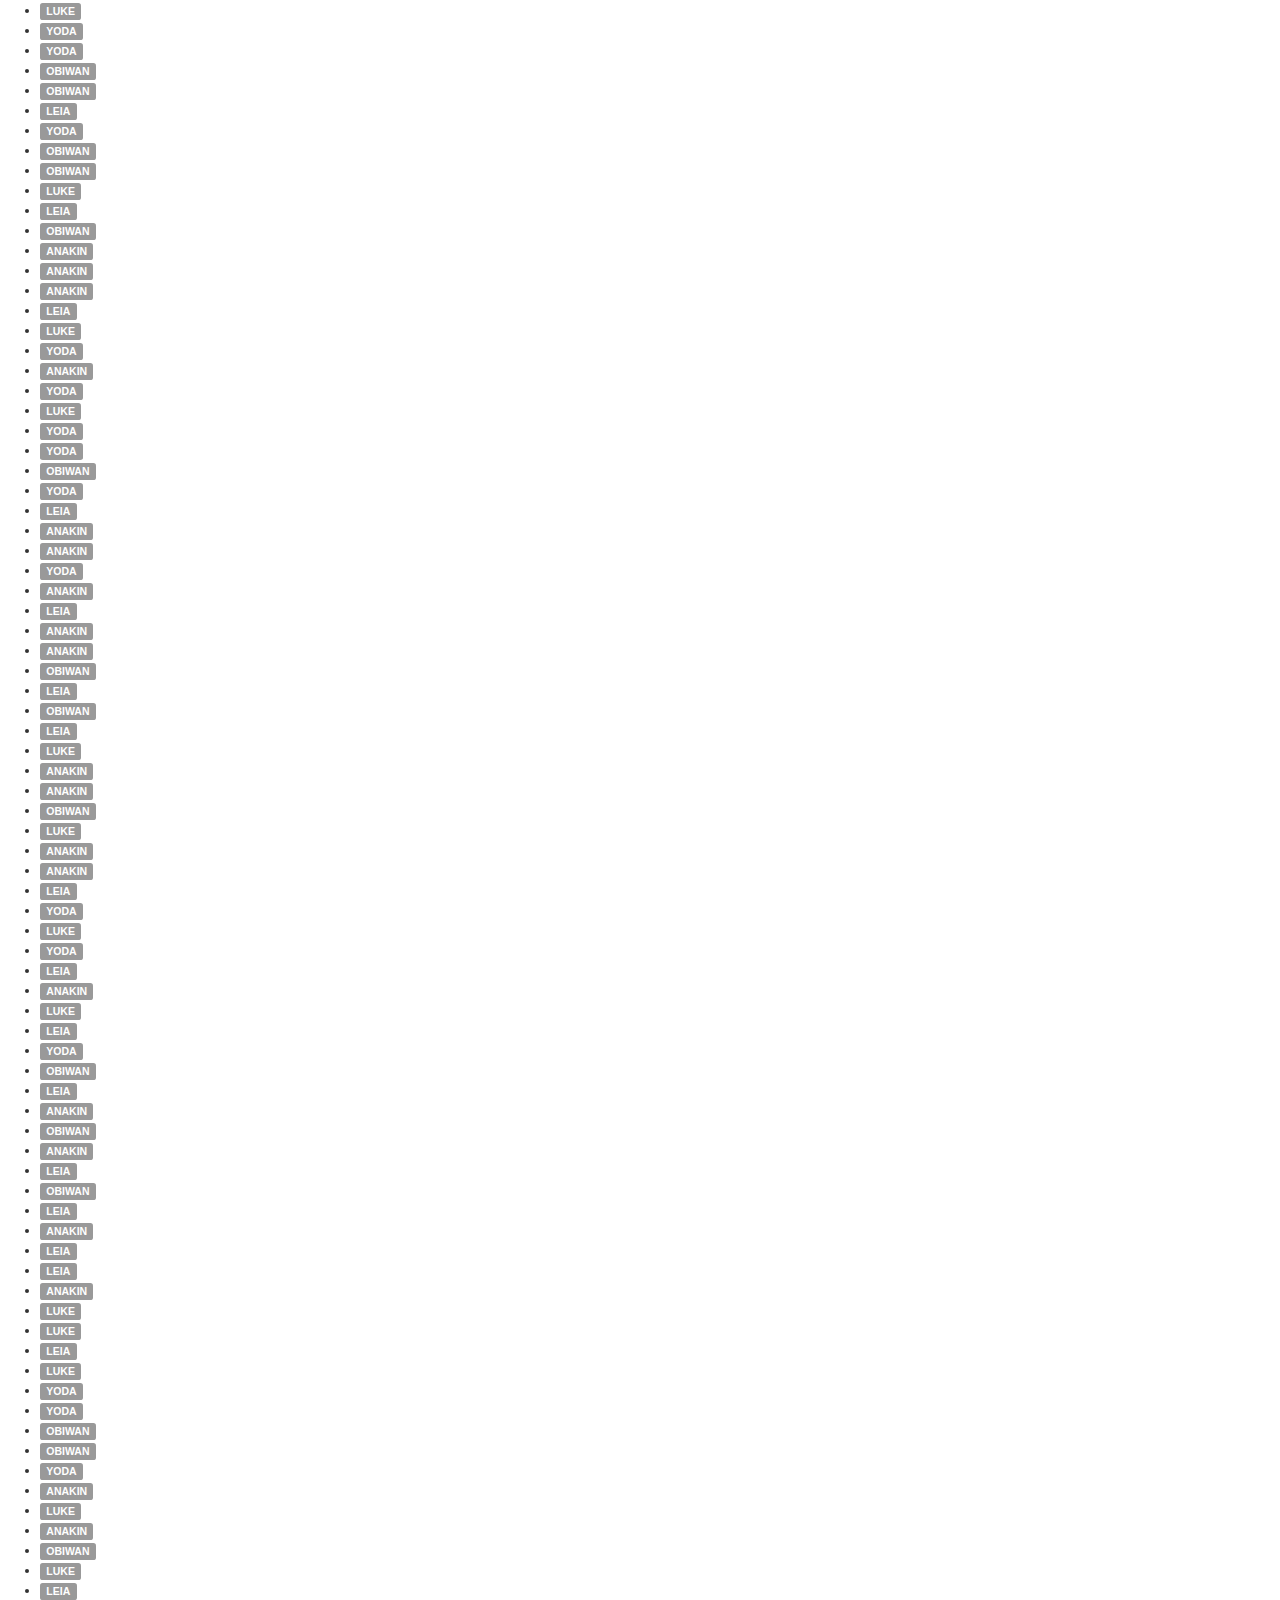
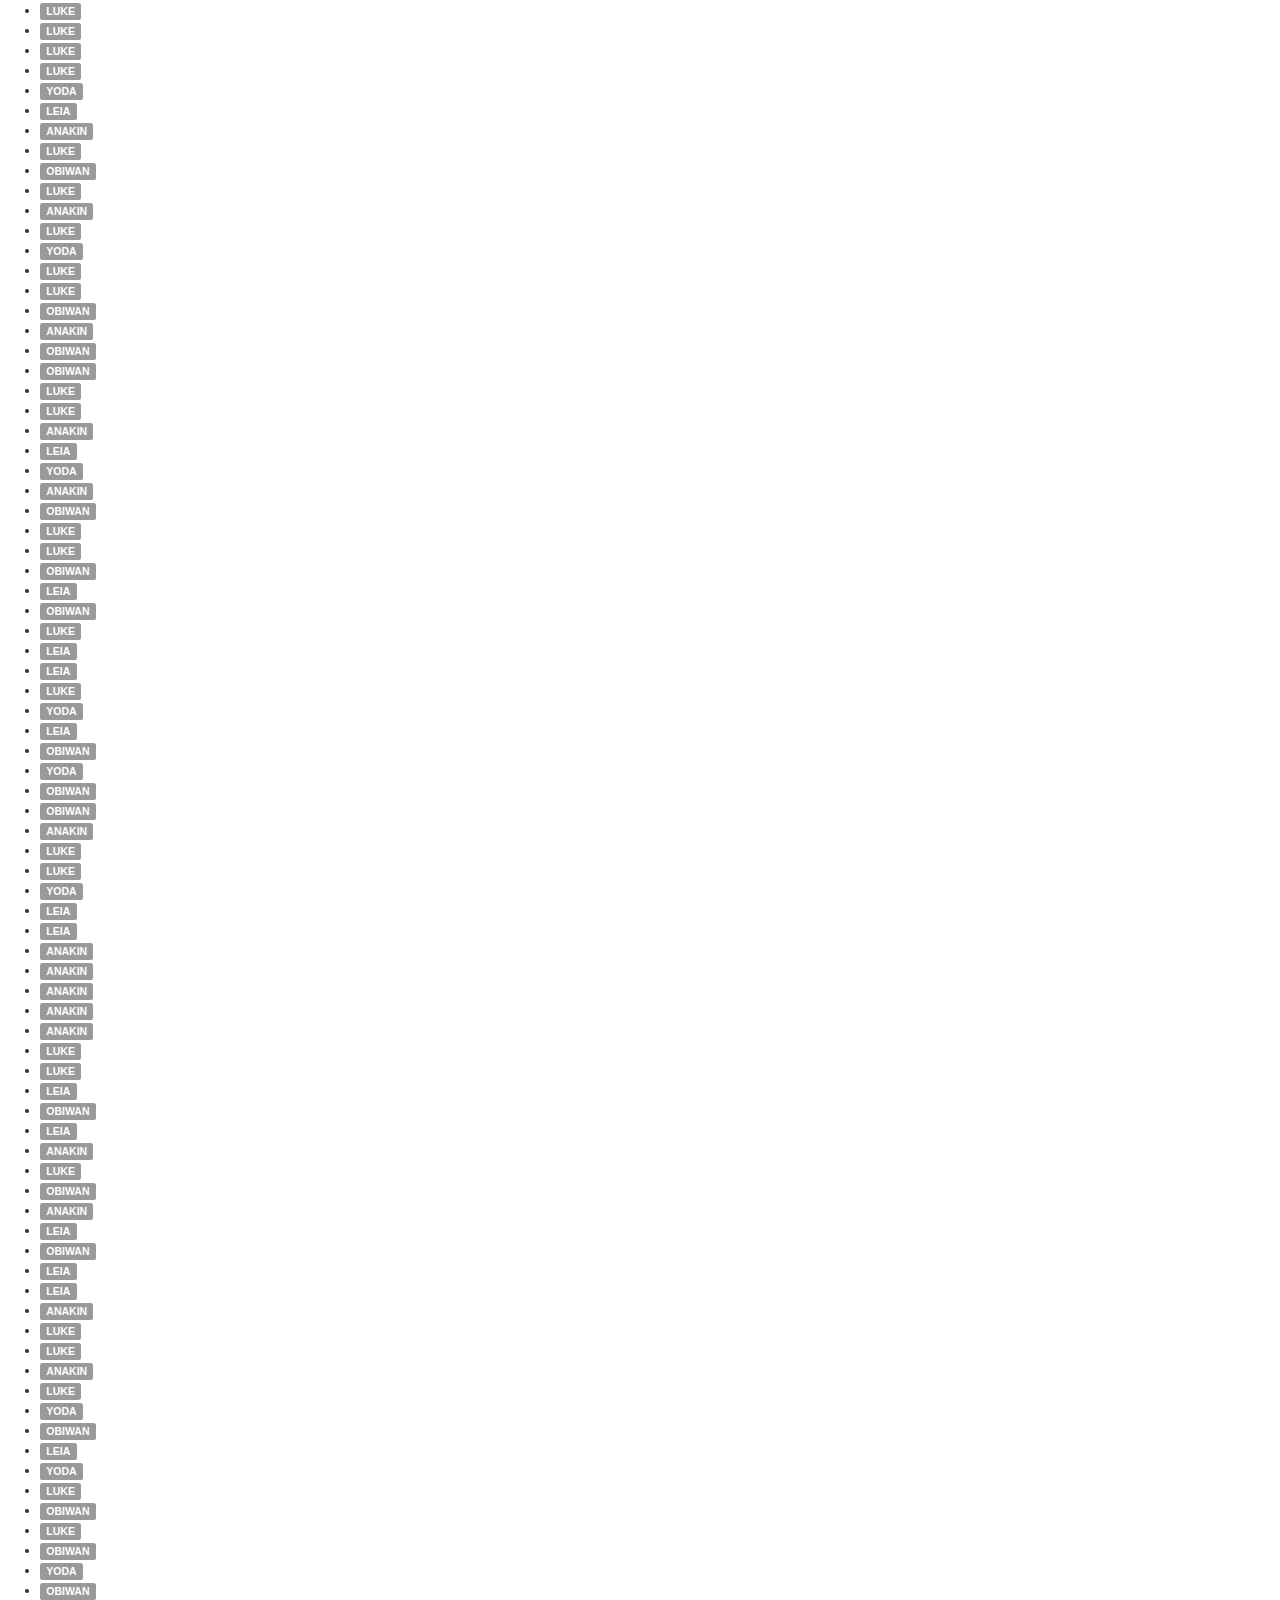
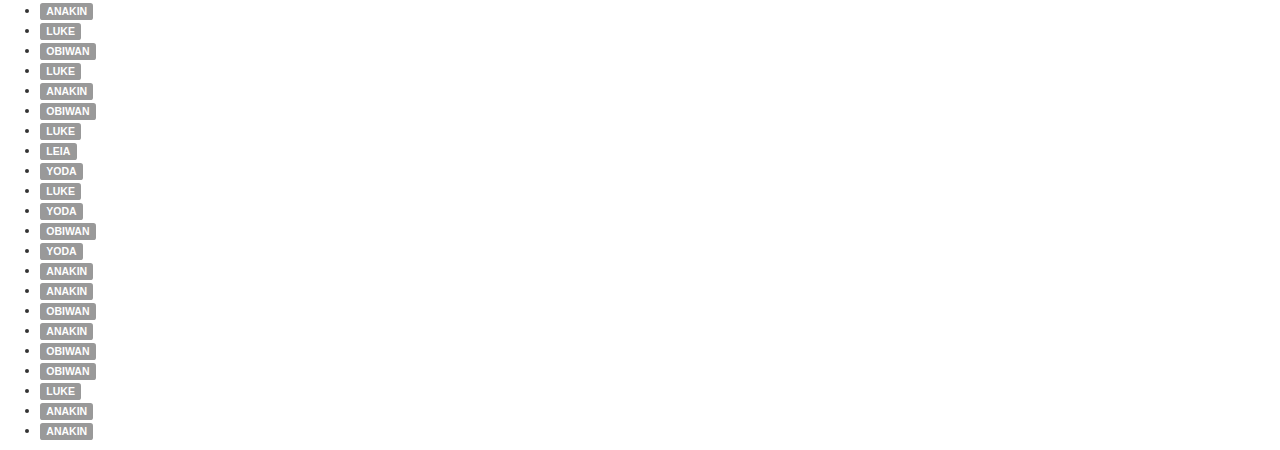
<file: 2-demonstrations/3.2.8/ngfilter.html>
<!doctype html>
<html lang="en">

<head>
  <meta charset="utf-8">
  <link rel="stylesheet" href="../common/bootstrap.min.css">
</head>

<body ng-app="exampleApp" ng-controller="repeatCtrl">

<h4>ng-filter simple demo</h4>

<ul>
  <li ng-repeat="item in items">
  	<span class="label label-default">{{ item.name | upper }}</span>
  </li>
</ul>

</body>

<script src="../common/angular.min.js"></script>
<script src="app.js"></script>

</html>
</file>
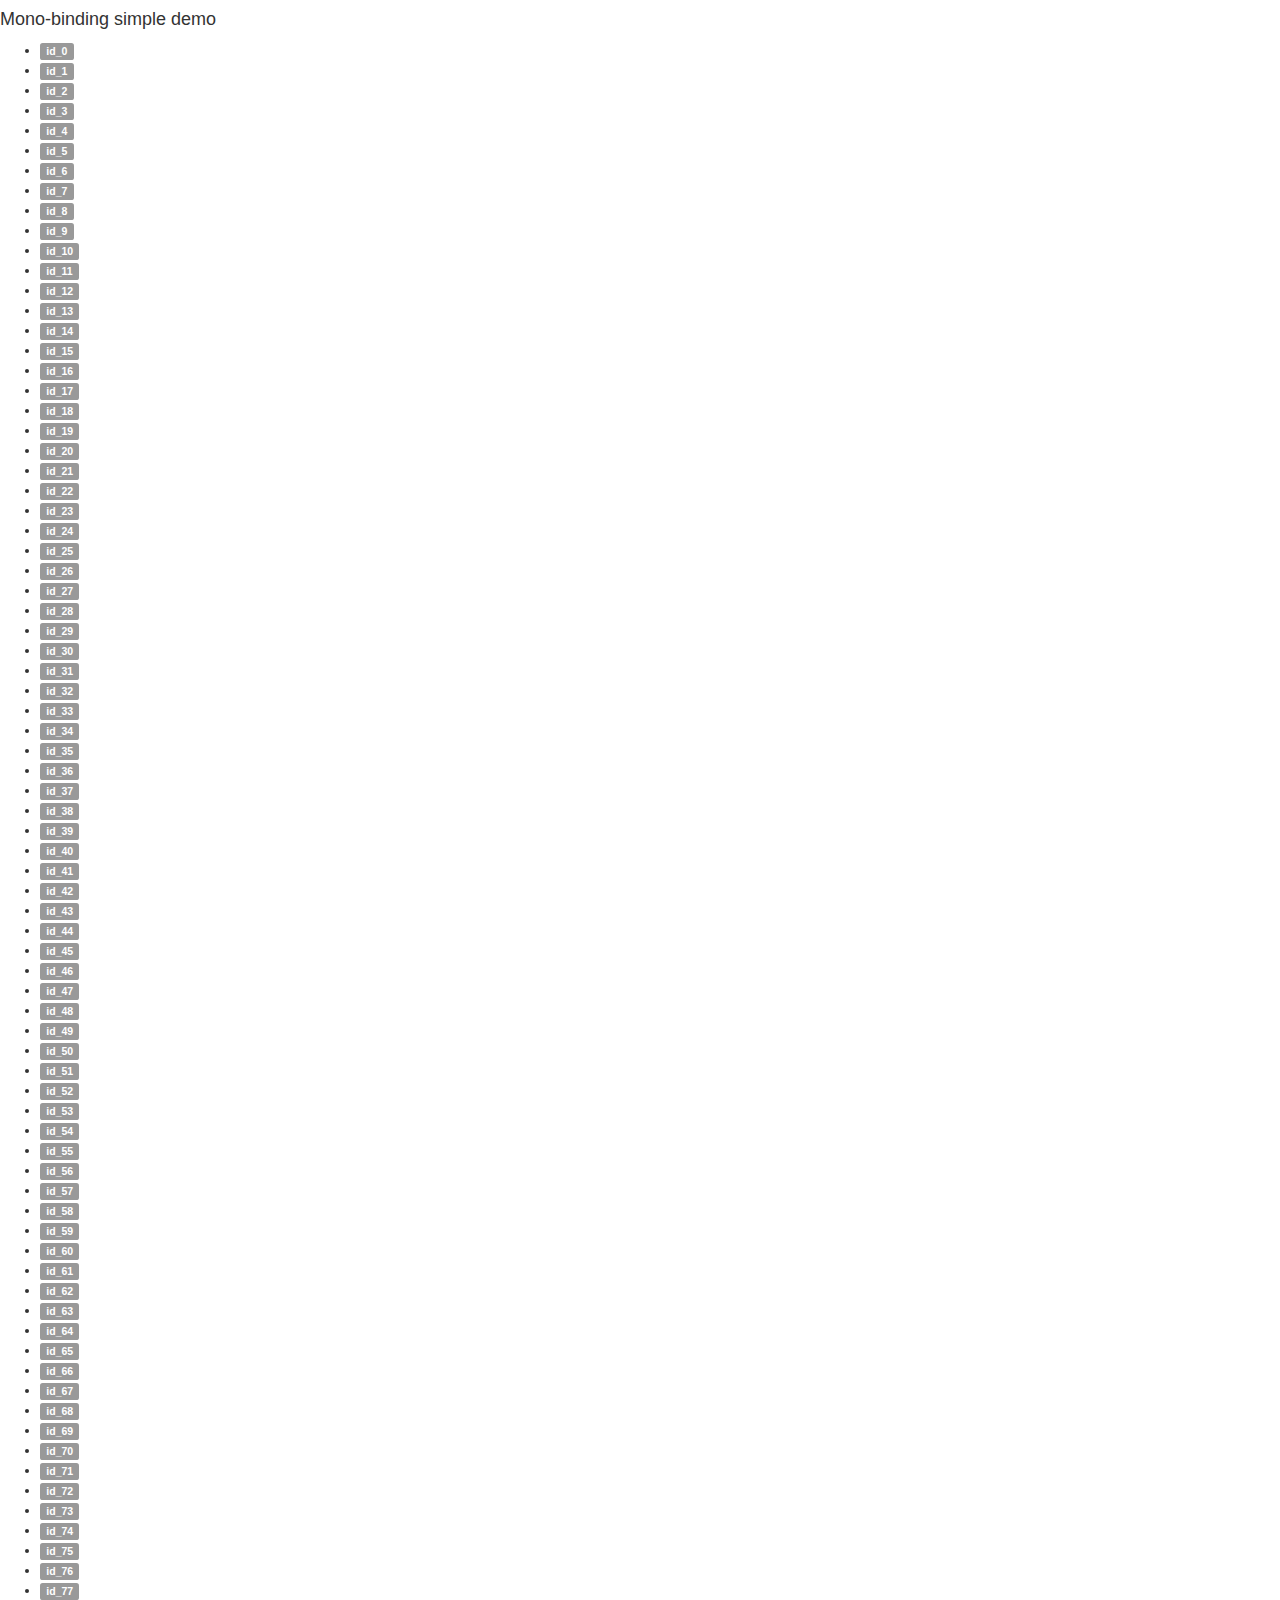
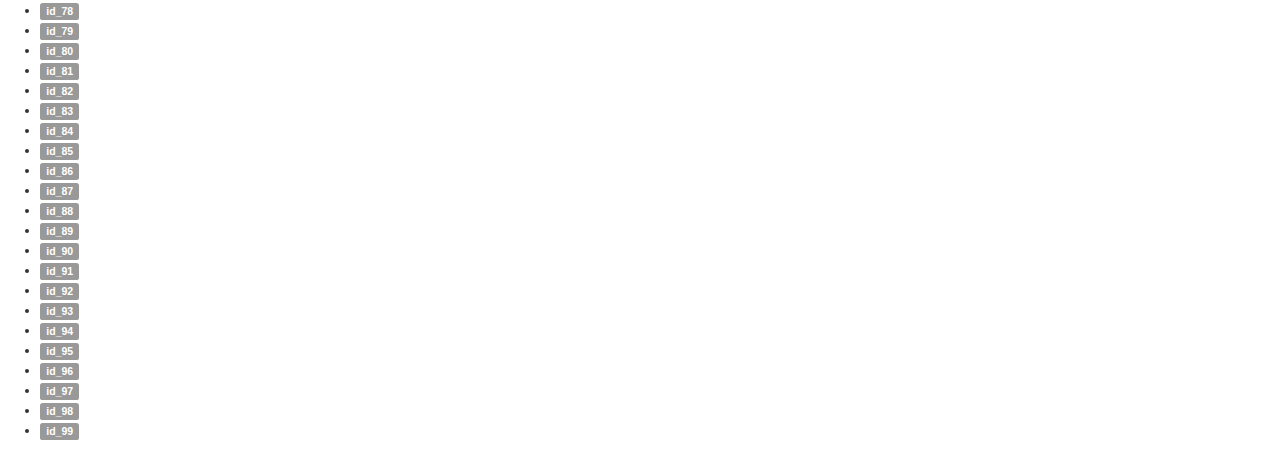
<file: 2-demonstrations/3.2.9/with-once.html>
<!doctype html>
<html lang="en">

<head>
  <meta charset="utf-8">
  <link rel="stylesheet" href="../common/bootstrap.min.css">
</head>

<body ng-app="exampleApp" ng-controller="repeatCtrl">

<h4>Mono-binding simple demo</h4>

<ul>
  <li ng-repeat="item in items">
  	<span class="label label-default" once-text="item.id"></span>
  </li>
</ul>

</body>

<script src="../common/angular.min.js"></script>
<script src="../common/once.js"></script>
<script src="app.js"></script>

</html>
</file>
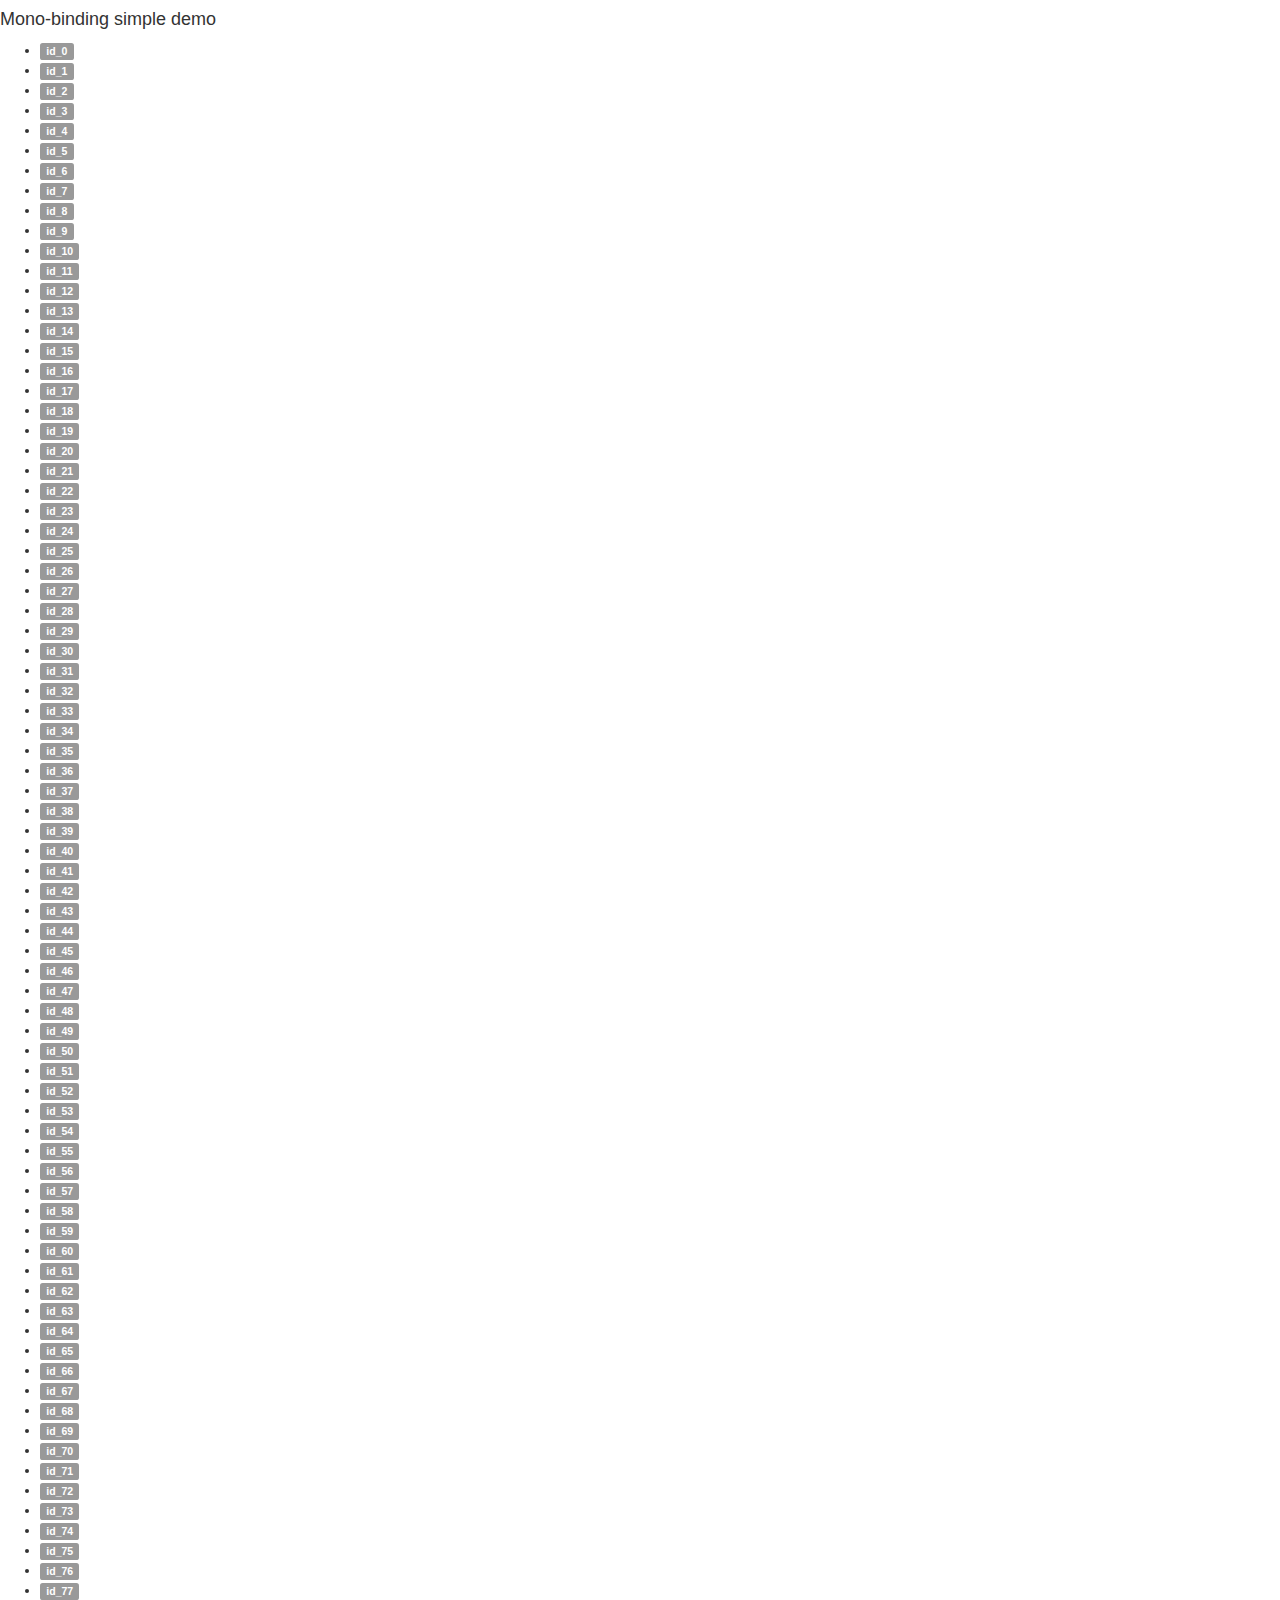
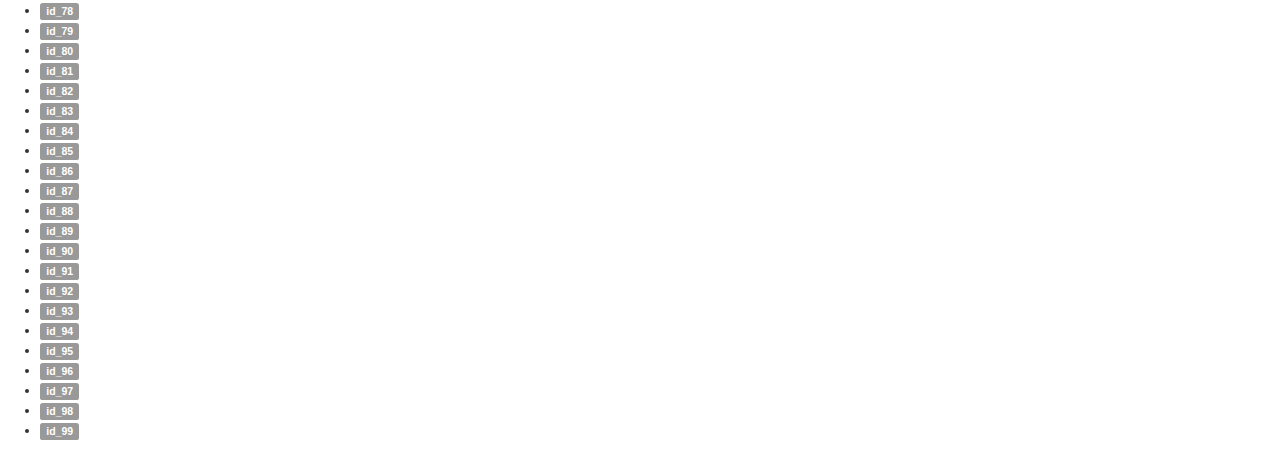
<file: 2-demonstrations/3.2.9/without-once.html>
<!doctype html>
<html lang="en">

<head>
  <meta charset="utf-8">
  <link rel="stylesheet" href="../common/bootstrap.min.css">
</head>

<body ng-app="exampleApp" ng-controller="repeatCtrl">

<h4>Mono-binding simple demo</h4>

<ul>
  <li ng-repeat="item in items">
  	<span class="label label-default">{{ item.id }}</span>
  </li>
</ul>

</body>

<script src="../common/angular.min.js"></script>
<script src="../common/once.js"></script>
<script src="app.js"></script>

</html>
</file>
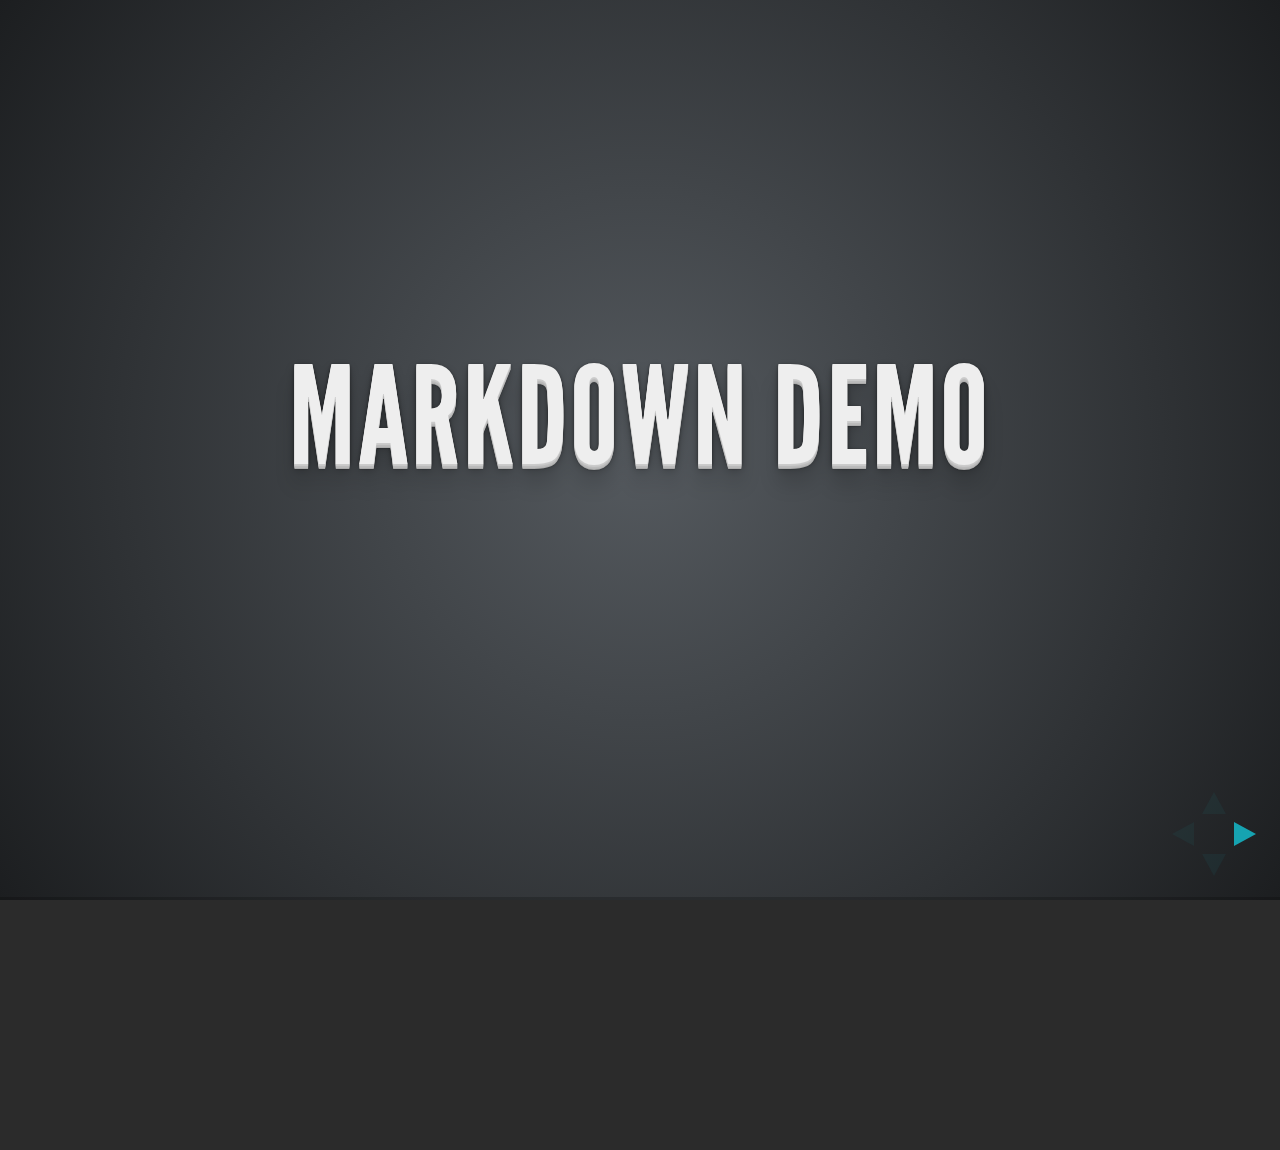
<file: plugin/markdown/example.html>
<!doctype html>
<html lang="en">

	<head>
		<meta charset="utf-8">

		<title>reveal.js - Markdown Demo</title>

		<link rel="stylesheet" href="../../css/reveal.css">
		<link rel="stylesheet" href="../../css/theme/default.css" id="theme">

        <link rel="stylesheet" href="../../lib/css/zenburn.css">
	</head>

	<body>

		<div class="reveal">

			<div class="slides">

                <!-- Use external markdown resource, separate slides by three newlines; vertical slides by two newlines -->
                <section data-markdown="example.md" data-separator="^\n\n\n" data-vertical="^\n\n"></section>

                <!-- Slides are separated by three dashes (quick 'n dirty regular expression) -->
                <section data-markdown data-separator="---">
                    <script type="text/template">
                        ## Demo 1
                        Slide 1
                        ---
                        ## Demo 1
                        Slide 2
                        ---
                        ## Demo 1
                        Slide 3
                    </script>
                </section>

                <!-- Slides are separated by newline + three dashes + newline, vertical slides identical but two dashes -->
                <section data-markdown data-separator="^\n---\n$" data-vertical="^\n--\n$">
                    <script type="text/template">
                        ## Demo 2
                        Slide 1.1

                        --

                        ## Demo 2
                        Slide 1.2

                        ---

                        ## Demo 2
                        Slide 2
                    </script>
                </section>

                <!-- No "extra" slides, since there are no separators defined (so they'll become horizontal rulers) -->
                <section data-markdown>
                    <script type="text/template">
                        A

                        ---

                        B

                        ---

                        C
                    </script>
                </section>

                <!-- Slide attributes -->
                <section data-markdown>
                    <script type="text/template">
                        <!-- .slide: data-background="#000000" -->
                        ## Slide attributes
                    </script>
                </section>

                <!-- Element attributes -->
                <section data-markdown>
                    <script type="text/template">
                        ## Element attributes
                        - Item 1 <!-- .element: class="fragment" data-fragment-index="2" -->
                        - Item 2 <!-- .element: class="fragment" data-fragment-index="1" -->
                    </script>
                </section>

                <!-- Code -->
                <section data-markdown>
                    <script type="text/template">
                        ```php
                        public function foo()
                        {
                            $foo = array(
                                'bar' => 'bar'
                            )
                        }
                        ```
                    </script>
                </section>

            </div>
		</div>

		<script src="../../lib/js/head.min.js"></script>
		<script src="../../js/reveal.js"></script>

		<script>

			Reveal.initialize({
				controls: true,
				progress: true,
				history: true,
				center: true,

				// Optional libraries used to extend on reveal.js
				dependencies: [
					{ src: '../../lib/js/classList.js', condition: function() { return !document.body.classList; } },
					{ src: 'marked.js', condition: function() { return !!document.querySelector( '[data-markdown]' ); } },
                    { src: 'markdown.js', condition: function() { return !!document.querySelector( '[data-markdown]' ); } },
                    { src: '../highlight/highlight.js', async: true, callback: function() { hljs.initHighlightingOnLoad(); } },
					{ src: '../notes/notes.js' }
				]
			});

		</script>

	</body>
</html>
</file>
<file: css/fonts/font.css>
@font-face {
    font-family: 'latobold';
    src: url('lato-bold-webfont.eot');
    src: url('lato-bold-webfont.eot?#iefix') format('embedded-opentype'),
         url('lato-bold-webfont.woff') format('woff'),
         url('lato-bold-webfont.ttf') format('truetype'),
         url('lato-bold-webfont.svg#latobold') format('svg');
    font-weight: normal;
    font-style: normal;

}




@font-face {
    font-family: 'latobold_italic';
    src: url('lato-bold-italic-webfont.eot');
    src: url('lato-bold-italic-webfont.eot?#iefix') format('embedded-opentype'),
         url('lato-bold-italic-webfont.woff') format('woff'),
         url('lato-bold-italic-webfont.ttf') format('truetype'),
         url('lato-bold-italic-webfont.svg#latobold_italic') format('svg');
    font-weight: normal;
    font-style: normal;

}




@font-face {
    font-family: 'latoitalic';
    src: url('lato-italic-webfont.eot');
    src: url('lato-italic-webfont.eot?#iefix') format('embedded-opentype'),
         url('lato-italic-webfont.woff') format('woff'),
         url('lato-italic-webfont.ttf') format('truetype'),
         url('lato-italic-webfont.svg#latoitalic') format('svg');
    font-weight: normal;
    font-style: normal;

}




@font-face {
    font-family: 'latoregular
';
    src: url('lato-regular-webfont.eot');
    src: url('lato-regular-webfont.eot?#iefix') format('embedded-opentype'),
         url('lato-regular-webfont.woff') format('woff'),
         url('lato-regular-webfont.ttf') format('truetype'),
         url('lato-regular-webfont.svg#latoregular') format('svg');
    font-weight: normal;
    font-style: normal;

}
</file>
<file: css/theme/sii.css>
@import url(https://fonts.googleapis.com/css?family=Lato:400,700,400italic,700italic);
/**
 * Default theme for reveal.js.
 *
 * Copyright (C) 2011-2012 Hakim El Hattab, http://hakim.se
 */
@font-face {
  font-family: 'League Gothic';
  src: url("../../lib/font/league_gothic-webfont.eot");
  src: url("../../lib/font/league_gothic-webfont.eot?#iefix") format("embedded-opentype"), url("../../lib/font/league_gothic-webfont.woff") format("woff"), url("../../lib/font/league_gothic-webfont.ttf") format("truetype"), url("../../lib/font/league_gothic-webfont.svg#LeagueGothicRegular") format("svg");
  font-weight: normal;
  font-style: normal; }

/*********************************************
 * GLOBAL STYLES
 *********************************************/
body {
  background: #18589B;
  background: -moz-radial-gradient(center, circle cover, #8597C3 0%, #18589B 100%);
  background: -webkit-gradient(radial, center center, 0px, center center, 100%, color-stop(0%, #8597C3), color-stop(100%, #18589B));
  background: -webkit-radial-gradient(center, circle cover, #8597C3 0%, #18589B 100%);
  background: -o-radial-gradient(center, circle cover, #8597C3 0%, #18589B 100%);
  background: -ms-radial-gradient(center, circle cover, #8597C3 0%, #18589B 100%);
  background: radial-gradient(center, circle cover, #8597C3 0%, #18589B 100%);
  background-color: #2b2b2b; }

.reveal {
  font-family: "latoregular", sans-serif;
  font-size: 36px;
  font-weight: normal;
  letter-spacing: -0.02em;
  color: #eeeeee; }

.logo-sii {
  margin: 10px;
  display: inline-block;
  position: absolute;
}

::selection {
  color: white;
  background: #ff5e99;
  text-shadow: none; }

/*********************************************
 * HEADERS
 *********************************************/
.reveal h1,
.reveal h2,
.reveal h3,
.reveal h4,
.reveal h5,
.reveal h6 {
  margin: 0 0 20px 0;
  color: #eeeeee;
  font-family: "League Gothic", Impact, sans-serif;
  line-height: 0.9em;
  letter-spacing: 0.02em;
  text-transform: uppercase;
  text-shadow: 0px 0px 6px rgba(0, 0, 0, 0.2); }

.reveal h1 {
  text-shadow: 0 1px 0 #cccccc, 0 2px 0 #c9c9c9, 0 3px 0 #bbbbbb, 0 4px 0 #b9b9b9, 0 5px 0 #aaaaaa, 0 6px 1px rgba(0, 0, 0, 0.1), 0 0 5px rgba(0, 0, 0, 0.1), 0 1px 3px rgba(0, 0, 0, 0.3), 0 3px 5px rgba(0, 0, 0, 0.2), 0 5px 10px rgba(0, 0, 0, 0.25), 0 20px 20px rgba(0, 0, 0, 0.15); }

/*********************************************
 * LINKS
 *********************************************/
.reveal a:not(.image) {
  color: #14497F;
  text-decoration: none;
  -webkit-transition: color .15s ease;
  -moz-transition: color .15s ease;
  -ms-transition: color .15s ease;
  -o-transition: color .15s ease;
  transition: color .15s ease; }

.reveal a:not(.image):hover {
  color: #71e9f4;
  text-shadow: none;
  border: none; }

.reveal .roll span:after {
  color: #fff;
  background: #0d99a5; }

/*********************************************
 * IMAGES
 *********************************************/
.reveal section img {
  margin: 15px 0px;
  -webkit-transition: all .2s linear;
  -moz-transition: all .2s linear;
  -ms-transition: all .2s linear;
  -o-transition: all .2s linear;
  transition: all .2s linear; }

.reveal a:hover img {
  background: rgba(255, 255, 255, 0.2);
  border-color: #13daec;
  box-shadow: 0 0 20px rgba(0, 0, 0, 0.55); }

/*********************************************
 * NAVIGATION CONTROLS
 *********************************************/
.reveal .controls div.navigate-left,
.reveal .controls div.navigate-left.enabled {
  border-right-color: #14497F; }

.reveal .controls div.navigate-right,
.reveal .controls div.navigate-right.enabled {
  border-left-color: #14497F; }

.reveal .controls div.navigate-up,
.reveal .controls div.navigate-up.enabled {
  border-bottom-color: #14497F; }

.reveal .controls div.navigate-down,
.reveal .controls div.navigate-down.enabled {
  border-top-color: #14497F; }

.reveal .controls div.navigate-left.enabled:hover {
  border-right-color: #14497F; }

.reveal .controls div.navigate-right.enabled:hover {
  border-left-color: #14497F; }

.reveal .controls div.navigate-up.enabled:hover {
  border-bottom-color: #14497F; }

.reveal .controls div.navigate-down.enabled:hover {
  border-top-color: #14497F; }

/*********************************************
 * PROGRESS BAR
 *********************************************/
.reveal .progress {
  background: #8597C3 }

.reveal .progress span {
  background: #14497F;
  -webkit-transition: width 800ms cubic-bezier(0.26, 0.86, 0.44, 0.985);
  -moz-transition: width 800ms cubic-bezier(0.26, 0.86, 0.44, 0.985);
  -ms-transition: width 800ms cubic-bezier(0.26, 0.86, 0.44, 0.985);
  -o-transition: width 800ms cubic-bezier(0.26, 0.86, 0.44, 0.985);
  transition: width 800ms cubic-bezier(0.26, 0.86, 0.44, 0.985); }

/*********************************************
 * SLIDE NUMBER
 *********************************************/
.reveal .slide-number {
  color: #13daec; }
</file>
<file: lib/css/zenburn.css>
/*

Zenburn style from voldmar.ru (c) Vladimir Epifanov <voldmar@voldmar.ru>
based on dark.css by Ivan Sagalaev

*/

pre code {
  display: block; padding: 0.5em;
  background: #3F3F3F;
  color: #DCDCDC;
}

pre .keyword,
pre .tag,
pre .css .class,
pre .css .id,
pre .lisp .title,
pre .nginx .title,
pre .request,
pre .status,
pre .clojure .attribute {
  color: #E3CEAB;
}

pre .django .template_tag,
pre .django .variable,
pre .django .filter .argument {
  color: #DCDCDC;
}

pre .number,
pre .date {
  color: #8CD0D3;
}

pre .dos .envvar,
pre .dos .stream,
pre .variable,
pre .apache .sqbracket {
  color: #EFDCBC;
}

pre .dos .flow,
pre .diff .change,
pre .python .exception,
pre .python .built_in,
pre .literal,
pre .tex .special {
  color: #EFEFAF;
}

pre .diff .chunk,
pre .subst {
  color: #8F8F8F;
}

pre .dos .keyword,
pre .python .decorator,
pre .title,
pre .haskell .type,
pre .diff .header,
pre .ruby .class .parent,
pre .apache .tag,
pre .nginx .built_in,
pre .tex .command,
pre .prompt {
    color: #efef8f;
}

pre .dos .winutils,
pre .ruby .symbol,
pre .ruby .symbol .string,
pre .ruby .string {
  color: #DCA3A3;
}

pre .diff .deletion,
pre .string,
pre .tag .value,
pre .preprocessor,
pre .built_in,
pre .sql .aggregate,
pre .javadoc,
pre .smalltalk .class,
pre .smalltalk .localvars,
pre .smalltalk .array,
pre .css .rules .value,
pre .attr_selector,
pre .pseudo,
pre .apache .cbracket,
pre .tex .formula {
  color: #CC9393;
}

pre .shebang,
pre .diff .addition,
pre .comment,
pre .java .annotation,
pre .template_comment,
pre .pi,
pre .doctype {
  color: #7F9F7F;
}

pre .coffeescript .javascript,
pre .javascript .xml,
pre .tex .formula,
pre .xml .javascript,
pre .xml .vbscript,
pre .xml .css,
pre .xml .cdata {
  opacity: 0.5;
}
</file>
<file: 1-presentation/css/fonts/font.css>
@font-face {
    font-family: 'latobold';
    src: url('lato-bold-webfont.eot');
    src: url('lato-bold-webfont.eot?#iefix') format('embedded-opentype'),
         url('lato-bold-webfont.woff') format('woff'),
         url('lato-bold-webfont.ttf') format('truetype'),
         url('lato-bold-webfont.svg#latobold') format('svg');
    font-weight: normal;
    font-style: normal;

}




@font-face {
    font-family: 'latobold_italic';
    src: url('lato-bold-italic-webfont.eot');
    src: url('lato-bold-italic-webfont.eot?#iefix') format('embedded-opentype'),
         url('lato-bold-italic-webfont.woff') format('woff'),
         url('lato-bold-italic-webfont.ttf') format('truetype'),
         url('lato-bold-italic-webfont.svg#latobold_italic') format('svg');
    font-weight: normal;
    font-style: normal;

}




@font-face {
    font-family: 'latoitalic';
    src: url('lato-italic-webfont.eot');
    src: url('lato-italic-webfont.eot?#iefix') format('embedded-opentype'),
         url('lato-italic-webfont.woff') format('woff'),
         url('lato-italic-webfont.ttf') format('truetype'),
         url('lato-italic-webfont.svg#latoitalic') format('svg');
    font-weight: normal;
    font-style: normal;

}




@font-face {
    font-family: 'latoregular
';
    src: url('lato-regular-webfont.eot');
    src: url('lato-regular-webfont.eot?#iefix') format('embedded-opentype'),
         url('lato-regular-webfont.woff') format('woff'),
         url('lato-regular-webfont.ttf') format('truetype'),
         url('lato-regular-webfont.svg#latoregular') format('svg');
    font-weight: normal;
    font-style: normal;

}
</file>
<file: 1-presentation/css/theme/sii.css>
@import url(https://fonts.googleapis.com/css?family=Lato:400,700,400italic,700italic);
/**
 * Default theme for reveal.js.
 *
 * Copyright (C) 2011-2012 Hakim El Hattab, http://hakim.se
 */
@font-face {
  font-family: 'League Gothic';
  src: url("../../lib/font/league_gothic-webfont.eot");
  src: url("../../lib/font/league_gothic-webfont.eot?#iefix") format("embedded-opentype"), url("../../lib/font/league_gothic-webfont.woff") format("woff"), url("../../lib/font/league_gothic-webfont.ttf") format("truetype"), url("../../lib/font/league_gothic-webfont.svg#LeagueGothicRegular") format("svg");
  font-weight: normal;
  font-style: normal; }

/*********************************************
 * GLOBAL STYLES
 *********************************************/
body {
  background: #18589B;
  background: -moz-radial-gradient(center, circle cover, #8597C3 0%, #18589B 100%);
  background: -webkit-gradient(radial, center center, 0px, center center, 100%, color-stop(0%, #8597C3), color-stop(100%, #18589B));
  background: -webkit-radial-gradient(center, circle cover, #8597C3 0%, #18589B 100%);
  background: -o-radial-gradient(center, circle cover, #8597C3 0%, #18589B 100%);
  background: -ms-radial-gradient(center, circle cover, #8597C3 0%, #18589B 100%);
  background: radial-gradient(center, circle cover, #8597C3 0%, #18589B 100%);
  background-color: #2b2b2b; }

.reveal {
  font-family: "latoregular", sans-serif;
  font-size: 36px;
  font-weight: normal;
  letter-spacing: -0.02em;
  color: #eeeeee; }

.logo-sii {
  margin: 10px;
  display: inline-block;
  position: absolute;
}

::selection {
  color: white;
  background: #ff5e99;
  text-shadow: none; }

/*********************************************
 * HEADERS
 *********************************************/
.reveal h1,
.reveal h2,
.reveal h3,
.reveal h4,
.reveal h5,
.reveal h6 {
  margin: 0 0 20px 0;
  color: #eeeeee;
  font-family: "League Gothic", Impact, sans-serif;
  line-height: 0.9em;
  letter-spacing: 0.02em;
  text-transform: uppercase;
  text-shadow: 0px 0px 6px rgba(0, 0, 0, 0.2); }

.reveal h1 {
  text-shadow: 0 1px 0 #cccccc, 0 2px 0 #c9c9c9, 0 3px 0 #bbbbbb, 0 4px 0 #b9b9b9, 0 5px 0 #aaaaaa, 0 6px 1px rgba(0, 0, 0, 0.1), 0 0 5px rgba(0, 0, 0, 0.1), 0 1px 3px rgba(0, 0, 0, 0.3), 0 3px 5px rgba(0, 0, 0, 0.2), 0 5px 10px rgba(0, 0, 0, 0.25), 0 20px 20px rgba(0, 0, 0, 0.15); }

/*********************************************
 * LINKS
 *********************************************/
.reveal a:not(.image) {
  color: #14497F;
  text-decoration: none;
  -webkit-transition: color .15s ease;
  -moz-transition: color .15s ease;
  -ms-transition: color .15s ease;
  -o-transition: color .15s ease;
  transition: color .15s ease; }

.reveal a:not(.image):hover {
  color: #71e9f4;
  text-shadow: none;
  border: none; }

.reveal .roll span:after {
  color: #fff;
  background: #0d99a5; }

/*********************************************
 * IMAGES
 *********************************************/
.reveal section img {
  margin: 15px 0px;
  -webkit-transition: all .2s linear;
  -moz-transition: all .2s linear;
  -ms-transition: all .2s linear;
  -o-transition: all .2s linear;
  transition: all .2s linear; }

.reveal a:hover img {
  background: rgba(255, 255, 255, 0.2);
  border-color: #13daec;
  box-shadow: 0 0 20px rgba(0, 0, 0, 0.55); }

/*********************************************
 * NAVIGATION CONTROLS
 *********************************************/
.reveal .controls div.navigate-left,
.reveal .controls div.navigate-left.enabled {
  border-right-color: #14497F; }

.reveal .controls div.navigate-right,
.reveal .controls div.navigate-right.enabled {
  border-left-color: #14497F; }

.reveal .controls div.navigate-up,
.reveal .controls div.navigate-up.enabled {
  border-bottom-color: #14497F; }

.reveal .controls div.navigate-down,
.reveal .controls div.navigate-down.enabled {
  border-top-color: #14497F; }

.reveal .controls div.navigate-left.enabled:hover {
  border-right-color: #14497F; }

.reveal .controls div.navigate-right.enabled:hover {
  border-left-color: #14497F; }

.reveal .controls div.navigate-up.enabled:hover {
  border-bottom-color: #14497F; }

.reveal .controls div.navigate-down.enabled:hover {
  border-top-color: #14497F; }

/*********************************************
 * PROGRESS BAR
 *********************************************/
.reveal .progress {
  background: #8597C3 }

.reveal .progress span {
  background: #14497F;
  -webkit-transition: width 800ms cubic-bezier(0.26, 0.86, 0.44, 0.985);
  -moz-transition: width 800ms cubic-bezier(0.26, 0.86, 0.44, 0.985);
  -ms-transition: width 800ms cubic-bezier(0.26, 0.86, 0.44, 0.985);
  -o-transition: width 800ms cubic-bezier(0.26, 0.86, 0.44, 0.985);
  transition: width 800ms cubic-bezier(0.26, 0.86, 0.44, 0.985); }

/*********************************************
 * SLIDE NUMBER
 *********************************************/
.reveal .slide-number {
  color: #13daec; }
</file>
<file: 1-presentation/lib/css/zenburn.css>
/*

Zenburn style from voldmar.ru (c) Vladimir Epifanov <voldmar@voldmar.ru>
based on dark.css by Ivan Sagalaev

*/

pre code {
  display: block; padding: 0.5em;
  background: #3F3F3F;
  color: #DCDCDC;
}

pre .keyword,
pre .tag,
pre .css .class,
pre .css .id,
pre .lisp .title,
pre .nginx .title,
pre .request,
pre .status,
pre .clojure .attribute {
  color: #E3CEAB;
}

pre .django .template_tag,
pre .django .variable,
pre .django .filter .argument {
  color: #DCDCDC;
}

pre .number,
pre .date {
  color: #8CD0D3;
}

pre .dos .envvar,
pre .dos .stream,
pre .variable,
pre .apache .sqbracket {
  color: #EFDCBC;
}

pre .dos .flow,
pre .diff .change,
pre .python .exception,
pre .python .built_in,
pre .literal,
pre .tex .special {
  color: #EFEFAF;
}

pre .diff .chunk,
pre .subst {
  color: #8F8F8F;
}

pre .dos .keyword,
pre .python .decorator,
pre .title,
pre .haskell .type,
pre .diff .header,
pre .ruby .class .parent,
pre .apache .tag,
pre .nginx .built_in,
pre .tex .command,
pre .prompt {
    color: #efef8f;
}

pre .dos .winutils,
pre .ruby .symbol,
pre .ruby .symbol .string,
pre .ruby .string {
  color: #DCA3A3;
}

pre .diff .deletion,
pre .string,
pre .tag .value,
pre .preprocessor,
pre .built_in,
pre .sql .aggregate,
pre .javadoc,
pre .smalltalk .class,
pre .smalltalk .localvars,
pre .smalltalk .array,
pre .css .rules .value,
pre .attr_selector,
pre .pseudo,
pre .apache .cbracket,
pre .tex .formula {
  color: #CC9393;
}

pre .shebang,
pre .diff .addition,
pre .comment,
pre .java .annotation,
pre .template_comment,
pre .pi,
pre .doctype {
  color: #7F9F7F;
}

pre .coffeescript .javascript,
pre .javascript .xml,
pre .tex .formula,
pre .xml .javascript,
pre .xml .vbscript,
pre .xml .css,
pre .xml .cdata {
  opacity: 0.5;
}
</file>
<file: css/reveal.css>
@charset "UTF-8";

/*!
 * reveal.js
 * http://lab.hakim.se/reveal-js
 * MIT licensed
 *
 * Copyright (C) 2013 Hakim El Hattab, http://hakim.se
 */


/*********************************************
 * RESET STYLES
 *********************************************/

html, body, .reveal div, .reveal span, .reveal applet, .reveal object, .reveal iframe,
.reveal h1, .reveal h2, .reveal h3, .reveal h4, .reveal h5, .reveal h6, .reveal p, .reveal blockquote, .reveal pre,
.reveal a, .reveal abbr, .reveal acronym, .reveal address, .reveal big, .reveal cite, .reveal code,
.reveal del, .reveal dfn, .reveal em, .reveal img, .reveal ins, .reveal kbd, .reveal q, .reveal s, .reveal samp,
.reveal small, .reveal strike, .reveal strong, .reveal sub, .reveal sup, .reveal tt, .reveal var,
.reveal b, .reveal u, .reveal i, .reveal center,
.reveal dl, .reveal dt, .reveal dd, .reveal ol, .reveal ul, .reveal li,
.reveal fieldset, .reveal form, .reveal label, .reveal legend,
.reveal table, .reveal caption, .reveal tbody, .reveal tfoot, .reveal thead, .reveal tr, .reveal th, .reveal td,
.reveal article, .reveal aside, .reveal canvas, .reveal details, .reveal embed,
.reveal figure, .reveal figcaption, .reveal footer, .reveal header, .reveal hgroup,
.reveal menu, .reveal nav, .reveal output, .reveal ruby, .reveal section, .reveal summary,
.reveal time, .reveal mark, .reveal audio, video {
	margin: 0;
	padding: 0;
	border: 0;
	font-size: 100%;
	font: inherit;
	vertical-align: baseline;
}

.reveal article, .reveal aside, .reveal details, .reveal figcaption, .reveal figure,
.reveal footer, .reveal header, .reveal hgroup, .reveal menu, .reveal nav, .reveal section {
	display: block;
}


/*********************************************
 * GLOBAL STYLES
 *********************************************/

html,
body {
	width: 100%;
	height: 100%;
	overflow: hidden;
}

body {
	position: relative;
	line-height: 1;
}

::selection {
	background: #FF5E99;
	color: #fff;
	text-shadow: none;
}


/*********************************************
 * HEADERS
 *********************************************/

.reveal h1,
.reveal h2,
.reveal h3,
.reveal h4,
.reveal h5,
.reveal h6 {
	-webkit-hyphens: auto;
	   -moz-hyphens: auto;
	        hyphens: auto;

	word-wrap: break-word;
	line-height: 1;
}

.reveal h1 { font-size: 3.77em; }
.reveal h2 { font-size: 2.11em;	}
.reveal h3 { font-size: 1.55em;	}
.reveal h4 { font-size: 1em;	}


/*********************************************
 * VIEW FRAGMENTS
 *********************************************/

.reveal .slides section .fragment {
	opacity: 0;

	-webkit-transition: all .2s ease;
	   -moz-transition: all .2s ease;
	    -ms-transition: all .2s ease;
	     -o-transition: all .2s ease;
	        transition: all .2s ease;
}
	.reveal .slides section .fragment.visible {
		opacity: 1;
	}

.reveal .slides section .fragment.grow {
	opacity: 1;
}
	.reveal .slides section .fragment.grow.visible {
		-webkit-transform: scale( 1.3 );
		   -moz-transform: scale( 1.3 );
		    -ms-transform: scale( 1.3 );
		     -o-transform: scale( 1.3 );
		        transform: scale( 1.3 );
	}

.reveal .slides section .fragment.shrink {
	opacity: 1;
}
	.reveal .slides section .fragment.shrink.visible {
		-webkit-transform: scale( 0.7 );
		   -moz-transform: scale( 0.7 );
		    -ms-transform: scale( 0.7 );
		     -o-transform: scale( 0.7 );
		        transform: scale( 0.7 );
	}

.reveal .slides section .fragment.zoom-in {
	opacity: 0;

	-webkit-transform: scale( 0.1 );
	   -moz-transform: scale( 0.1 );
	    -ms-transform: scale( 0.1 );
	     -o-transform: scale( 0.1 );
	        transform: scale( 0.1 );
}

	.reveal .slides section .fragment.zoom-in.visible {
		opacity: 1;

		-webkit-transform: scale( 1 );
		   -moz-transform: scale( 1 );
		    -ms-transform: scale( 1 );
		     -o-transform: scale( 1 );
		        transform: scale( 1 );
	}

.reveal .slides section .fragment.roll-in {
	opacity: 0;

	-webkit-transform: rotateX( 90deg );
	   -moz-transform: rotateX( 90deg );
	    -ms-transform: rotateX( 90deg );
	     -o-transform: rotateX( 90deg );
	        transform: rotateX( 90deg );
}
	.reveal .slides section .fragment.roll-in.visible {
		opacity: 1;

		-webkit-transform: rotateX( 0 );
		   -moz-transform: rotateX( 0 );
		    -ms-transform: rotateX( 0 );
		     -o-transform: rotateX( 0 );
		        transform: rotateX( 0 );
	}

.reveal .slides section .fragment.fade-out {
	opacity: 1;
}
	.reveal .slides section .fragment.fade-out.visible {
		opacity: 0;
	}

.reveal .slides section .fragment.semi-fade-out {
	opacity: 1;
}
	.reveal .slides section .fragment.semi-fade-out.visible {
		opacity: 0.5;
	}

.reveal .slides section .fragment.current-visible {
	opacity:0;
}

.reveal .slides section .fragment.current-visible.current-fragment {
	opacity:1;
}

.reveal .slides section .fragment.highlight-red,
.reveal .slides section .fragment.highlight-current-red,
.reveal .slides section .fragment.highlight-green,
.reveal .slides section .fragment.highlight-current-green,
.reveal .slides section .fragment.highlight-blue,
.reveal .slides section .fragment.highlight-current-blue {
	opacity: 1;
}
	.reveal .slides section .fragment.highlight-red.visible {
		color: #ff2c2d
	}
	.reveal .slides section .fragment.highlight-green.visible {
		color: #17ff2e;
	}
	.reveal .slides section .fragment.highlight-blue.visible {
		color: #1b91ff;
	}

.reveal .slides section .fragment.highlight-current-red.current-fragment {
	color: #ff2c2d
}
.reveal .slides section .fragment.highlight-current-green.current-fragment {
	color: #17ff2e;
}
.reveal .slides section .fragment.highlight-current-blue.current-fragment {
	color: #1b91ff;
}


/*********************************************
 * DEFAULT ELEMENT STYLES
 *********************************************/

/* Fixes issue in Chrome where italic fonts did not appear when printing to PDF */
.reveal:after {
  content: '';
  font-style: italic;
}

.reveal iframe {
	z-index: 1;
}

/* Ensure certain elements are never larger than the slide itself */
.reveal img,
.reveal video,
.reveal iframe {
	max-width: 95%;
	max-height: 95%;
}

/** Prevents layering issues in certain browser/transition combinations */
.reveal a {
	position: relative;
}

.reveal strong,
.reveal b {
	font-weight: bold;
}

.reveal em,
.reveal i {
	font-style: italic;
}

.reveal ol,
.reveal ul {
	display: inline-block;

	text-align: left;
	margin: 0 0 0 1em;
}

.reveal ol {
	list-style-type: decimal;
}

.reveal ul {
	list-style-type: disc;
}

.reveal ul ul {
	list-style-type: square;
}

.reveal ul ul ul {
	list-style-type: circle;
}

.reveal ul ul,
.reveal ul ol,
.reveal ol ol,
.reveal ol ul {
	display: block;
	margin-left: 40px;
}

.reveal p {
	margin-bottom: 10px;
	line-height: 1.2em;
}

.reveal q,
.reveal blockquote {
	quotes: none;
}

.reveal blockquote {
	display: block;
	position: relative;
	width: 70%;
	margin: 5px auto;
	padding: 5px;

	font-style: italic;
	background: rgba(255, 255, 255, 0.05);
	box-shadow: 0px 0px 2px rgba(0,0,0,0.2);
}
	.reveal blockquote p:first-child,
	.reveal blockquote p:last-child {
		display: inline-block;
	}

.reveal q {
	font-style: italic;
}

.reveal pre {
	display: block;
	position: relative;
	width: 90%;
	margin: 15px auto;

	text-align: left;
	font-size: 0.55em;
	font-family: monospace;
	line-height: 1.2em;

	word-wrap: break-word;

	box-shadow: 0px 0px 6px rgba(0,0,0,0.3);
}
.reveal code {
	font-family: monospace;
}
.reveal pre code {
	padding: 5px;
	overflow: auto;
	max-height: 400px;
	word-wrap: normal;
}
.reveal pre.stretch code {
	height: 100%;
	max-height: 100%;

	-webkit-box-sizing: border-box;
	   -moz-box-sizing: border-box;
	        box-sizing: border-box;
}

.reveal table th,
.reveal table td {
	text-align: left;
	padding-right: .3em;
}

.reveal table th {
	font-weight: bold;
}

.reveal sup {
	vertical-align: super;
}
.reveal sub {
	vertical-align: sub;
}

.reveal small {
	display: inline-block;
	font-size: 0.6em;
	line-height: 1.2em;
	vertical-align: top;
}

.reveal small * {
	vertical-align: top;
}

.reveal .stretch {
	max-width: none;
	max-height: none;
}


/*********************************************
 * CONTROLS
 *********************************************/

.reveal .controls {
	display: none;
	position: fixed;
	width: 110px;
	height: 110px;
	z-index: 30;
	right: 10px;
	bottom: 10px;
}

.reveal .controls div {
	position: absolute;
	opacity: 0.05;
	width: 0;
	height: 0;
	border: 12px solid transparent;

	-moz-transform: scale(.9999);

	-webkit-transition: all 0.2s ease;
	   -moz-transition: all 0.2s ease;
	    -ms-transition: all 0.2s ease;
	     -o-transition: all 0.2s ease;
	        transition: all 0.2s ease;
}

.reveal .controls div.enabled {
	opacity: 0.7;
	cursor: pointer;
}

.reveal .controls div.enabled:active {
	margin-top: 1px;
}

	.reveal .controls div.navigate-left {
		top: 42px;

		border-right-width: 22px;
		border-right-color: #eee;
	}
		.reveal .controls div.navigate-left.fragmented {
			opacity: 0.3;
		}

	.reveal .controls div.navigate-right {
		left: 74px;
		top: 42px;

		border-left-width: 22px;
		border-left-color: #eee;
	}
		.reveal .controls div.navigate-right.fragmented {
			opacity: 0.3;
		}

	.reveal .controls div.navigate-up {
		left: 42px;

		border-bottom-width: 22px;
		border-bottom-color: #eee;
	}
		.reveal .controls div.navigate-up.fragmented {
			opacity: 0.3;
		}

	.reveal .controls div.navigate-down {
		left: 42px;
		top: 74px;

		border-top-width: 22px;
		border-top-color: #eee;
	}
		.reveal .controls div.navigate-down.fragmented {
			opacity: 0.3;
		}


/*********************************************
 * PROGRESS BAR
 *********************************************/

.reveal .progress {
	position: fixed;
	display: none;
	height: 3px;
	width: 100%;
	bottom: 0;
	left: 0;
	z-index: 10;
}
	.reveal .progress:after {
		content: '';
		display: 'block';
		position: absolute;
		height: 20px;
		width: 100%;
		top: -20px;
	}
	.reveal .progress span {
		display: block;
		height: 100%;
		width: 0px;

		-webkit-transition: width 800ms cubic-bezier(0.260, 0.860, 0.440, 0.985);
		   -moz-transition: width 800ms cubic-bezier(0.260, 0.860, 0.440, 0.985);
		    -ms-transition: width 800ms cubic-bezier(0.260, 0.860, 0.440, 0.985);
		     -o-transition: width 800ms cubic-bezier(0.260, 0.860, 0.440, 0.985);
		        transition: width 800ms cubic-bezier(0.260, 0.860, 0.440, 0.985);
	}

/*********************************************
 * SLIDE NUMBER
 *********************************************/

.reveal .slide-number {
	position: fixed;
	display: block;
	right: 15px;
	bottom: 15px;
	opacity: 0.5;
	z-index: 31;
	font-size: 12px;
}

/*********************************************
 * SLIDES
 *********************************************/

.reveal {
	position: relative;
	width: 100%;
	height: 100%;

	-ms-touch-action: none;
}

.reveal .slides {
	position: absolute;
	width: 100%;
	height: 100%;
	left: 50%;
	top: 50%;

	overflow: visible;
	z-index: 1;
	text-align: center;

	-webkit-transition: -webkit-perspective .4s ease;
	   -moz-transition: -moz-perspective .4s ease;
	    -ms-transition: -ms-perspective .4s ease;
	     -o-transition: -o-perspective .4s ease;
	        transition: perspective .4s ease;

	-webkit-perspective: 600px;
	   -moz-perspective: 600px;
	    -ms-perspective: 600px;
	        perspective: 600px;

	-webkit-perspective-origin: 0px -100px;
	   -moz-perspective-origin: 0px -100px;
	    -ms-perspective-origin: 0px -100px;
	        perspective-origin: 0px -100px;
}

.reveal .slides>section {
	-ms-perspective: 600px;
}

.reveal .slides>section,
.reveal .slides>section>section {
	display: none;
	position: absolute;
	width: 100%;
	padding: 20px 0px;

	z-index: 10;
	line-height: 1.2em;
	font-weight: inherit;

	-webkit-transform-style: preserve-3d;
	   -moz-transform-style: preserve-3d;
	    -ms-transform-style: preserve-3d;
	        transform-style: preserve-3d;

	-webkit-transition: -webkit-transform-origin 800ms cubic-bezier(0.260, 0.860, 0.440, 0.985),
						-webkit-transform 800ms cubic-bezier(0.260, 0.860, 0.440, 0.985),
						visibility 800ms cubic-bezier(0.260, 0.860, 0.440, 0.985),
						opacity 800ms cubic-bezier(0.260, 0.860, 0.440, 0.985);
	   -moz-transition: -moz-transform-origin 800ms cubic-bezier(0.260, 0.860, 0.440, 0.985),
						-moz-transform 800ms cubic-bezier(0.260, 0.860, 0.440, 0.985),
						visibility 800ms cubic-bezier(0.260, 0.860, 0.440, 0.985),
						opacity 800ms cubic-bezier(0.260, 0.860, 0.440, 0.985);
	    -ms-transition: -ms-transform-origin 800ms cubic-bezier(0.260, 0.860, 0.440, 0.985),
						-ms-transform 800ms cubic-bezier(0.260, 0.860, 0.440, 0.985),
						visibility 800ms cubic-bezier(0.260, 0.860, 0.440, 0.985),
						opacity 800ms cubic-bezier(0.260, 0.860, 0.440, 0.985);
	     -o-transition: -o-transform-origin 800ms cubic-bezier(0.260, 0.860, 0.440, 0.985),
						-o-transform 800ms cubic-bezier(0.260, 0.860, 0.440, 0.985),
						visibility 800ms cubic-bezier(0.260, 0.860, 0.440, 0.985),
						opacity 800ms cubic-bezier(0.260, 0.860, 0.440, 0.985);
	        transition: transform-origin 800ms cubic-bezier(0.260, 0.860, 0.440, 0.985),
						transform 800ms cubic-bezier(0.260, 0.860, 0.440, 0.985),
						visibility 800ms cubic-bezier(0.260, 0.860, 0.440, 0.985),
						opacity 800ms cubic-bezier(0.260, 0.860, 0.440, 0.985);
}

/* Global transition speed settings */
.reveal[data-transition-speed="fast"] .slides section {
	-webkit-transition-duration: 400ms;
	   -moz-transition-duration: 400ms;
	    -ms-transition-duration: 400ms;
	        transition-duration: 400ms;
}
.reveal[data-transition-speed="slow"] .slides section {
	-webkit-transition-duration: 1200ms;
	   -moz-transition-duration: 1200ms;
	    -ms-transition-duration: 1200ms;
	        transition-duration: 1200ms;
}

/* Slide-specific transition speed overrides */
.reveal .slides section[data-transition-speed="fast"] {
	-webkit-transition-duration: 400ms;
	   -moz-transition-duration: 400ms;
	    -ms-transition-duration: 400ms;
	        transition-duration: 400ms;
}
.reveal .slides section[data-transition-speed="slow"] {
	-webkit-transition-duration: 1200ms;
	   -moz-transition-duration: 1200ms;
	    -ms-transition-duration: 1200ms;
	        transition-duration: 1200ms;
}

.reveal .slides>section {
	left: -50%;
	top: -50%;
}

.reveal .slides>section.stack {
	padding-top: 0;
	padding-bottom: 0;
}

.reveal .slides>section.present,
.reveal .slides>section>section.present {
	display: block;
	z-index: 11;
	opacity: 1;
}

.reveal.center,
.reveal.center .slides,
.reveal.center .slides section {
	min-height: auto !important;
}

/* Don't allow interaction with invisible slides */
.reveal .slides>section.future,
.reveal .slides>section>section.future,
.reveal .slides>section.past,
.reveal .slides>section>section.past {
	pointer-events: none;
}

.reveal.overview .slides>section,
.reveal.overview .slides>section>section {
	pointer-events: auto;
}



/*********************************************
 * DEFAULT TRANSITION
 *********************************************/

.reveal .slides>section[data-transition=default].past,
.reveal .slides>section.past {
	display: block;
	opacity: 0;

	-webkit-transform: translate3d(-100%, 0, 0) rotateY(-90deg) translate3d(-100%, 0, 0);
	   -moz-transform: translate3d(-100%, 0, 0) rotateY(-90deg) translate3d(-100%, 0, 0);
	    -ms-transform: translate3d(-100%, 0, 0) rotateY(-90deg) translate3d(-100%, 0, 0);
	        transform: translate3d(-100%, 0, 0) rotateY(-90deg) translate3d(-100%, 0, 0);
}
.reveal .slides>section[data-transition=default].future,
.reveal .slides>section.future {
	display: block;
	opacity: 0;

	-webkit-transform: translate3d(100%, 0, 0) rotateY(90deg) translate3d(100%, 0, 0);
	   -moz-transform: translate3d(100%, 0, 0) rotateY(90deg) translate3d(100%, 0, 0);
	    -ms-transform: translate3d(100%, 0, 0) rotateY(90deg) translate3d(100%, 0, 0);
	        transform: translate3d(100%, 0, 0) rotateY(90deg) translate3d(100%, 0, 0);
}

.reveal .slides>section>section[data-transition=default].past,
.reveal .slides>section>section.past {
	display: block;
	opacity: 0;

	-webkit-transform: translate3d(0, -300px, 0) rotateX(70deg) translate3d(0, -300px, 0);
	   -moz-transform: translate3d(0, -300px, 0) rotateX(70deg) translate3d(0, -300px, 0);
	    -ms-transform: translate3d(0, -300px, 0) rotateX(70deg) translate3d(0, -300px, 0);
	        transform: translate3d(0, -300px, 0) rotateX(70deg) translate3d(0, -300px, 0);
}
.reveal .slides>section>section[data-transition=default].future,
.reveal .slides>section>section.future {
	display: block;
	opacity: 0;

	-webkit-transform: translate3d(0, 300px, 0) rotateX(-70deg) translate3d(0, 300px, 0);
	   -moz-transform: translate3d(0, 300px, 0) rotateX(-70deg) translate3d(0, 300px, 0);
	    -ms-transform: translate3d(0, 300px, 0) rotateX(-70deg) translate3d(0, 300px, 0);
	        transform: translate3d(0, 300px, 0) rotateX(-70deg) translate3d(0, 300px, 0);
}


/*********************************************
 * CONCAVE TRANSITION
 *********************************************/

.reveal .slides>section[data-transition=concave].past,
.reveal.concave  .slides>section.past {
	-webkit-transform: translate3d(-100%, 0, 0) rotateY(90deg) translate3d(-100%, 0, 0);
	   -moz-transform: translate3d(-100%, 0, 0) rotateY(90deg) translate3d(-100%, 0, 0);
	    -ms-transform: translate3d(-100%, 0, 0) rotateY(90deg) translate3d(-100%, 0, 0);
	        transform: translate3d(-100%, 0, 0) rotateY(90deg) translate3d(-100%, 0, 0);
}
.reveal .slides>section[data-transition=concave].future,
.reveal.concave .slides>section.future {
	-webkit-transform: translate3d(100%, 0, 0) rotateY(-90deg) translate3d(100%, 0, 0);
	   -moz-transform: translate3d(100%, 0, 0) rotateY(-90deg) translate3d(100%, 0, 0);
	    -ms-transform: translate3d(100%, 0, 0) rotateY(-90deg) translate3d(100%, 0, 0);
	        transform: translate3d(100%, 0, 0) rotateY(-90deg) translate3d(100%, 0, 0);
}

.reveal .slides>section>section[data-transition=concave].past,
.reveal.concave .slides>section>section.past {
	-webkit-transform: translate3d(0, -80%, 0) rotateX(-70deg) translate3d(0, -80%, 0);
	   -moz-transform: translate3d(0, -80%, 0) rotateX(-70deg) translate3d(0, -80%, 0);
	    -ms-transform: translate3d(0, -80%, 0) rotateX(-70deg) translate3d(0, -80%, 0);
	        transform: translate3d(0, -80%, 0) rotateX(-70deg) translate3d(0, -80%, 0);
}
.reveal .slides>section>section[data-transition=concave].future,
.reveal.concave .slides>section>section.future {
	-webkit-transform: translate3d(0, 80%, 0) rotateX(70deg) translate3d(0, 80%, 0);
	   -moz-transform: translate3d(0, 80%, 0) rotateX(70deg) translate3d(0, 80%, 0);
	    -ms-transform: translate3d(0, 80%, 0) rotateX(70deg) translate3d(0, 80%, 0);
	        transform: translate3d(0, 80%, 0) rotateX(70deg) translate3d(0, 80%, 0);
}


/*********************************************
 * ZOOM TRANSITION
 *********************************************/

.reveal .slides>section[data-transition=zoom],
.reveal.zoom .slides>section {
	-webkit-transition-timing-function: ease;
	   -moz-transition-timing-function: ease;
	    -ms-transition-timing-function: ease;
	     -o-transition-timing-function: ease;
	        transition-timing-function: ease;
}

.reveal .slides>section[data-transition=zoom].past,
.reveal.zoom .slides>section.past {
	opacity: 0;
	visibility: hidden;

	-webkit-transform: scale(16);
	   -moz-transform: scale(16);
	    -ms-transform: scale(16);
	     -o-transform: scale(16);
	        transform: scale(16);
}
.reveal .slides>section[data-transition=zoom].future,
.reveal.zoom .slides>section.future {
	opacity: 0;
	visibility: hidden;

	-webkit-transform: scale(0.2);
	   -moz-transform: scale(0.2);
	    -ms-transform: scale(0.2);
	     -o-transform: scale(0.2);
	        transform: scale(0.2);
}

.reveal .slides>section>section[data-transition=zoom].past,
.reveal.zoom .slides>section>section.past {
	-webkit-transform: translate(0, -150%);
	   -moz-transform: translate(0, -150%);
	    -ms-transform: translate(0, -150%);
	     -o-transform: translate(0, -150%);
	        transform: translate(0, -150%);
}
.reveal .slides>section>section[data-transition=zoom].future,
.reveal.zoom .slides>section>section.future {
	-webkit-transform: translate(0, 150%);
	   -moz-transform: translate(0, 150%);
	    -ms-transform: translate(0, 150%);
	     -o-transform: translate(0, 150%);
	        transform: translate(0, 150%);
}


/*********************************************
 * LINEAR TRANSITION
 *********************************************/

.reveal.linear section {
	-webkit-backface-visibility: hidden;
	   -moz-backface-visibility: hidden;
	    -ms-backface-visibility: hidden;
	        backface-visibility: hidden;
}

.reveal .slides>section[data-transition=linear].past,
.reveal.linear .slides>section.past {
	-webkit-transform: translate(-150%, 0);
	   -moz-transform: translate(-150%, 0);
	    -ms-transform: translate(-150%, 0);
	     -o-transform: translate(-150%, 0);
	        transform: translate(-150%, 0);
}
.reveal .slides>section[data-transition=linear].future,
.reveal.linear .slides>section.future {
	-webkit-transform: translate(150%, 0);
	   -moz-transform: translate(150%, 0);
	    -ms-transform: translate(150%, 0);
	     -o-transform: translate(150%, 0);
	        transform: translate(150%, 0);
}

.reveal .slides>section>section[data-transition=linear].past,
.reveal.linear .slides>section>section.past {
	-webkit-transform: translate(0, -150%);
	   -moz-transform: translate(0, -150%);
	    -ms-transform: translate(0, -150%);
	     -o-transform: translate(0, -150%);
	        transform: translate(0, -150%);
}
.reveal .slides>section>section[data-transition=linear].future,
.reveal.linear .slides>section>section.future {
	-webkit-transform: translate(0, 150%);
	   -moz-transform: translate(0, 150%);
	    -ms-transform: translate(0, 150%);
	     -o-transform: translate(0, 150%);
	        transform: translate(0, 150%);
}


/*********************************************
 * CUBE TRANSITION
 *********************************************/

.reveal.cube .slides {
	-webkit-perspective: 1300px;
	   -moz-perspective: 1300px;
	    -ms-perspective: 1300px;
	        perspective: 1300px;
}

.reveal.cube .slides section {
	padding: 30px;
	min-height: 700px;

	-webkit-backface-visibility: hidden;
	   -moz-backface-visibility: hidden;
	    -ms-backface-visibility: hidden;
	        backface-visibility: hidden;

	-webkit-box-sizing: border-box;
	   -moz-box-sizing: border-box;
	        box-sizing: border-box;
}
	.reveal.center.cube .slides section {
		min-height: auto;
	}
	.reveal.cube .slides section:not(.stack):before {
		content: '';
		position: absolute;
		display: block;
		width: 100%;
		height: 100%;
		left: 0;
		top: 0;
		background: rgba(0,0,0,0.1);
		border-radius: 4px;

		-webkit-transform: translateZ( -20px );
		   -moz-transform: translateZ( -20px );
		    -ms-transform: translateZ( -20px );
		     -o-transform: translateZ( -20px );
		        transform: translateZ( -20px );
	}
	.reveal.cube .slides section:not(.stack):after {
		content: '';
		position: absolute;
		display: block;
		width: 90%;
		height: 30px;
		left: 5%;
		bottom: 0;
		background: none;
		z-index: 1;

		border-radius: 4px;
		box-shadow: 0px 95px 25px rgba(0,0,0,0.2);

		-webkit-transform: translateZ(-90px) rotateX( 65deg );
		   -moz-transform: translateZ(-90px) rotateX( 65deg );
		    -ms-transform: translateZ(-90px) rotateX( 65deg );
		     -o-transform: translateZ(-90px) rotateX( 65deg );
		        transform: translateZ(-90px) rotateX( 65deg );
	}

.reveal.cube .slides>section.stack {
	padding: 0;
	background: none;
}

.reveal.cube .slides>section.past {
	-webkit-transform-origin: 100% 0%;
	   -moz-transform-origin: 100% 0%;
	    -ms-transform-origin: 100% 0%;
	        transform-origin: 100% 0%;

	-webkit-transform: translate3d(-100%, 0, 0) rotateY(-90deg);
	   -moz-transform: translate3d(-100%, 0, 0) rotateY(-90deg);
	    -ms-transform: translate3d(-100%, 0, 0) rotateY(-90deg);
	        transform: translate3d(-100%, 0, 0) rotateY(-90deg);
}

.reveal.cube .slides>section.future {
	-webkit-transform-origin: 0% 0%;
	   -moz-transform-origin: 0% 0%;
	    -ms-transform-origin: 0% 0%;
	        transform-origin: 0% 0%;

	-webkit-transform: translate3d(100%, 0, 0) rotateY(90deg);
	   -moz-transform: translate3d(100%, 0, 0) rotateY(90deg);
	    -ms-transform: translate3d(100%, 0, 0) rotateY(90deg);
	        transform: translate3d(100%, 0, 0) rotateY(90deg);
}

.reveal.cube .slides>section>section.past {
	-webkit-transform-origin: 0% 100%;
	   -moz-transform-origin: 0% 100%;
	    -ms-transform-origin: 0% 100%;
	        transform-origin: 0% 100%;

	-webkit-transform: translate3d(0, -100%, 0) rotateX(90deg);
	   -moz-transform: translate3d(0, -100%, 0) rotateX(90deg);
	    -ms-transform: translate3d(0, -100%, 0) rotateX(90deg);
	        transform: translate3d(0, -100%, 0) rotateX(90deg);
}

.reveal.cube .slides>section>section.future {
	-webkit-transform-origin: 0% 0%;
	   -moz-transform-origin: 0% 0%;
	    -ms-transform-origin: 0% 0%;
	        transform-origin: 0% 0%;

	-webkit-transform: translate3d(0, 100%, 0) rotateX(-90deg);
	   -moz-transform: translate3d(0, 100%, 0) rotateX(-90deg);
	    -ms-transform: translate3d(0, 100%, 0) rotateX(-90deg);
	        transform: translate3d(0, 100%, 0) rotateX(-90deg);
}


/*********************************************
 * PAGE TRANSITION
 *********************************************/

.reveal.page .slides {
	-webkit-perspective-origin: 0% 50%;
	   -moz-perspective-origin: 0% 50%;
	    -ms-perspective-origin: 0% 50%;
	        perspective-origin: 0% 50%;

	-webkit-perspective: 3000px;
	   -moz-perspective: 3000px;
	    -ms-perspective: 3000px;
	        perspective: 3000px;
}

.reveal.page .slides section {
	padding: 30px;
	min-height: 700px;

	-webkit-box-sizing: border-box;
	   -moz-box-sizing: border-box;
	        box-sizing: border-box;
}
	.reveal.page .slides section.past {
		z-index: 12;
	}
	.reveal.page .slides section:not(.stack):before {
		content: '';
		position: absolute;
		display: block;
		width: 100%;
		height: 100%;
		left: 0;
		top: 0;
		background: rgba(0,0,0,0.1);

		-webkit-transform: translateZ( -20px );
		   -moz-transform: translateZ( -20px );
		    -ms-transform: translateZ( -20px );
		     -o-transform: translateZ( -20px );
		        transform: translateZ( -20px );
	}
	.reveal.page .slides section:not(.stack):after {
		content: '';
		position: absolute;
		display: block;
		width: 90%;
		height: 30px;
		left: 5%;
		bottom: 0;
		background: none;
		z-index: 1;

		border-radius: 4px;
		box-shadow: 0px 95px 25px rgba(0,0,0,0.2);

		-webkit-transform: translateZ(-90px) rotateX( 65deg );
	}

.reveal.page .slides>section.stack {
	padding: 0;
	background: none;
}

.reveal.page .slides>section.past {
	-webkit-transform-origin: 0% 0%;
	   -moz-transform-origin: 0% 0%;
	    -ms-transform-origin: 0% 0%;
	        transform-origin: 0% 0%;

	-webkit-transform: translate3d(-40%, 0, 0) rotateY(-80deg);
	   -moz-transform: translate3d(-40%, 0, 0) rotateY(-80deg);
	    -ms-transform: translate3d(-40%, 0, 0) rotateY(-80deg);
	        transform: translate3d(-40%, 0, 0) rotateY(-80deg);
}

.reveal.page .slides>section.future {
	-webkit-transform-origin: 100% 0%;
	   -moz-transform-origin: 100% 0%;
	    -ms-transform-origin: 100% 0%;
	        transform-origin: 100% 0%;

	-webkit-transform: translate3d(0, 0, 0);
	   -moz-transform: translate3d(0, 0, 0);
	    -ms-transform: translate3d(0, 0, 0);
	        transform: translate3d(0, 0, 0);
}

.reveal.page .slides>section>section.past {
	-webkit-transform-origin: 0% 0%;
	   -moz-transform-origin: 0% 0%;
	    -ms-transform-origin: 0% 0%;
	        transform-origin: 0% 0%;

	-webkit-transform: translate3d(0, -40%, 0) rotateX(80deg);
	   -moz-transform: translate3d(0, -40%, 0) rotateX(80deg);
	    -ms-transform: translate3d(0, -40%, 0) rotateX(80deg);
	        transform: translate3d(0, -40%, 0) rotateX(80deg);
}

.reveal.page .slides>section>section.future {
	-webkit-transform-origin: 0% 100%;
	   -moz-transform-origin: 0% 100%;
	    -ms-transform-origin: 0% 100%;
	        transform-origin: 0% 100%;

	-webkit-transform: translate3d(0, 0, 0);
	   -moz-transform: translate3d(0, 0, 0);
	    -ms-transform: translate3d(0, 0, 0);
	        transform: translate3d(0, 0, 0);
}


/*********************************************
 * FADE TRANSITION
 *********************************************/

.reveal .slides section[data-transition=fade],
.reveal.fade .slides section,
.reveal.fade .slides>section>section {
    -webkit-transform: none;
	   -moz-transform: none;
	    -ms-transform: none;
	     -o-transform: none;
	        transform: none;

	-webkit-transition: opacity 0.5s;
	   -moz-transition: opacity 0.5s;
	    -ms-transition: opacity 0.5s;
	     -o-transition: opacity 0.5s;
	        transition: opacity 0.5s;
}


.reveal.fade.overview .slides section,
.reveal.fade.overview .slides>section>section,
.reveal.fade.overview-deactivating .slides section,
.reveal.fade.overview-deactivating .slides>section>section {
	-webkit-transition: none;
	   -moz-transition: none;
	    -ms-transition: none;
	     -o-transition: none;
	        transition: none;
}


/*********************************************
 * NO TRANSITION
 *********************************************/

.reveal .slides section[data-transition=none],
.reveal.none .slides section {
	-webkit-transform: none;
	   -moz-transform: none;
	    -ms-transform: none;
	     -o-transform: none;
	        transform: none;

	-webkit-transition: none;
	   -moz-transition: none;
	    -ms-transition: none;
	     -o-transition: none;
	        transition: none;
}


/*********************************************
 * OVERVIEW
 *********************************************/

.reveal.overview .slides {
	-webkit-perspective-origin: 0% 0%;
	   -moz-perspective-origin: 0% 0%;
	    -ms-perspective-origin: 0% 0%;
	        perspective-origin: 0% 0%;

	-webkit-perspective: 700px;
	   -moz-perspective: 700px;
	    -ms-perspective: 700px;
	        perspective: 700px;
}

.reveal.overview .slides section {
	height: 600px;
	top: -300px !important;
	overflow: hidden;
	opacity: 1 !important;
	visibility: visible !important;
	cursor: pointer;
	background: rgba(0,0,0,0.1);
}
.reveal.overview .slides section .fragment {
	opacity: 1;
}
.reveal.overview .slides section:after,
.reveal.overview .slides section:before {
	display: none !important;
}
.reveal.overview .slides section>section {
	opacity: 1;
	cursor: pointer;
}
	.reveal.overview .slides section:hover {
		background: rgba(0,0,0,0.3);
	}
	.reveal.overview .slides section.present {
		background: rgba(0,0,0,0.3);
	}
.reveal.overview .slides>section.stack {
	padding: 0;
	top: 0 !important;
	background: none;
	overflow: visible;
}


/*********************************************
 * PAUSED MODE
 *********************************************/

.reveal .pause-overlay {
	position: absolute;
	top: 0;
	left: 0;
	width: 100%;
	height: 100%;
	background: black;
	visibility: hidden;
	opacity: 0;
	z-index: 100;

	-webkit-transition: all 1s ease;
	   -moz-transition: all 1s ease;
	    -ms-transition: all 1s ease;
	     -o-transition: all 1s ease;
	        transition: all 1s ease;
}
.reveal.paused .pause-overlay {
	visibility: visible;
	opacity: 1;
}


/*********************************************
 * FALLBACK
 *********************************************/

.no-transforms {
	overflow-y: auto;
}

.no-transforms .reveal .slides {
	position: relative;
	width: 80%;
	height: auto !important;
	top: 0;
	left: 50%;
	margin: 0;
	text-align: center;
}

.no-transforms .reveal .controls,
.no-transforms .reveal .progress {
	display: none !important;
}

.no-transforms .reveal .slides section {
	display: block !important;
	opacity: 1 !important;
	position: relative !important;
	height: auto;
	min-height: auto;
	top: 0;
	left: -50%;
	margin: 70px 0;

	-webkit-transform: none;
	   -moz-transform: none;
	    -ms-transform: none;
	     -o-transform: none;
	        transform: none;
}

.no-transforms .reveal .slides section section {
	left: 0;
}

.reveal .no-transition,
.reveal .no-transition * {
	-webkit-transition: none !important;
	   -moz-transition: none !important;
	    -ms-transition: none !important;
	     -o-transition: none !important;
	        transition: none !important;
}


/*********************************************
 * BACKGROUND STATES [DEPRECATED]
 *********************************************/

.reveal .state-background {
	position: absolute;
	width: 100%;
	height: 100%;
	background: rgba( 0, 0, 0, 0 );

	-webkit-transition: background 800ms ease;
	   -moz-transition: background 800ms ease;
	    -ms-transition: background 800ms ease;
	     -o-transition: background 800ms ease;
	        transition: background 800ms ease;
}
.alert .reveal .state-background {
	background: rgba( 200, 50, 30, 0.6 );
}
.soothe .reveal .state-background {
	background: rgba( 50, 200, 90, 0.4 );
}
.blackout .reveal .state-background {
	background: rgba( 0, 0, 0, 0.6 );
}
.whiteout .reveal .state-background {
	background: rgba( 255, 255, 255, 0.6 );
}
.cobalt .reveal .state-background {
	background: rgba( 22, 152, 213, 0.6 );
}
.mint .reveal .state-background {
	background: rgba( 22, 213, 75, 0.6 );
}
.submerge .reveal .state-background {
	background: rgba( 12, 25, 77, 0.6);
}
.lila .reveal .state-background {
	background: rgba( 180, 50, 140, 0.6 );
}
.sunset .reveal .state-background {
	background: rgba( 255, 122, 0, 0.6 );
}


/*********************************************
 * PER-SLIDE BACKGROUNDS
 *********************************************/

.reveal>.backgrounds {
	position: absolute;
	width: 100%;
	height: 100%;

	-webkit-perspective: 600px;
	   -moz-perspective: 600px;
	    -ms-perspective: 600px;
	        perspective: 600px;
}
	.reveal .slide-background {
		position: absolute;
		width: 100%;
		height: 100%;
		opacity: 0;
		visibility: hidden;

		background-color: rgba( 0, 0, 0, 0 );
		background-position: 50% 50%;
		background-repeat: no-repeat;
		background-size: cover;

		-webkit-transition: all 800ms cubic-bezier(0.260, 0.860, 0.440, 0.985);
		   -moz-transition: all 800ms cubic-bezier(0.260, 0.860, 0.440, 0.985);
		    -ms-transition: all 800ms cubic-bezier(0.260, 0.860, 0.440, 0.985);
		     -o-transition: all 800ms cubic-bezier(0.260, 0.860, 0.440, 0.985);
		        transition: all 800ms cubic-bezier(0.260, 0.860, 0.440, 0.985);
	}
	.reveal .slide-background.present {
		opacity: 1;
		visibility: visible;
	}

	.print-pdf .reveal .slide-background {
		opacity: 1 !important;
		visibility: visible !important;
	}

/* Immediate transition style */
.reveal[data-background-transition=none]>.backgrounds .slide-background,
.reveal>.backgrounds .slide-background[data-background-transition=none] {
	-webkit-transition: none;
	   -moz-transition: none;
	    -ms-transition: none;
	     -o-transition: none;
	        transition: none;
}

/* 2D slide */
.reveal[data-background-transition=slide]>.backgrounds .slide-background,
.reveal>.backgrounds .slide-background[data-background-transition=slide] {
	opacity: 1;

	-webkit-backface-visibility: hidden;
	   -moz-backface-visibility: hidden;
	    -ms-backface-visibility: hidden;
	        backface-visibility: hidden;
}
	.reveal[data-background-transition=slide]>.backgrounds .slide-background.past,
	.reveal>.backgrounds .slide-background.past[data-background-transition=slide] {
		-webkit-transform: translate(-100%, 0);
		   -moz-transform: translate(-100%, 0);
		    -ms-transform: translate(-100%, 0);
		     -o-transform: translate(-100%, 0);
		        transform: translate(-100%, 0);
	}
	.reveal[data-background-transition=slide]>.backgrounds .slide-background.future,
	.reveal>.backgrounds .slide-background.future[data-background-transition=slide] {
		-webkit-transform: translate(100%, 0);
		   -moz-transform: translate(100%, 0);
		    -ms-transform: translate(100%, 0);
		     -o-transform: translate(100%, 0);
		        transform: translate(100%, 0);
	}

	.reveal[data-background-transition=slide]>.backgrounds .slide-background>.slide-background.past,
	.reveal>.backgrounds .slide-background>.slide-background.past[data-background-transition=slide] {
		-webkit-transform: translate(0, -100%);
		   -moz-transform: translate(0, -100%);
		    -ms-transform: translate(0, -100%);
		     -o-transform: translate(0, -100%);
		        transform: translate(0, -100%);
	}
	.reveal[data-background-transition=slide]>.backgrounds .slide-background>.slide-background.future,
	.reveal>.backgrounds .slide-background>.slide-background.future[data-background-transition=slide] {
		-webkit-transform: translate(0, 100%);
		   -moz-transform: translate(0, 100%);
		    -ms-transform: translate(0, 100%);
		     -o-transform: translate(0, 100%);
		        transform: translate(0, 100%);
	}


/* Convex */
.reveal[data-background-transition=convex]>.backgrounds .slide-background.past,
.reveal>.backgrounds .slide-background.past[data-background-transition=convex] {
	opacity: 0;

	-webkit-transform: translate3d(-100%, 0, 0) rotateY(-90deg) translate3d(-100%, 0, 0);
	   -moz-transform: translate3d(-100%, 0, 0) rotateY(-90deg) translate3d(-100%, 0, 0);
	    -ms-transform: translate3d(-100%, 0, 0) rotateY(-90deg) translate3d(-100%, 0, 0);
	        transform: translate3d(-100%, 0, 0) rotateY(-90deg) translate3d(-100%, 0, 0);
}
.reveal[data-background-transition=convex]>.backgrounds .slide-background.future,
.reveal>.backgrounds .slide-background.future[data-background-transition=convex] {
	opacity: 0;

	-webkit-transform: translate3d(100%, 0, 0) rotateY(90deg) translate3d(100%, 0, 0);
	   -moz-transform: translate3d(100%, 0, 0) rotateY(90deg) translate3d(100%, 0, 0);
	    -ms-transform: translate3d(100%, 0, 0) rotateY(90deg) translate3d(100%, 0, 0);
	        transform: translate3d(100%, 0, 0) rotateY(90deg) translate3d(100%, 0, 0);
}

.reveal[data-background-transition=convex]>.backgrounds .slide-background>.slide-background.past,
.reveal>.backgrounds .slide-background>.slide-background.past[data-background-transition=convex] {
	opacity: 0;

	-webkit-transform: translate3d(0, -100%, 0) rotateX(90deg) translate3d(0, -100%, 0);
	   -moz-transform: translate3d(0, -100%, 0) rotateX(90deg) translate3d(0, -100%, 0);
	    -ms-transform: translate3d(0, -100%, 0) rotateX(90deg) translate3d(0, -100%, 0);
	        transform: translate3d(0, -100%, 0) rotateX(90deg) translate3d(0, -100%, 0);
}
.reveal[data-background-transition=convex]>.backgrounds .slide-background>.slide-background.future,
.reveal>.backgrounds .slide-background>.slide-background.future[data-background-transition=convex] {
	opacity: 0;

	-webkit-transform: translate3d(0, 100%, 0) rotateX(-90deg) translate3d(0, 100%, 0);
	   -moz-transform: translate3d(0, 100%, 0) rotateX(-90deg) translate3d(0, 100%, 0);
	    -ms-transform: translate3d(0, 100%, 0) rotateX(-90deg) translate3d(0, 100%, 0);
	        transform: translate3d(0, 100%, 0) rotateX(-90deg) translate3d(0, 100%, 0);
}


/* Concave */
.reveal[data-background-transition=concave]>.backgrounds .slide-background.past,
.reveal>.backgrounds .slide-background.past[data-background-transition=concave] {
	opacity: 0;

	-webkit-transform: translate3d(-100%, 0, 0) rotateY(90deg) translate3d(-100%, 0, 0);
	   -moz-transform: translate3d(-100%, 0, 0) rotateY(90deg) translate3d(-100%, 0, 0);
	    -ms-transform: translate3d(-100%, 0, 0) rotateY(90deg) translate3d(-100%, 0, 0);
	        transform: translate3d(-100%, 0, 0) rotateY(90deg) translate3d(-100%, 0, 0);
}
.reveal[data-background-transition=concave]>.backgrounds .slide-background.future,
.reveal>.backgrounds .slide-background.future[data-background-transition=concave] {
	opacity: 0;

	-webkit-transform: translate3d(100%, 0, 0) rotateY(-90deg) translate3d(100%, 0, 0);
	   -moz-transform: translate3d(100%, 0, 0) rotateY(-90deg) translate3d(100%, 0, 0);
	    -ms-transform: translate3d(100%, 0, 0) rotateY(-90deg) translate3d(100%, 0, 0);
	        transform: translate3d(100%, 0, 0) rotateY(-90deg) translate3d(100%, 0, 0);
}

.reveal[data-background-transition=concave]>.backgrounds .slide-background>.slide-background.past,
.reveal>.backgrounds .slide-background>.slide-background.past[data-background-transition=concave] {
	opacity: 0;

	-webkit-transform: translate3d(0, -100%, 0) rotateX(-90deg) translate3d(0, -100%, 0);
	   -moz-transform: translate3d(0, -100%, 0) rotateX(-90deg) translate3d(0, -100%, 0);
	    -ms-transform: translate3d(0, -100%, 0) rotateX(-90deg) translate3d(0, -100%, 0);
	        transform: translate3d(0, -100%, 0) rotateX(-90deg) translate3d(0, -100%, 0);
}
.reveal[data-background-transition=concave]>.backgrounds .slide-background>.slide-background.future,
.reveal>.backgrounds .slide-background>.slide-background.future[data-background-transition=concave] {
	opacity: 0;

	-webkit-transform: translate3d(0, 100%, 0) rotateX(90deg) translate3d(0, 100%, 0);
	   -moz-transform: translate3d(0, 100%, 0) rotateX(90deg) translate3d(0, 100%, 0);
	    -ms-transform: translate3d(0, 100%, 0) rotateX(90deg) translate3d(0, 100%, 0);
	        transform: translate3d(0, 100%, 0) rotateX(90deg) translate3d(0, 100%, 0);
}

/* Zoom */
.reveal[data-background-transition=zoom]>.backgrounds .slide-background,
.reveal>.backgrounds .slide-background[data-background-transition=zoom] {
	-webkit-transition-timing-function: ease;
	   -moz-transition-timing-function: ease;
	    -ms-transition-timing-function: ease;
	     -o-transition-timing-function: ease;
	        transition-timing-function: ease;
}

.reveal[data-background-transition=zoom]>.backgrounds .slide-background.past,
.reveal>.backgrounds .slide-background.past[data-background-transition=zoom] {
	opacity: 0;
	visibility: hidden;

	-webkit-transform: scale(16);
	   -moz-transform: scale(16);
	    -ms-transform: scale(16);
	     -o-transform: scale(16);
	        transform: scale(16);
}
.reveal[data-background-transition=zoom]>.backgrounds .slide-background.future,
.reveal>.backgrounds .slide-background.future[data-background-transition=zoom] {
	opacity: 0;
	visibility: hidden;

	-webkit-transform: scale(0.2);
	   -moz-transform: scale(0.2);
	    -ms-transform: scale(0.2);
	     -o-transform: scale(0.2);
	        transform: scale(0.2);
}

.reveal[data-background-transition=zoom]>.backgrounds .slide-background>.slide-background.past,
.reveal>.backgrounds .slide-background>.slide-background.past[data-background-transition=zoom] {
	opacity: 0;
		visibility: hidden;

		-webkit-transform: scale(16);
		   -moz-transform: scale(16);
		    -ms-transform: scale(16);
		     -o-transform: scale(16);
		        transform: scale(16);
}
.reveal[data-background-transition=zoom]>.backgrounds .slide-background>.slide-background.future,
.reveal>.backgrounds .slide-background>.slide-background.future[data-background-transition=zoom] {
	opacity: 0;
	visibility: hidden;

	-webkit-transform: scale(0.2);
	   -moz-transform: scale(0.2);
	    -ms-transform: scale(0.2);
	     -o-transform: scale(0.2);
	        transform: scale(0.2);
}


/* Global transition speed settings */
.reveal[data-transition-speed="fast"]>.backgrounds .slide-background {
	-webkit-transition-duration: 400ms;
	   -moz-transition-duration: 400ms;
	    -ms-transition-duration: 400ms;
	        transition-duration: 400ms;
}
.reveal[data-transition-speed="slow"]>.backgrounds .slide-background {
	-webkit-transition-duration: 1200ms;
	   -moz-transition-duration: 1200ms;
	    -ms-transition-duration: 1200ms;
	        transition-duration: 1200ms;
}


/*********************************************
 * RTL SUPPORT
 *********************************************/

.reveal.rtl .slides,
.reveal.rtl .slides h1,
.reveal.rtl .slides h2,
.reveal.rtl .slides h3,
.reveal.rtl .slides h4,
.reveal.rtl .slides h5,
.reveal.rtl .slides h6 {
	direction: rtl;
	font-family: sans-serif;
}

.reveal.rtl pre,
.reveal.rtl code {
	direction: ltr;
}

.reveal.rtl ol,
.reveal.rtl ul {
	text-align: right;
}

.reveal.rtl .progress span {
	float: right
}

/*********************************************
 * PARALLAX BACKGROUND
 *********************************************/

.reveal.has-parallax-background .backgrounds {
	-webkit-transition: all 0.8s ease;
	   -moz-transition: all 0.8s ease;
	    -ms-transition: all 0.8s ease;
	        transition: all 0.8s ease;
}

/* Global transition speed settings */
.reveal.has-parallax-background[data-transition-speed="fast"] .backgrounds {
	-webkit-transition-duration: 400ms;
	   -moz-transition-duration: 400ms;
	    -ms-transition-duration: 400ms;
	        transition-duration: 400ms;
}
.reveal.has-parallax-background[data-transition-speed="slow"] .backgrounds {
	-webkit-transition-duration: 1200ms;
	   -moz-transition-duration: 1200ms;
	    -ms-transition-duration: 1200ms;
	        transition-duration: 1200ms;
}


/*********************************************
 * LINK PREVIEW OVERLAY
 *********************************************/

 .reveal .preview-link-overlay {
 	position: absolute;
 	top: 0;
 	left: 0;
 	width: 100%;
 	height: 100%;
 	z-index: 1000;
 	background: rgba( 0, 0, 0, 0.9 );
 	opacity: 0;
 	visibility: hidden;

 	-webkit-transition: all 0.3s ease;
 	   -moz-transition: all 0.3s ease;
 	    -ms-transition: all 0.3s ease;
 	        transition: all 0.3s ease;
 }
 	.reveal .preview-link-overlay.visible {
 		opacity: 1;
 		visibility: visible;
 	}

 	.reveal .preview-link-overlay .spinner {
 		position: absolute;
 		display: block;
 		top: 50%;
 		left: 50%;
 		width: 32px;
 		height: 32px;
 		margin: -16px 0 0 -16px;
 		z-index: 10;
 		background-image: url([data-uri]%2F%2F%2F6%2Bvr8nJybW1tcDAwOjo6Nvb26ioqKOjo7Ozs%2FLy8vz8%2FAAAAAAAAAAAACH%2FC05FVFNDQVBFMi4wAwEAAAAh%2FhpDcmVhdGVkIHdpdGggYWpheGxvYWQuaW5mbwAh%[base64]%2FV%2FnmOM82XiHRLYKhKP1oZmADdEAAAh%2BQQJCgAAACwAAAAAIAAgAAAE6hDISWlZpOrNp1lGNRSdRpDUolIGw5RUYhhHukqFu8DsrEyqnWThGvAmhVlteBvojpTDDBUEIFwMFBRAmBkSgOrBFZogCASwBDEY%2FCZSg7GSE0gSCjQBMVG023xWBhklAnoEdhQEfyNqMIcKjhRsjEdnezB%2BA4k8gTwJhFuiW4dokXiloUepBAp5qaKpp6%2BHo7aWW54wl7obvEe0kRuoplCGepwSx2jJvqHEmGt6whJpGpfJCHmOoNHKaHx61WiSR92E4lbFoq%2BB6QDtuetcaBPnW6%2BO7wDHpIiK9SaVK5GgV543tzjgGcghAgAh%[base64]%2B%2BG%2Bw48edZPK%2BM6hLJpQg484enXIdQFSS1u6UhksENEQAAIfkECQoAAAAsAAAAACAAIAAABOcQyEmpGKLqzWcZRVUQnZYg1aBSh2GUVEIQ2aQOE%2BG%2BcD4ntpWkZQj1JIiZIogDFFyHI0UxQwFugMSOFIPJftfVAEoZLBbcLEFhlQiqGp1Vd140AUklUN3eCA51C1EWMzMCezCBBmkxVIVHBWd3HHl9JQOIJSdSnJ0TDKChCwUJjoWMPaGqDKannasMo6WnM562R5YluZRwur0wpgqZE7NKUm%2BFNRPIhjBJxKZteWuIBMN4zRMIVIhffcgojwCF117i4nlLnY5ztRLsnOk%2BaV%2BoJY7V7m76PdkS4trKcdg0Zc0tTcKkRAAAIfkECQoAAAAsAAAAACAAIAAABO4QyEkpKqjqzScpRaVkXZWQEximw1BSCUEIlDohrft6cpKCk5xid5MNJTaAIkekKGQkWyKHkvhKsR7ARmitkAYDYRIbUQRQjWBwJRzChi9CRlBcY1UN4g0%[base64]%[base64]%2BE71SRQeyqUToLA7VxF0JDyIQh%2FMVVPMt1ECZlfcjZJ9mIKoaTl1MRIl5o4CUKXOwmyrCInCKqcWtvadL2SYhyASyNDJ0uIiRMDjI0Fd30%2FiI2UA5GSS5UDj2l6NoqgOgN4gksEBgYFf0FDqKgHnyZ9OX8HrgYHdHpcHQULXAS2qKpENRg7eAMLC7kTBaixUYFkKAzWAAnLC7FLVxLWDBLKCwaKTULgEwbLA4hJtOkSBNqITT3xEgfLpBtzE%2FjiuL04RGEBgwWhShRgQExHBAAh%2BQQJCgAAACwAAAAAIAAgAAAE7xDISWlSqerNpyJKhWRdlSAVoVLCWk6JKlAqAavhO9UkUHsqlE6CwO1cRdCQ8iEIfzFVTzLdRAmZX3I2SfZiCqGk5dTESJeaOAlClzsJsqwiJwiqnFrb2nS9kmIcgEsjQydLiIlHehhpejaIjzh9eomSjZR%[base64]%2BE71SRQeyqUToLA7VxF0JDyIQh%[base64]%2BE71SRQeyqUToLA7VxF0JDyIQh%2FMVVPMt1ECZlfcjZJ9mIKoaTl1MRIl5o4CUKXOwmyrCInCKqcWtvadL2SYhyASyNDJ0uIiUd6GAULDJCRiXo1CpGXDJOUjY%2BYip9DhToJA4RBLwMLCwVDfRgbBAaqqoZ1XBMHswsHtxtFaH1iqaoGNgAIxRpbFAgfPQSqpbgGBqUD1wBXeCYp1AYZ19JJOYgH1KwA4UBvQwXUBxPqVD9L3sbp2BNk2xvvFPJd%2BMFCN6HAAIKgNggY0KtEBAAh%[base64]%2BvsYMDAzZQPC9VCNkDWUhGkuE5PxJNwiUK4UfLzOlD4WvzAHaoG9nxPi5d%2BjYUqfAhhykOFwJWiAAAIfkECQoAAAAsAAAAACAAIAAABPAQyElpUqnqzaciSoVkXVUMFaFSwlpOCcMYlErAavhOMnNLNo8KsZsMZItJEIDIFSkLGQoQTNhIsFehRww2CQLKF0tYGKYSg%2BygsZIuNqJksKgbfgIGepNo2cIUB3V1B3IvNiBYNQaDSTtfhhx0CwVPI0UJe0%2Bbm4g5VgcGoqOcnjmjqDSdnhgEoamcsZuXO1aWQy8KAwOAuTYYGwi7w5h%2BKr0SJ8MFihpNbx%2B4Erq7BYBuzsdiH1jCAzoSfl0rVirNbRXlBBlLX%2BBP0XJLAPGzTkAuAOqb0WT5AH7OcdCm5B8TgRwSRKIHQtaLCwg1RAAAOwAAAAAAAAAAAA%3D%3D);

 		visibility: visible;
 		opacity: 0.6;

 		-webkit-transition: all 0.3s ease;
 		   -moz-transition: all 0.3s ease;
 		    -ms-transition: all 0.3s ease;
 		        transition: all 0.3s ease;
 	}

 	.reveal .preview-link-overlay header {
 		position: absolute;
 		left: 0;
 		top: 0;
 		width: 100%;
 		height: 40px;
 		z-index: 2;
 		border-bottom: 1px solid #222;
 	}
 		.reveal .preview-link-overlay header a {
 			display: inline-block;
 			width: 40px;
 			height: 40px;
 			padding: 0 10px;
 			float: right;
 			opacity: 0.6;

 			box-sizing: border-box;
 		}
 			.reveal .preview-link-overlay header a:hover {
 				opacity: 1;
 			}
 			.reveal .preview-link-overlay header a .icon {
 				display: inline-block;
 				width: 20px;
 				height: 20px;

 				background-position: 50% 50%;
 				background-size: 100%;
 				background-repeat: no-repeat;
 			}
 			.reveal .preview-link-overlay header a.close .icon {
 				background-image: url([data-uri]);
 			}
 			.reveal .preview-link-overlay header a.external .icon {
 				background-image: url([data-uri]);
 			}

 	.reveal .preview-link-overlay .viewport {
 		position: absolute;
 		top: 40px;
 		right: 0;
 		bottom: 0;
 		left: 0;
 	}

 	.reveal .preview-link-overlay .viewport iframe {
 		width: 100%;
 		height: 100%;
 		max-width: 100%;
 		max-height: 100%;
 		border: 0;

 		opacity: 0;
 		visibility: hidden;

 		-webkit-transition: all 0.3s ease;
 		   -moz-transition: all 0.3s ease;
 		    -ms-transition: all 0.3s ease;
 		        transition: all 0.3s ease;
 	}

 	.reveal .preview-link-overlay.loaded .viewport iframe {
 		opacity: 1;
 		visibility: visible;
 	}

 	.reveal .preview-link-overlay.loaded .spinner {
 		opacity: 0;
 		visibility: hidden;

 		-webkit-transform: scale(0.2);
 		   -moz-transform: scale(0.2);
 		    -ms-transform: scale(0.2);
 		        transform: scale(0.2);
 	}



/*********************************************
 * PLAYBACK COMPONENT
 *********************************************/

.reveal .playback {
	position: fixed;
	left: 15px;
	bottom: 15px;
	z-index: 30;
	cursor: pointer;

	-webkit-transition: all 400ms ease;
	   -moz-transition: all 400ms ease;
	    -ms-transition: all 400ms ease;
	        transition: all 400ms ease;
}

.reveal.overview .playback {
	opacity: 0;
	visibility: hidden;
}


/*********************************************
 * ROLLING LINKS
 *********************************************/

.reveal .roll {
	display: inline-block;
	line-height: 1.2;
	overflow: hidden;

	vertical-align: top;

	-webkit-perspective: 400px;
	   -moz-perspective: 400px;
	    -ms-perspective: 400px;
	        perspective: 400px;

	-webkit-perspective-origin: 50% 50%;
	   -moz-perspective-origin: 50% 50%;
	    -ms-perspective-origin: 50% 50%;
	        perspective-origin: 50% 50%;
}
	.reveal .roll:hover {
		background: none;
		text-shadow: none;
	}
.reveal .roll span {
	display: block;
	position: relative;
	padding: 0 2px;

	pointer-events: none;

	-webkit-transition: all 400ms ease;
	   -moz-transition: all 400ms ease;
	    -ms-transition: all 400ms ease;
	        transition: all 400ms ease;

	-webkit-transform-origin: 50% 0%;
	   -moz-transform-origin: 50% 0%;
	    -ms-transform-origin: 50% 0%;
	        transform-origin: 50% 0%;

	-webkit-transform-style: preserve-3d;
	   -moz-transform-style: preserve-3d;
	    -ms-transform-style: preserve-3d;
	        transform-style: preserve-3d;

	-webkit-backface-visibility: hidden;
	   -moz-backface-visibility: hidden;
	        backface-visibility: hidden;
}
	.reveal .roll:hover span {
	    background: rgba(0,0,0,0.5);

	    -webkit-transform: translate3d( 0px, 0px, -45px ) rotateX( 90deg );
	       -moz-transform: translate3d( 0px, 0px, -45px ) rotateX( 90deg );
	        -ms-transform: translate3d( 0px, 0px, -45px ) rotateX( 90deg );
	            transform: translate3d( 0px, 0px, -45px ) rotateX( 90deg );
	}
.reveal .roll span:after {
	content: attr(data-title);

	display: block;
	position: absolute;
	left: 0;
	top: 0;
	padding: 0 2px;

	-webkit-backface-visibility: hidden;
	   -moz-backface-visibility: hidden;
	        backface-visibility: hidden;

	-webkit-transform-origin: 50% 0%;
	   -moz-transform-origin: 50% 0%;
	    -ms-transform-origin: 50% 0%;
	        transform-origin: 50% 0%;

	-webkit-transform: translate3d( 0px, 110%, 0px ) rotateX( -90deg );
	   -moz-transform: translate3d( 0px, 110%, 0px ) rotateX( -90deg );
	    -ms-transform: translate3d( 0px, 110%, 0px ) rotateX( -90deg );
	        transform: translate3d( 0px, 110%, 0px ) rotateX( -90deg );
}


/*********************************************
 * SPEAKER NOTES
 *********************************************/

.reveal aside.notes {
	display: none;
}


/*********************************************
 * ZOOM PLUGIN
 *********************************************/

.zoomed .reveal *,
.zoomed .reveal *:before,
.zoomed .reveal *:after {
	-webkit-transform: none !important;
	   -moz-transform: none !important;
	    -ms-transform: none !important;
	        transform: none !important;

	-webkit-backface-visibility: visible !important;
	   -moz-backface-visibility: visible !important;
	    -ms-backface-visibility: visible !important;
	        backface-visibility: visible !important;
}

.zoomed .reveal .progress,
.zoomed .reveal .controls {
	opacity: 0;
}

.zoomed .reveal .roll span {
	background: none;
}

.zoomed .reveal .roll span:after {
	visibility: hidden;
}
</file>
<file: css/theme/default.css>
@import url(https://fonts.googleapis.com/css?family=Lato:400,700,400italic,700italic);
/**
 * Default theme for reveal.js.
 *
 * Copyright (C) 2011-2012 Hakim El Hattab, http://hakim.se
 */
@font-face {
  font-family: 'League Gothic';
  src: url("../../lib/font/league_gothic-webfont.eot");
  src: url("../../lib/font/league_gothic-webfont.eot?#iefix") format("embedded-opentype"), url("../../lib/font/league_gothic-webfont.woff") format("woff"), url("../../lib/font/league_gothic-webfont.ttf") format("truetype"), url("../../lib/font/league_gothic-webfont.svg#LeagueGothicRegular") format("svg");
  font-weight: normal;
  font-style: normal; }

/*********************************************
 * GLOBAL STYLES
 *********************************************/
body {
  background: #1c1e20;
  background: -moz-radial-gradient(center, circle cover, #555a5f 0%, #1c1e20 100%);
  background: -webkit-gradient(radial, center center, 0px, center center, 100%, color-stop(0%, #555a5f), color-stop(100%, #1c1e20));
  background: -webkit-radial-gradient(center, circle cover, #555a5f 0%, #1c1e20 100%);
  background: -o-radial-gradient(center, circle cover, #555a5f 0%, #1c1e20 100%);
  background: -ms-radial-gradient(center, circle cover, #555a5f 0%, #1c1e20 100%);
  background: radial-gradient(center, circle cover, #555a5f 0%, #1c1e20 100%);
  background-color: #2b2b2b; }

.reveal {
  font-family: "Lato", sans-serif;
  font-size: 36px;
  font-weight: normal;
  letter-spacing: -0.02em;
  color: #eeeeee; }

::selection {
  color: white;
  background: #ff5e99;
  text-shadow: none; }

/*********************************************
 * HEADERS
 *********************************************/
.reveal h1,
.reveal h2,
.reveal h3,
.reveal h4,
.reveal h5,
.reveal h6 {
  margin: 0 0 20px 0;
  color: #eeeeee;
  font-family: "League Gothic", Impact, sans-serif;
  line-height: 0.9em;
  letter-spacing: 0.02em;
  text-transform: uppercase;
  text-shadow: 0px 0px 6px rgba(0, 0, 0, 0.2); }

.reveal h1 {
  text-shadow: 0 1px 0 #cccccc, 0 2px 0 #c9c9c9, 0 3px 0 #bbbbbb, 0 4px 0 #b9b9b9, 0 5px 0 #aaaaaa, 0 6px 1px rgba(0, 0, 0, 0.1), 0 0 5px rgba(0, 0, 0, 0.1), 0 1px 3px rgba(0, 0, 0, 0.3), 0 3px 5px rgba(0, 0, 0, 0.2), 0 5px 10px rgba(0, 0, 0, 0.25), 0 20px 20px rgba(0, 0, 0, 0.15); }

/*********************************************
 * LINKS
 *********************************************/
.reveal a:not(.image) {
  color: #13daec;
  text-decoration: none;
  -webkit-transition: color .15s ease;
  -moz-transition: color .15s ease;
  -ms-transition: color .15s ease;
  -o-transition: color .15s ease;
  transition: color .15s ease; }

.reveal a:not(.image):hover {
  color: #71e9f4;
  text-shadow: none;
  border: none; }

.reveal .roll span:after {
  color: #fff;
  background: #0d99a5; }

/*********************************************
 * IMAGES
 *********************************************/
.reveal section img {
  margin: 15px 0px;
  background: rgba(255, 255, 255, 0.12);
  border: 4px solid #eeeeee;
  box-shadow: 0 0 10px rgba(0, 0, 0, 0.15);
  -webkit-transition: all .2s linear;
  -moz-transition: all .2s linear;
  -ms-transition: all .2s linear;
  -o-transition: all .2s linear;
  transition: all .2s linear; }

.reveal a:hover img {
  background: rgba(255, 255, 255, 0.2);
  border-color: #13daec;
  box-shadow: 0 0 20px rgba(0, 0, 0, 0.55); }

/*********************************************
 * NAVIGATION CONTROLS
 *********************************************/
.reveal .controls div.navigate-left,
.reveal .controls div.navigate-left.enabled {
  border-right-color: #13daec; }

.reveal .controls div.navigate-right,
.reveal .controls div.navigate-right.enabled {
  border-left-color: #13daec; }

.reveal .controls div.navigate-up,
.reveal .controls div.navigate-up.enabled {
  border-bottom-color: #13daec; }

.reveal .controls div.navigate-down,
.reveal .controls div.navigate-down.enabled {
  border-top-color: #13daec; }

.reveal .controls div.navigate-left.enabled:hover {
  border-right-color: #71e9f4; }

.reveal .controls div.navigate-right.enabled:hover {
  border-left-color: #71e9f4; }

.reveal .controls div.navigate-up.enabled:hover {
  border-bottom-color: #71e9f4; }

.reveal .controls div.navigate-down.enabled:hover {
  border-top-color: #71e9f4; }

/*********************************************
 * PROGRESS BAR
 *********************************************/
.reveal .progress {
  background: rgba(0, 0, 0, 0.2); }

.reveal .progress span {
  background: #13daec;
  -webkit-transition: width 800ms cubic-bezier(0.26, 0.86, 0.44, 0.985);
  -moz-transition: width 800ms cubic-bezier(0.26, 0.86, 0.44, 0.985);
  -ms-transition: width 800ms cubic-bezier(0.26, 0.86, 0.44, 0.985);
  -o-transition: width 800ms cubic-bezier(0.26, 0.86, 0.44, 0.985);
  transition: width 800ms cubic-bezier(0.26, 0.86, 0.44, 0.985); }

/*********************************************
 * SLIDE NUMBER
 *********************************************/
.reveal .slide-number {
  color: #13daec; }
</file>
